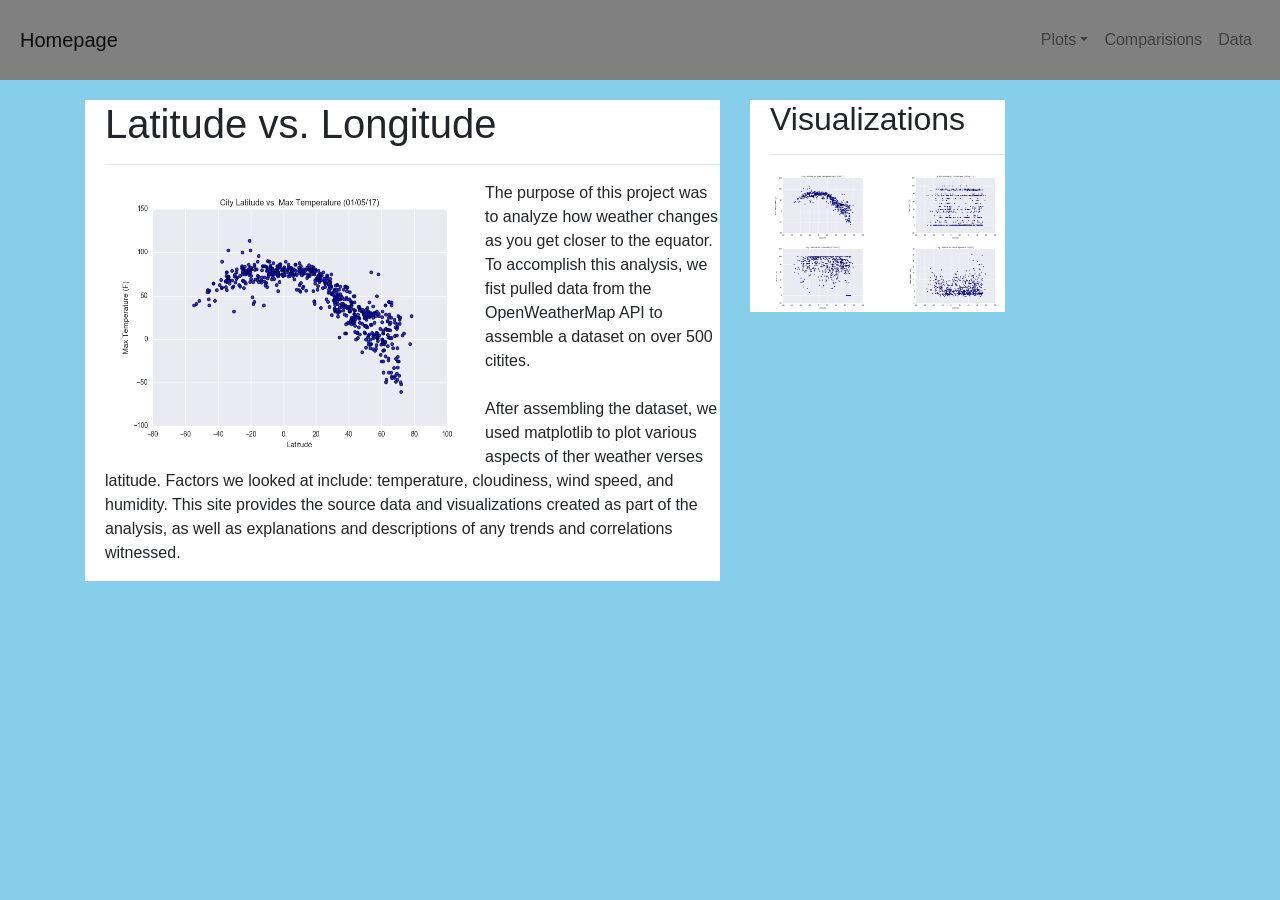
<file: index.html>
<!DOCTYPE html>
<html lang="en">
    <head>
        <!--Meta tags accessed from: https://www.w3schools.com/tags/tag_meta.asp-->
        <meta charset="UTF-8">
        <meta name="description" content="Visualizations of weather moving towards the equator">
        <meta name="author" content="Austin Hauck">
        <meta name="viewport" content="width=device-width, initial-scale=1.0">
        <meta http-equiv="refresh" content="60">
        
        <!-- Bring in our bootstrap stylesheet -->
        <link rel="stylesheet" href="https://stackpath.bootstrapcdn.com/bootstrap/4.3.1/css/bootstrap.min.css" integrity="sha384-ggOyR0iXCbMQv3Xipma34MD+dH/1fQ784/j6cY/iJTQUOhcWr7x9JvoRxT2MZw1T" crossorigin="anonymous">
        <link rel="stylesheet" href="Resources/assets/style.css">

        <title>Web Visualization Homepage</title>
    </head>
    <!--Body and Navbar-->
    <body>
        <nav class="navbar navbar-expand-lg navbar-light bg-light">
            <!--Navbar content-->
            <a class="navbar-brand" href="homepage.html">Homepage</a>
            <button class="navbar-toggler" type="button" data-toggle="collapse" data-target="#navbarSupportedContent" aria-controls="navbarSupportedContent" aria-expanded="false" aria-label="Toggle navigation">
                <span class="navbar-toggler-icon"></span>
            </button>

            <div class="collapse navbar-collapse" id="navbarSupportedContent">
                <ul class="navbar-nav ml-auto">
                  <li class="nav-item active">
                    <a class="nav-link" href="#"><span class="sr-only">(current)</span></a>
                  </li>
                  <li class="nav-item dropdown">
                      <a class="nav-link dropdown-toggle" href="#" id="navbarDropdown" role="button" data-toggle="dropdown" aria-haspopup="true" aria-expanded="false">Plots</a>
                      <div class="dropdown-menu" aria-labelledby="navbarDropdown">
                          <a class="dropdown-item" href="max_temp.html">vs. Max Temperature</a>
                          <a class="dropdown-item" href="humidity.html">vs. Humidity</a>
                          <a class="dropdown-item" href="cloudiness.html">vs. Cloudiness</a>
                          <a class="dropdown-item" href="wind_speed.html">vs. Wind Speed</a>
                      </div>
                  </li>

                  <li class="nav-item">
                    <a class="nav-link" href="comparisons.html" tabindex="-1">Comparisions</a>
                  </li>
                  <li class="nav-item">
                      <a class="nav-link" href="data.html" tabindex="-1">Data</a>
                  </li>
                </ul>
        </nav>
    
    <!--Main homepage layout-->
    <div class="container">
        <div class="row">
            <div class="col-md-7">
                <div class="panel panel-default">
                    <div class="panel-body">
                    <h1>Latitude vs. Longitude</h1>
                    <hr>
                    <div id="summ_text">
                        <img id="homepageimage" src="Resources/assets/Max_temp.png" alt="Latitude vs. Max Temperature" height="280" width="380" ALIGN=left>
                        <p>The purpose of this project was to analyze how weather changes as you get closer to the equator.
                            To accomplish this analysis, we fist pulled data from the OpenWeatherMap API to assemble a dataset
                            on over 500 citites.
                            <br><br>
                            After assembling the dataset, we used matplotlib to plot various aspects of ther weather verses latitude.
                            Factors we looked at include: temperature, cloudiness, wind speed, and humidity. This site provides the source
                            data and visualizations created as part of the analysis, as well as explanations and descriptions of any trends
                            and correlations witnessed.
                        </p>
                    </div>
                    </div>
                </div>
            </div>
            <div class="col-md-3">
                <div class="panel panel-default">
                    <div class="panel-body">
                    <h2>Visualizations</h2>
                    <hr>
                    <div class="row">
                        <div class="col-lg-6 col-md-6 col-sm-6 col-xs-6"><a href="max_temp.html"><img class="img img-responsive" src="Resources/assets/Max_temp.png" style="width:100%" alt="temp"></a></div>
                        <div class="col-lg-6 col-md-6 col-sm-6 col-xs-6"><a href="cloudiness.html"><img class="img img-responsive" src="Resources/assets/Cloudiness.png" style="width:100%" alt="cloudiness"></a></div>
                    </div>
                    <div class="row">
                        <div class="col-lg-6 col-md-6 col-sm-6 col-xs-6"><a href="humidity.html"><img class="img img-responsive" src="Resources/assets/Humidity.png" style="width:100%" alt="humidity"></a></div>
                        <div class="col-lg-6 col-md-6 col-sm-6 col-xs-6"><a href="wind_speed.html"><img class="img img-responsive" src="Resources/assets/Wind_Speed.png" style="width:100%" alt="windspeed"></a></div>
                    </div>    
                </div>
            </div>
        </div>
    </div>

             





        <script src="https://code.jquery.com/jquery-3.3.1.slim.min.js" integrity="sha384-q8i/X+965DzO0rT7abK41JStQIAqVgRVzpbzo5smXKp4YfRvH+8abtTE1Pi6jizo" crossorigin="anonymous"></script>
        <script src="https://cdnjs.cloudflare.com/ajax/libs/popper.js/1.14.7/umd/popper.min.js" integrity="sha384-UO2eT0CpHqdSJQ6hJty5KVphtPhzWj9WO1clHTMGa3JDZwrnQq4sF86dIHNDz0W1" crossorigin="anonymous"></script>
        <script src="https://stackpath.bootstrapcdn.com/bootstrap/4.3.1/js/bootstrap.min.js" integrity="sha384-JjSmVgyd0p3pXB1rRibZUAYoIIy6OrQ6VrjIEaFf/nJGzIxFDsf4x0xIM+B07jRM" crossorigin="anonymous"></script>
    </body>
</html>
</file>
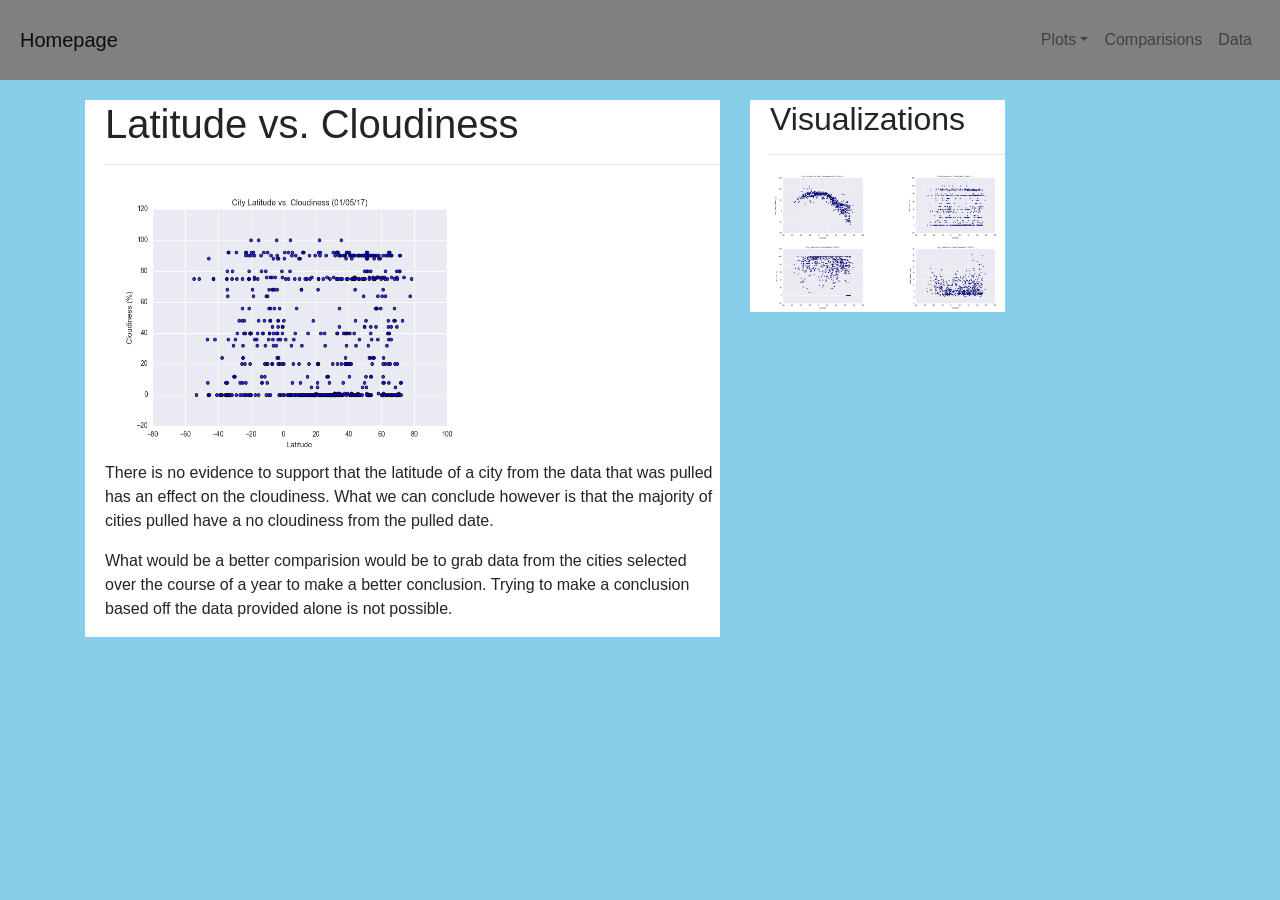
<file: cloudiness.html>
<!DOCTYPE html>
<html lang="en">
    <head>
        <meta charset="UTF-8">
        <meta name="description" content="Visualizations of weather moving towards the equator">
        <meta name="author" content="Austin Hauck">
        <meta name="viewport" content="width=device-width, initial-scale=1.0">
        <meta http-equiv="refresh" content="60">
        
        <title>Latitude vs. Maximum Temperature</title>
        <!-- Bring in our bootstrap stylesheet -->
        <link rel="stylesheet" href="https://stackpath.bootstrapcdn.com/bootstrap/4.3.1/css/bootstrap.min.css" integrity="sha384-ggOyR0iXCbMQv3Xipma34MD+dH/1fQ784/j6cY/iJTQUOhcWr7x9JvoRxT2MZw1T" crossorigin="anonymous">
        <link rel="stylesheet" href="Resources/assets/style.css">
    </head>
    <body>
        <nav class="navbar navbar-expand-lg navbar-light bg-light">
            
            <!--Navbar content-->
            <a class="navbar-brand" href="homepage.html">Homepage</a>
            <button class="navbar-toggler" type="button" data-toggle="collapse" data-target="#navbarSupportedContent" aria-controls="navbarSupportedContent" aria-expanded="false" aria-label="Toggle navigation">
                <span class="navbar-toggler-icon"></span>
            </button>

            <div class="collapse navbar-collapse" id="navbarSupportedContent">
                <ul class="navbar-nav ml-auto">
                  <li class="nav-item active">
                    <a class="nav-link" href="#"><span class="sr-only">(current)</span></a>
                  </li>
                  <li class="nav-item dropdown">
                      <a class="nav-link dropdown-toggle" href="#" id="navbarDropdown" role="button" data-toggle="dropdown" aria-haspopup="true" aria-expanded="false">Plots</a>
                      <div class="dropdown-menu" aria-labelledby="navbarDropdown">
                          <a class="dropdown-item" href="max_temp.html">vs. Max Temperature</a>
                          <a class="dropdown-item" href="humidity.html">vs. Humidity</a>
                          <a class="dropdown-item" href="cloudiness.html">vs. Cloudiness</a>
                          <a class="dropdown-item" href="wind_speed.html">vs. Wind Speed</a>
                      </div>
                  </li>

                  <li class="nav-item">
                    <a class="nav-link" href="comparsions.html" tabindex="-1">Comparisions</a>
                  </li>
                  <li class="nav-item">
                      <a class="nav-link" href="data.html" tabindex="-1">Data</a>
                  </li>
                </ul>
        </nav>
     <!--Main homepage layout-->
     <div class="container">
        <div class="row">
            <div class="col-md-7">
                <div class="panel panel-default">
                    <div class="panel-body">
                    <h1>Latitude vs. Cloudiness</h1>
                    <hr>
                    <div id="summ_text">
                        <img id="WindSpeedPic" src="Resources/assets/Cloudiness.png" alt="Latitude vs. Cloudiness" height="280" width="380">
                        <p>There is no evidence to support that the latitude of a city from the data that was pulled has an effect on the cloudiness. What we can conclude
                            however is that the majority of cities pulled have a no cloudiness from the pulled date.
                        </p> 
                        
                        <p>What would be a better comparision would be to grab data from the cities selected over the course of a year to make a better conclusion.
                            Trying to make a conclusion based off the data provided alone is not possible.
                        </p>
                    </div>
                    </div>
                </div>
            </div>
            <div class="col-md-3">
                <div class="panel panel-default">
                    <div class="panel-body">
                    <h2>Visualizations</h2>
                    <hr>
                    <div class="row">
                        <div class="col-lg-6 col-md-6 col-sm-6 col-xs-6"><a href="max_temp.html"><img class="img img-responsive" src="Resources/assets/Max_temp.png" style="width:100%" alt="temp"></a></div>
                        <div class="col-lg-6 col-md-6 col-sm-6 col-xs-6"><a href="cloudiness.html"><img class="img img-responsive" src="Resources/assets/Cloudiness.png" style="width:100%" alt="cloudiness"></a></div>
                    </div>
                    <div class="row">
                        <div class="col-lg-6 col-md-6 col-sm-6 col-xs-6"><a href="humidity.html"><img class="img img-responsive" src="Resources/assets/Humidity.png" style="width:100%" alt="humidity"></a></div>
                        <div class="col-lg-6 col-md-6 col-sm-6 col-xs-6"><a href="wind_speed.html"><img class="img img-responsive" src="Resources/assets/Wind_Speed.png" style="width:100%" alt="windspeed"></a></div>
                    </div>    
                </div>
            </div>
        </div>
    </div>
        

        <script src="https://code.jquery.com/jquery-3.3.1.slim.min.js" integrity="sha384-q8i/X+965DzO0rT7abK41JStQIAqVgRVzpbzo5smXKp4YfRvH+8abtTE1Pi6jizo" crossorigin="anonymous"></script>
        <script src="https://cdnjs.cloudflare.com/ajax/libs/popper.js/1.14.7/umd/popper.min.js" integrity="sha384-UO2eT0CpHqdSJQ6hJty5KVphtPhzWj9WO1clHTMGa3JDZwrnQq4sF86dIHNDz0W1" crossorigin="anonymous"></script>
        <script src="https://stackpath.bootstrapcdn.com/bootstrap/4.3.1/js/bootstrap.min.js" integrity="sha384-JjSmVgyd0p3pXB1rRibZUAYoIIy6OrQ6VrjIEaFf/nJGzIxFDsf4x0xIM+B07jRM" crossorigin="anonymous"></script>
    </body>
</html>
</file>
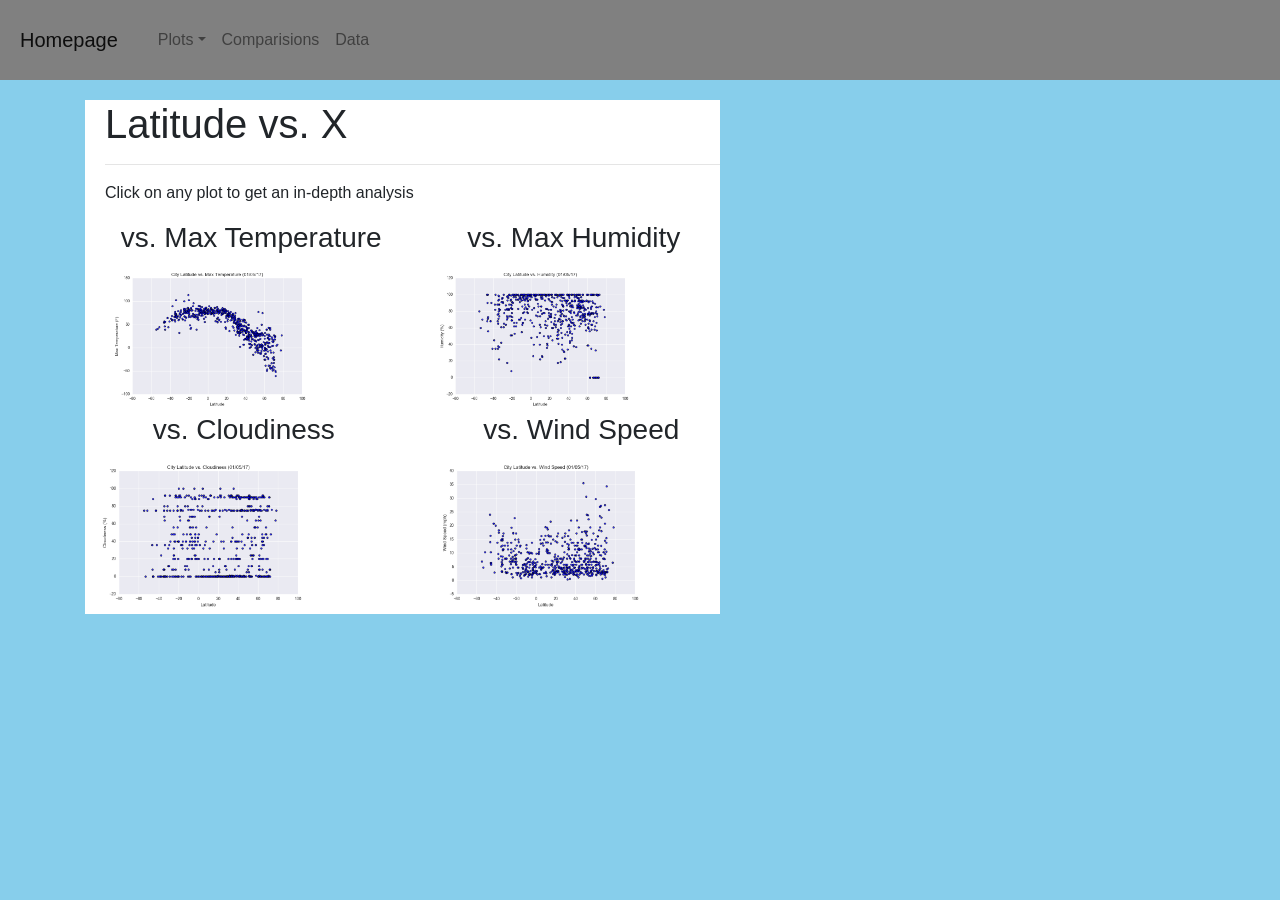
<file: comparisions.html>
<!DOCTYPE html>
<html lang="en">
    <head>
        <!--Meta tags accessed from: https://www.w3schools.com/tags/tag_meta.asp-->
        <meta charset="UTF-8">
        <meta name="description" content="Visualizations of weather moving towards the equator">
        <meta name="author" content="Austin Hauck">
        <meta name="viewport" content="width=device-width, initial-scale=1.0">
        <meta http-equiv="refresh" content="60">
        
        <!-- Bring in our bootstrap stylesheet -->
        <link rel="stylesheet" href="https://stackpath.bootstrapcdn.com/bootstrap/4.3.1/css/bootstrap.min.css" integrity="sha384-ggOyR0iXCbMQv3Xipma34MD+dH/1fQ784/j6cY/iJTQUOhcWr7x9JvoRxT2MZw1T" crossorigin="anonymous">
        <link rel="stylesheet" href="Resources/assets/style.css">

        <title>Web Visualization Homepage</title>
    </head>
    <!--Body and Navbar-->
    <body>
        <nav class="navbar navbar-expand-lg navbar-light bg-light">
            <!--Navbar content-->
            <a class="navbar-brand" href="homepage.html">Homepage</a>
            <button class="navbar-toggler" type="button" data-toggle="collapse" data-target="#navbarSupportedContent" aria-controls="navbarSupportedContent" aria-expanded="false" aria-label="Toggle navigation">
                <span class="navbar-toggler-icon"></span>
            </button>

            <div class="collapse navbar-collapse" id="navbarSupportedContent">
                <ul class="navbar-nav mr-auto">
                  <li class="nav-item active">
                    <a class="nav-link" href="#"><span class="sr-only">(current)</span></a>
                  </li>
                  <li class="nav-item dropdown">
                      <a class="nav-link dropdown-toggle" href="#" id="navbarDropdown" role="button" data-toggle="dropdown" aria-haspopup="true" aria-expanded="false">Plots</a>
                      <div class="dropdown-menu" aria-labelledby="navbarDropdown">
                          <a class="dropdown-item" href="max_temp.html">vs. Max Temperature</a>
                          <a class="dropdown-item" href="humidity.html">vs. Humidity</a>
                          <a class="dropdown-item" href="cloudiness.html">vs. Cloudiness</a>
                          <a class="dropdown-item" href="wind_speed.html">vs. Wind Speed</a>
                      </div>
                  </li>

                  <li class="nav-item">
                    <a class="nav-link" href="comparisions.html" tabindex="-1">Comparisions</a>
                  </li>
                  <li class="nav-item">
                      <a class="nav-link" href="data.html" tabindex="-1">Data</a>
                  </li>
                </ul>
        </nav>
    
    <!--Main homepage layout-->
    <div class="container">
        <div class="row">
            <div class="col-md-7">
                <div class="panel panel-default">
                    <div class="panel-body">
                    <h1>Latitude vs. X</h1>
                    <hr>
                    <p class="p1">Click on any plot to get an in-depth analysis</p>
                    <div class="row">
                        <div class="col-lg-6 col-md-6 col-sm-6 col-xs-6">
                            <h3 class="text-center">vs. Max Temperature</h3>
                            <a href="max_temp.html"><img class="img img-responsive" src="Resources/assets/Max_temp.png" style="width: 75%" alt="max temp scatterplot"></a>
                        </div>
                        <div class="col-lg-6 col-md-6 col-sm-6 col-xs-6">
                            <h3 class="text-center">vs. Max Humidity</h3>
                            <a href="humidity.html"><img class="img img-responsive" src="Resources/assets/Humidity.png" style="width: 75%" alt="max temp scatterplot"></a>
                        </div>
                    <div class="row">
                        <div class="col-lg-6 col-md-6 col-sm-6 col-xs-6">
                            <h3 class="text-center">vs. Cloudiness</h3>
                            <a href="cloudiness.html"><img class="img img-responsive" src="Resources/assets/Cloudiness.png" style="width: 75%" alt="max temp scatterplot"></a>
                        </div>
                        <div class="col-lg-6 col-md-6 col-sm-6 col-xs-6">
                            <h3 class="text-center">vs. Wind Speed</h3>
                            <a href="wind_speed.html"><img class="img img-responsive" src="Resources/assets/Wind_Speed.png" style="width: 75%" alt="max temp scatterplot"></a>
                        </div>
                    </div>
                    </div>
                    </div>
                    </div>
                </div>
            </div>
    </div>
    </body>
</html>
</file>
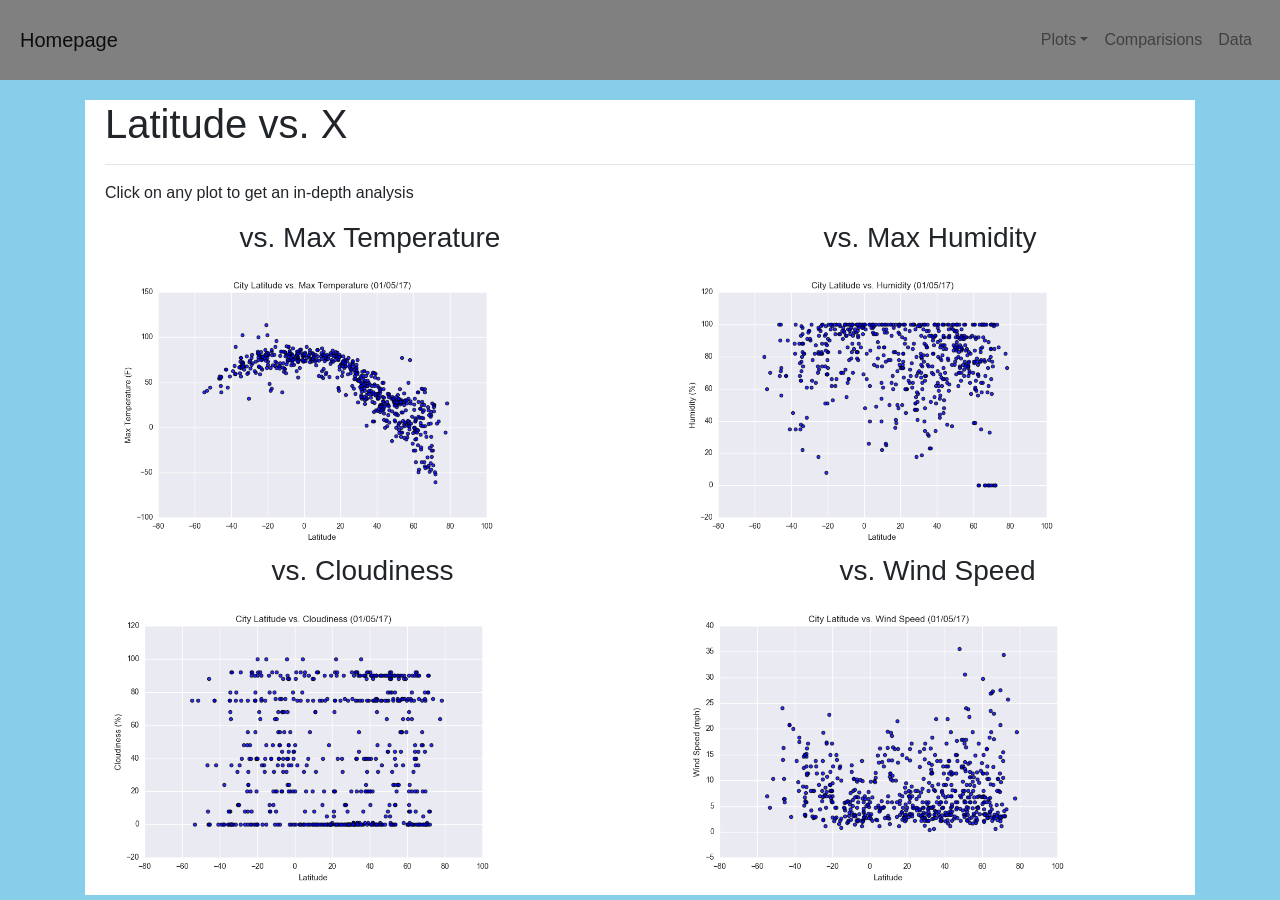
<file: comparisons.html>
<!DOCTYPE html>
<html lang="en">
    <head>
        <!--Meta tags accessed from: https://www.w3schools.com/tags/tag_meta.asp-->
        <meta charset="UTF-8">
        <meta name="description" content="Visualizations of weather moving towards the equator">
        <meta name="author" content="Austin Hauck">
        <meta name="viewport" content="width=device-width, initial-scale=1.0">
        <meta http-equiv="refresh" content="60">
        
        <!-- Bring in our bootstrap stylesheet -->
        <link rel="stylesheet" href="https://stackpath.bootstrapcdn.com/bootstrap/4.3.1/css/bootstrap.min.css" integrity="sha384-ggOyR0iXCbMQv3Xipma34MD+dH/1fQ784/j6cY/iJTQUOhcWr7x9JvoRxT2MZw1T" crossorigin="anonymous">
        <link rel="stylesheet" href="Resources/assets/style.css">

        <title>Web Visualization Homepage</title>
    </head>
    <!--Body and Navbar-->
    <body>
        <nav class="navbar navbar-expand-lg navbar-light bg-light">
            <!--Navbar content-->
            <a class="navbar-brand" href="homepage.html">Homepage</a>
            <button class="navbar-toggler" type="button" data-toggle="collapse" data-target="#navbarSupportedContent" aria-controls="navbarSupportedContent" aria-expanded="false" aria-label="Toggle navigation">
                <span class="navbar-toggler-icon"></span>
            </button>

            <div class="collapse navbar-collapse" id="navbarSupportedContent">
                <ul class="navbar-nav ml-auto">
                  <li class="nav-item active">
                    <a class="nav-link" href="#"><span class="sr-only">(current)</span></a>
                  </li>
                  <li class="nav-item dropdown">
                      <a class="nav-link dropdown-toggle" href="#" id="navbarDropdown" role="button" data-toggle="dropdown" aria-haspopup="true" aria-expanded="false">Plots</a>
                      <div class="dropdown-menu" aria-labelledby="navbarDropdown">
                          <a class="dropdown-item" href="max_temp.html">vs. Max Temperature</a>
                          <a class="dropdown-item" href="humidity.html">vs. Humidity</a>
                          <a class="dropdown-item" href="cloudiness.html">vs. Cloudiness</a>
                          <a class="dropdown-item" href="wind_speed.html">vs. Wind Speed</a>
                      </div>
                  </li>

                  <li class="nav-item">
                    <a class="nav-link" href="comparisons.html" tabindex="-1">Comparisions</a>
                  </li>
                  <li class="nav-item">
                      <a class="nav-link" href="data.html" tabindex="-1">Data</a>
                  </li>
                </ul>
        </nav>
    
    <!--Main homepage layout-->
    <div class="container">
        <div class="row">
            <div class="col-md-12">
                <div class="panel panel-default">
                    <div class="panel-body">
                    <h1>Latitude vs. X</h1>
                    <hr>
                    <p class="p1">Click on any plot to get an in-depth analysis</p>
                    <div class="row">
                        <div class="col-lg-6 col-md-6 col-sm-6 col-xs-6">
                            <h3 class="text-center">vs. Max Temperature</h3>
                            <a href="max_temp.html"><img class="img img-responsive" src="Resources/assets/Max_temp.png" style="width: 80%" alt="max temp scatterplot"></a>
                        </div>
                        <div class="col-lg-6 col-md-6 col-sm-6 col-xs-6">
                            <h3 class="text-center">vs. Max Humidity</h3>
                            <a href="humidity.html"><img class="img img-responsive" src="Resources/assets/Humidity.png" style="width: 80%" alt="max temp scatterplot"></a>
                        </div>
                    <div class="row">
                        <div class="col-lg-6 col-md-6 col-sm-6 col-xs-6">
                            <h3 class="text-center">vs. Cloudiness</h3>
                            <a href="cloudiness.html"><img class="img img-responsive" src="Resources/assets/Cloudiness.png" style="width: 80%" alt="max temp scatterplot"></a>
                        </div>
                        <div class="col-lg-6 col-md-6 col-sm-6 col-xs-6">
                            <h3 class="text-center">vs. Wind Speed</h3>
                            <a href="wind_speed.html"><img class="img img-responsive" src="Resources/assets/Wind_Speed.png" style="width: 80%" alt="max temp scatterplot"></a>
                        </div>
                    </div>
                    </div>
                    </div>
                    </div>
                </div>
            </div>
    </div>
    </body>
</html>
</file>
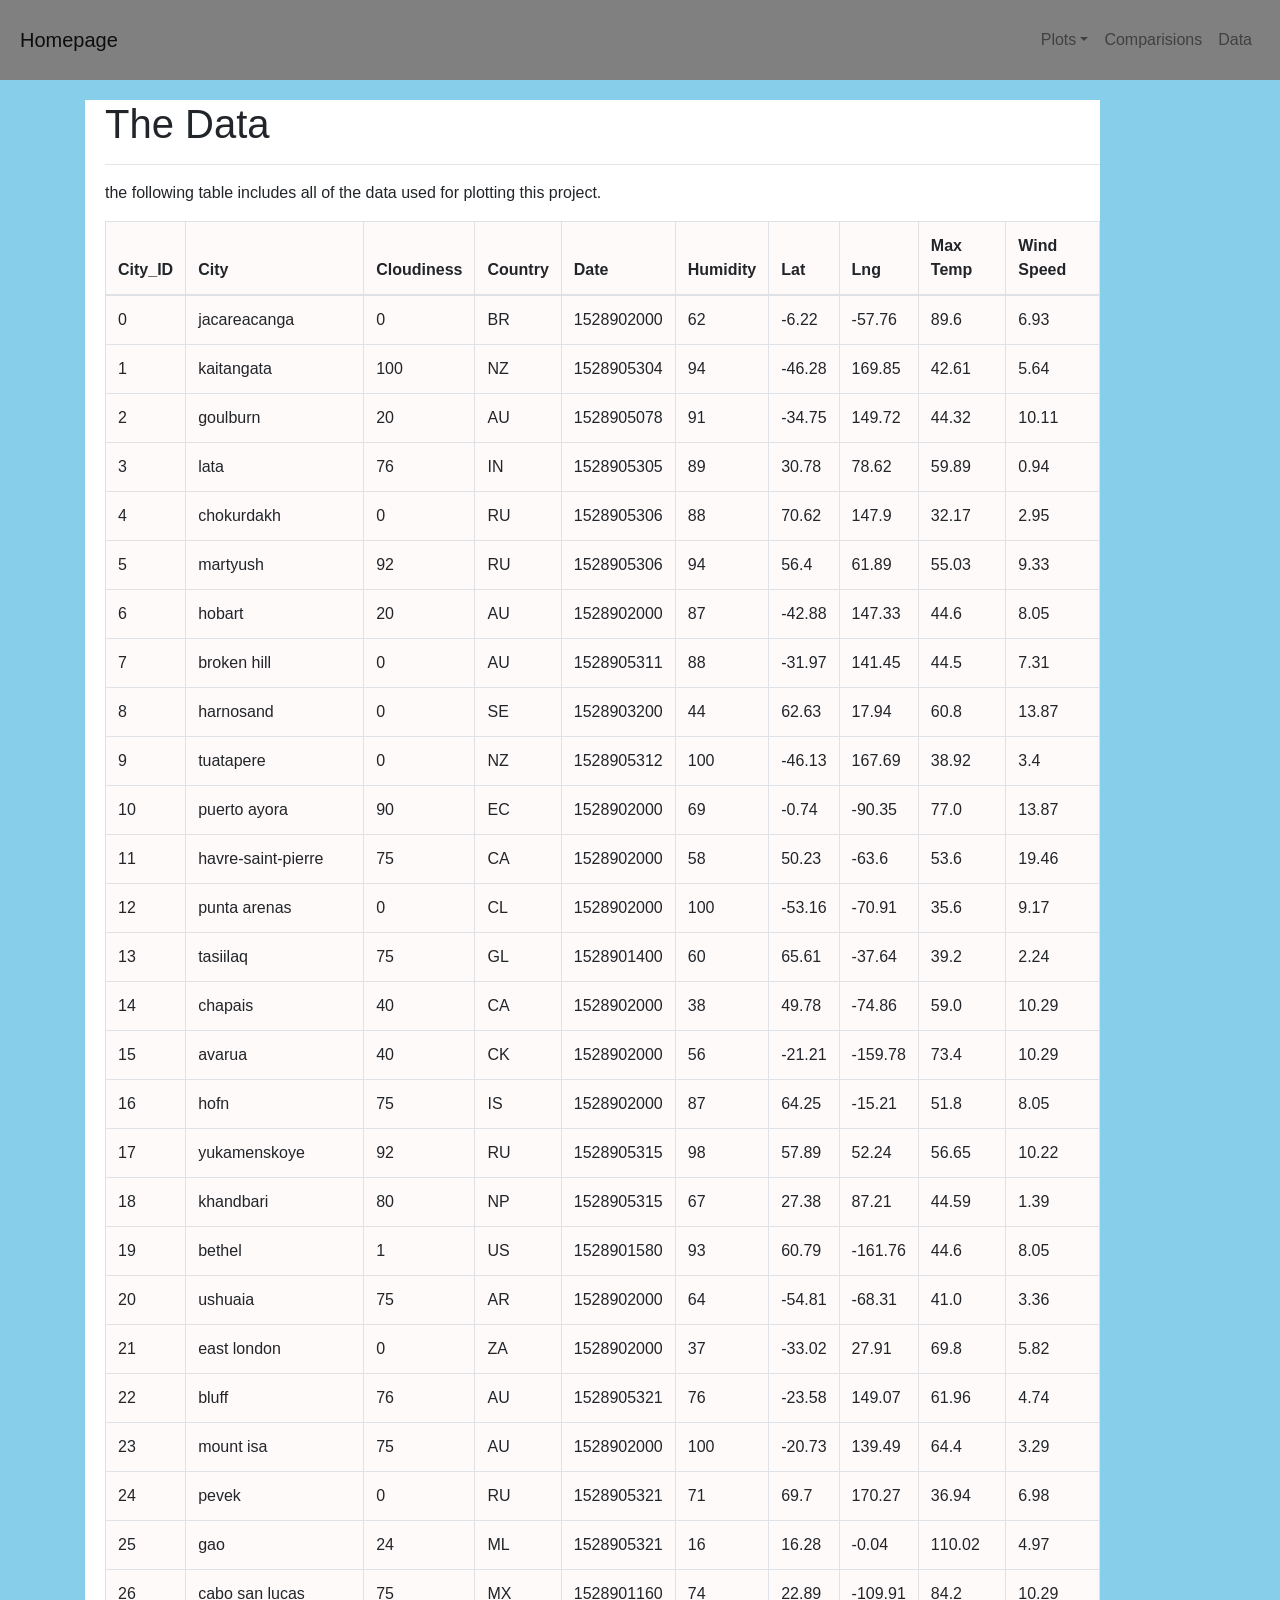
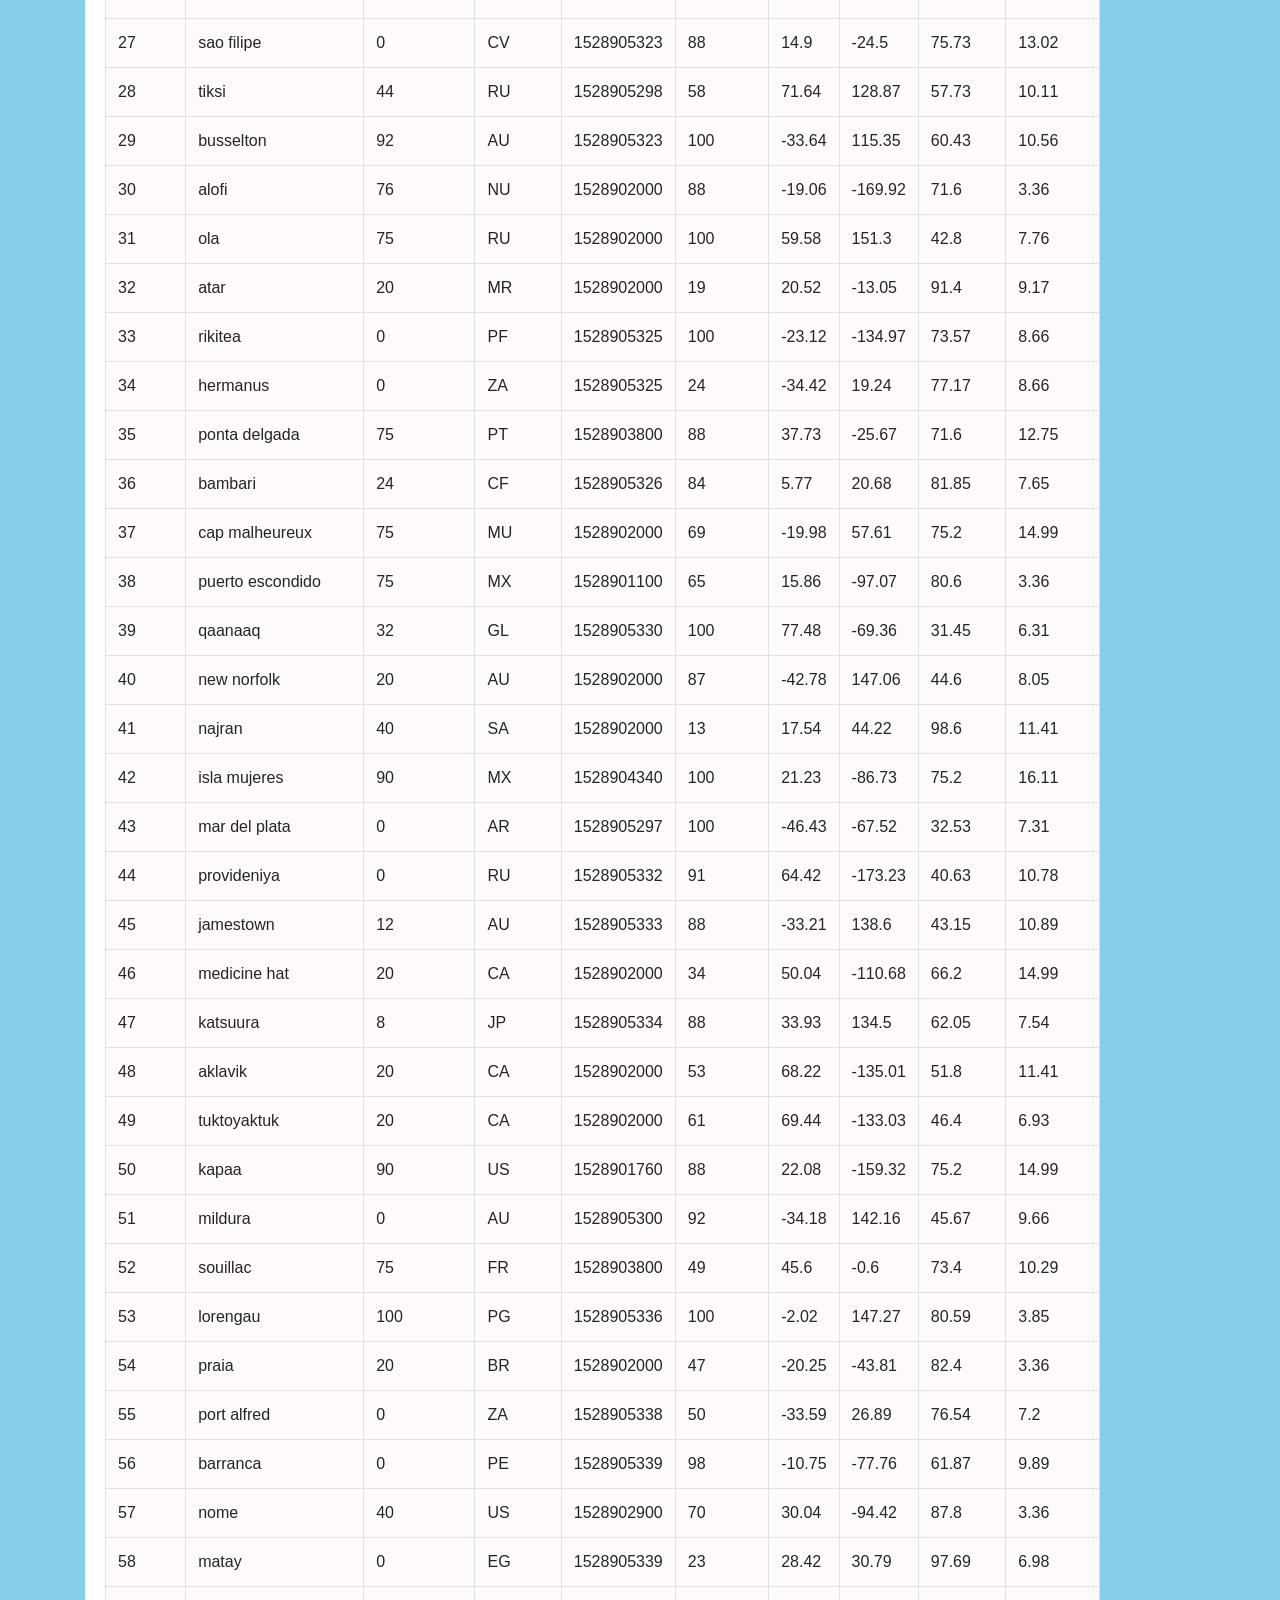
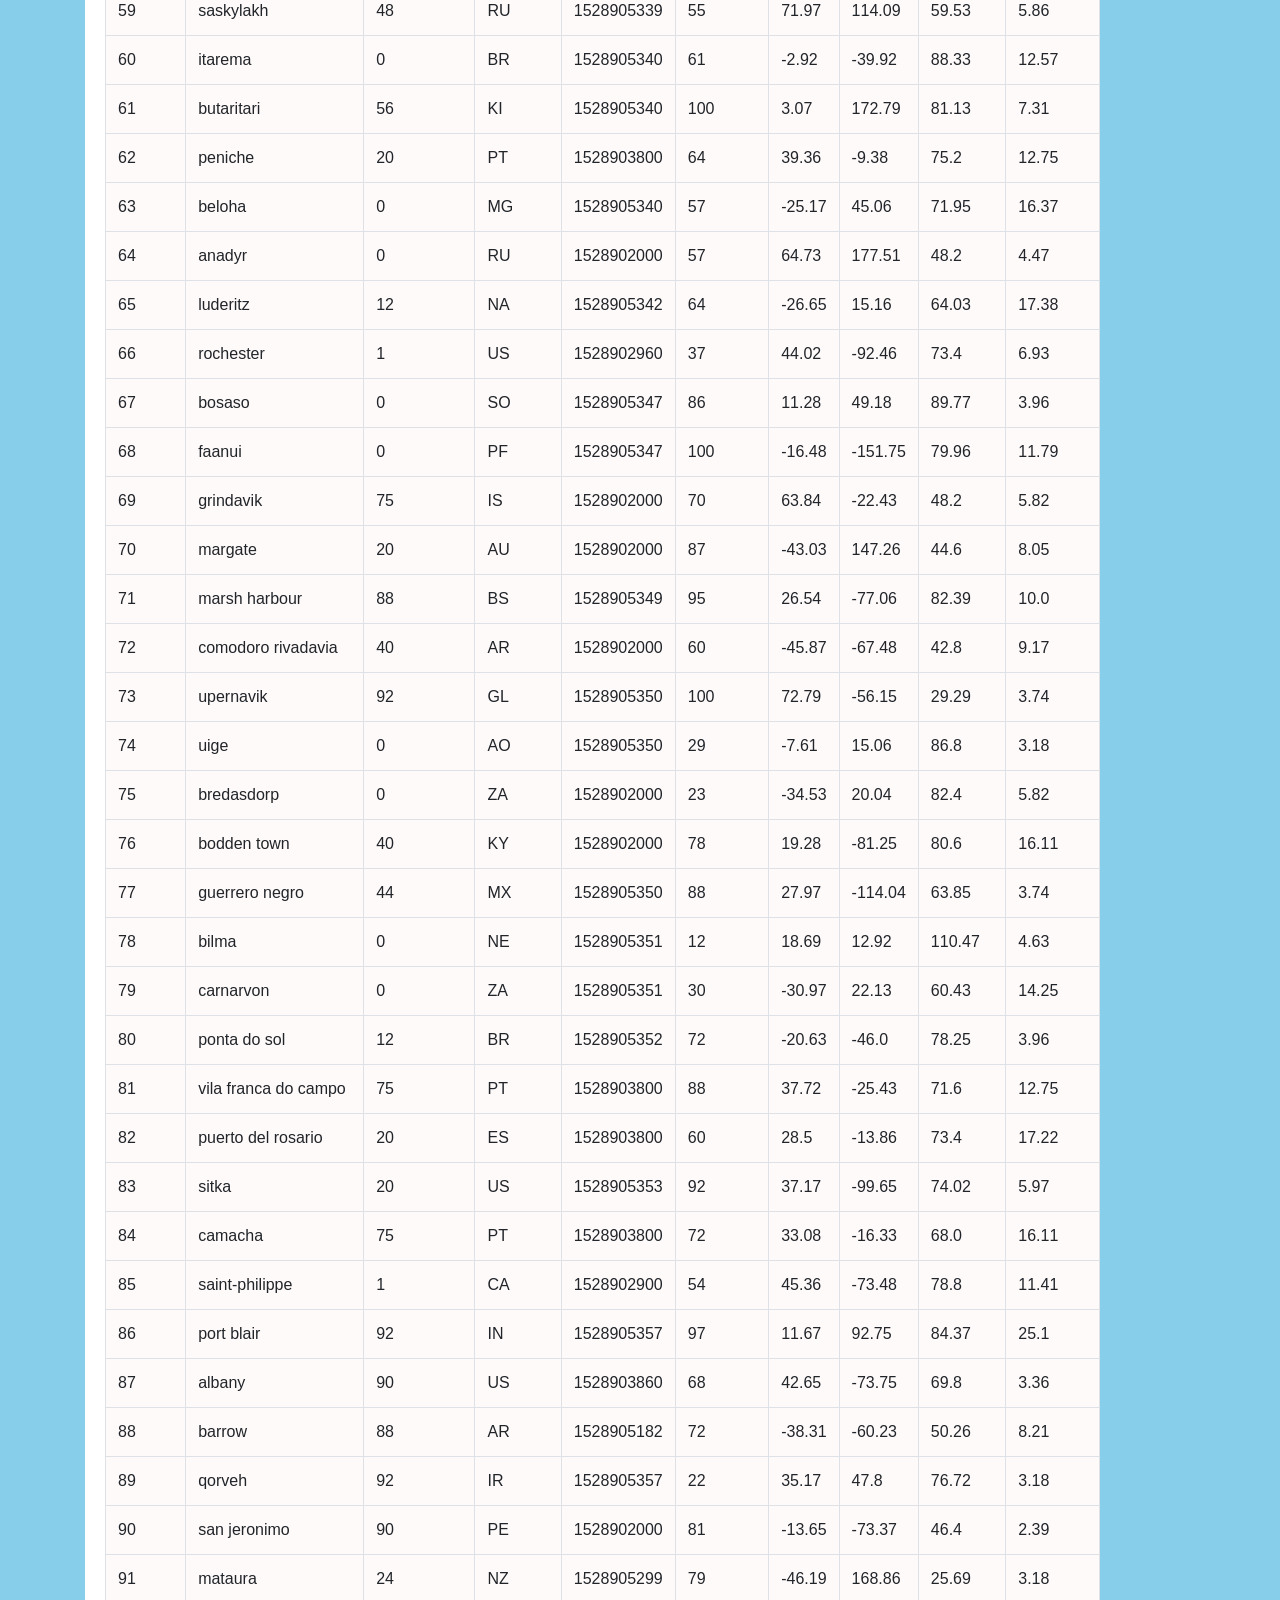
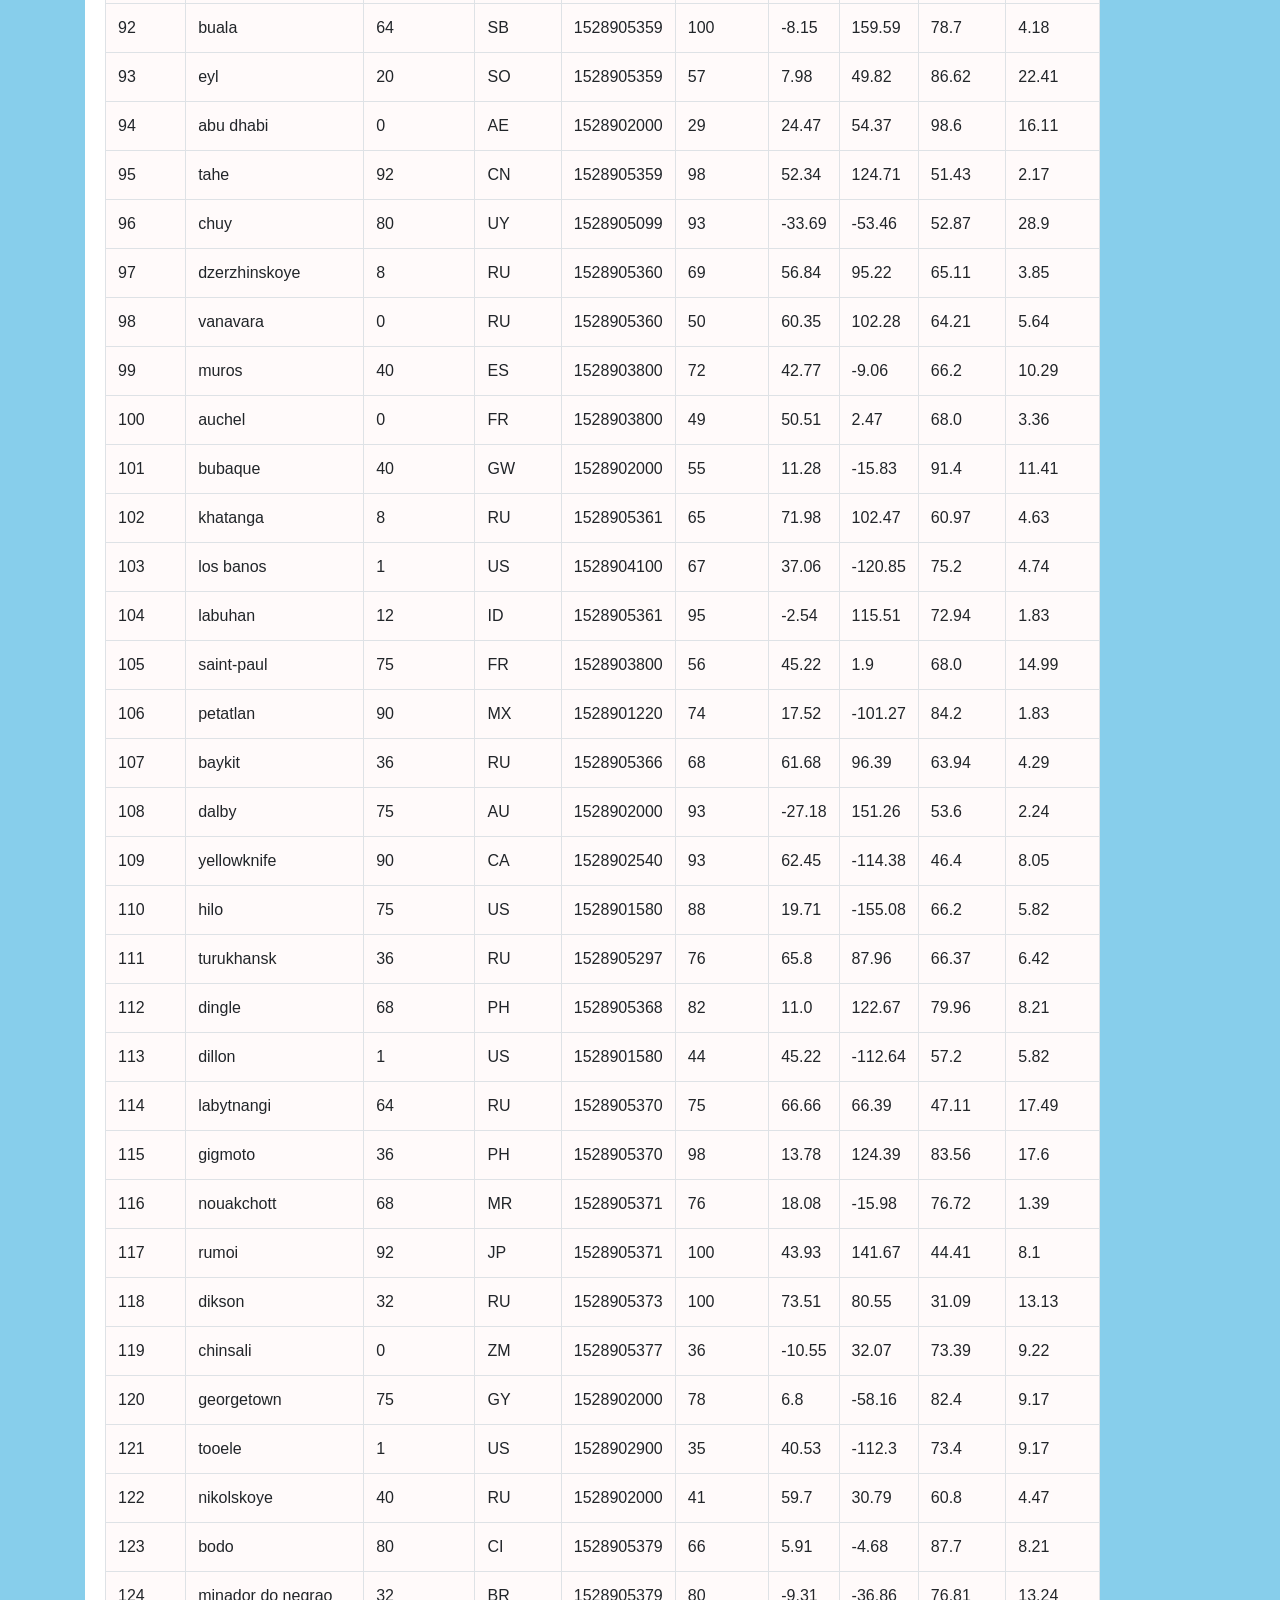
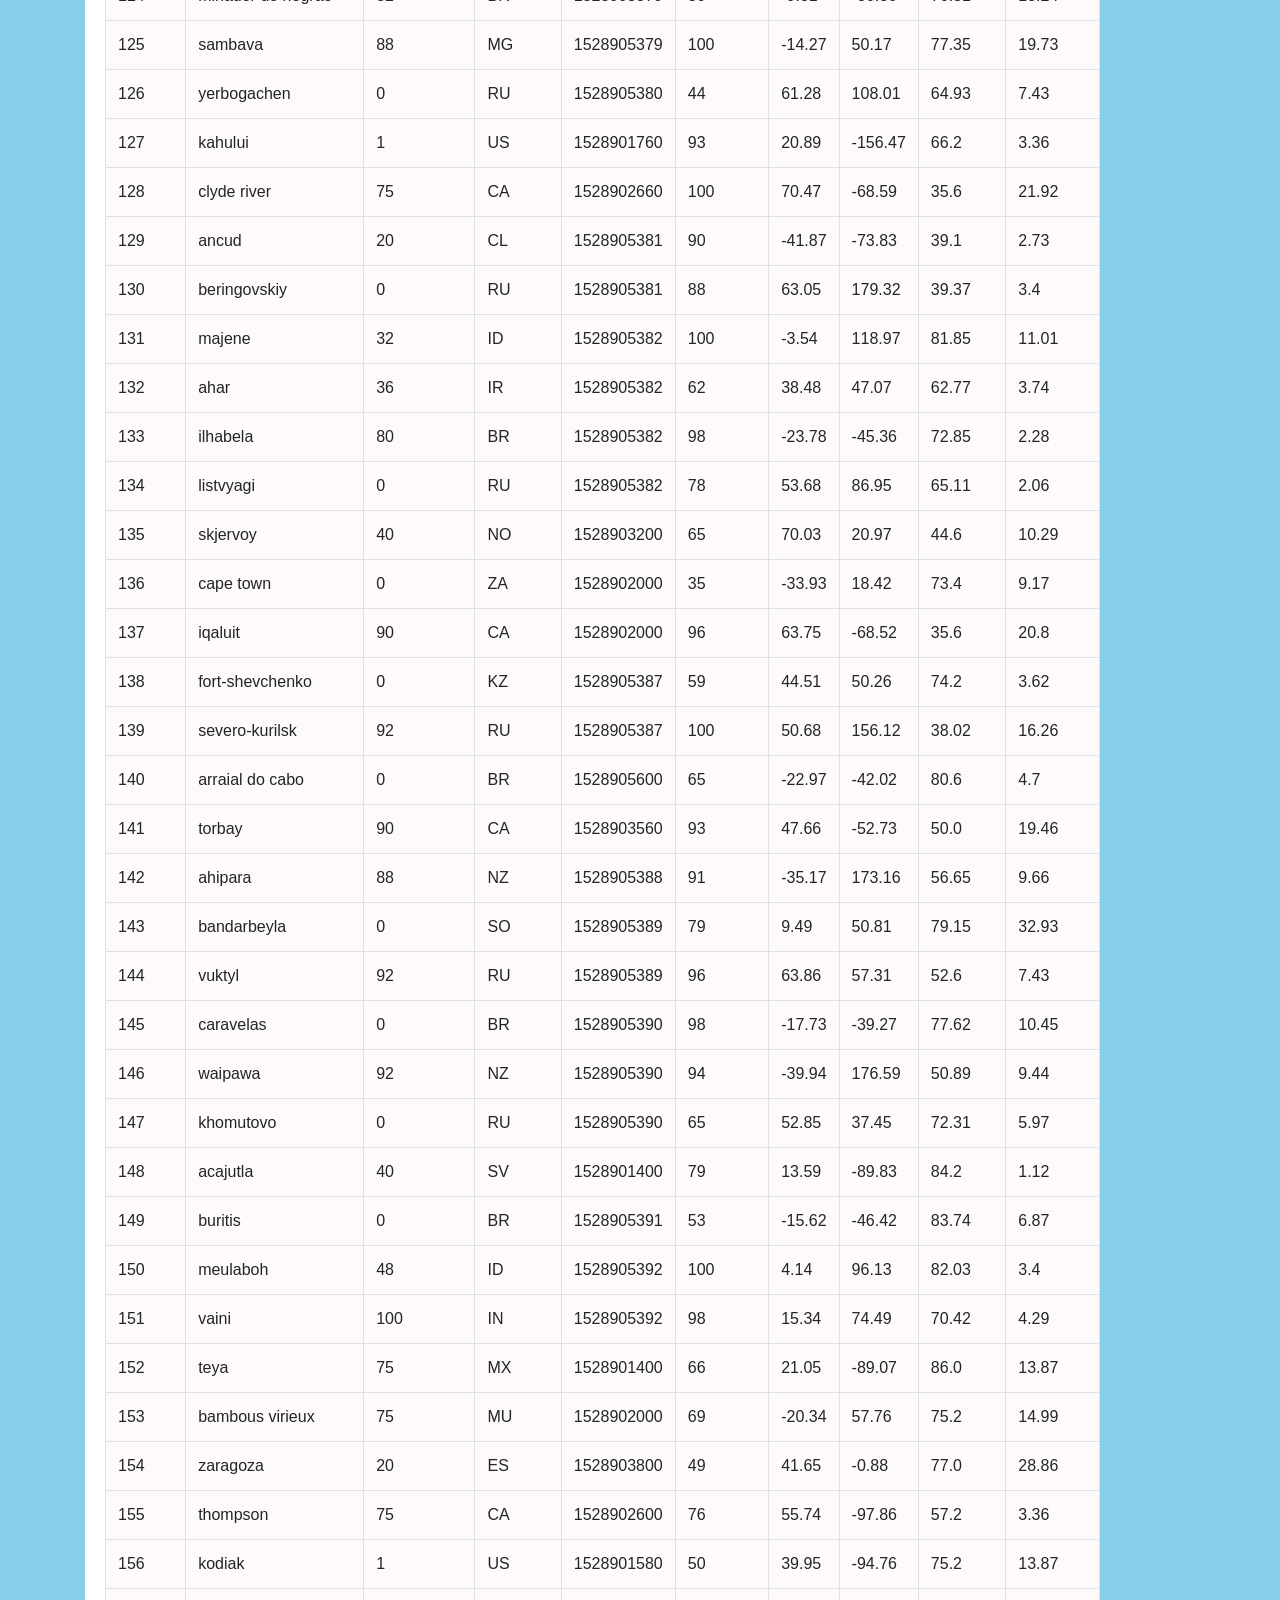
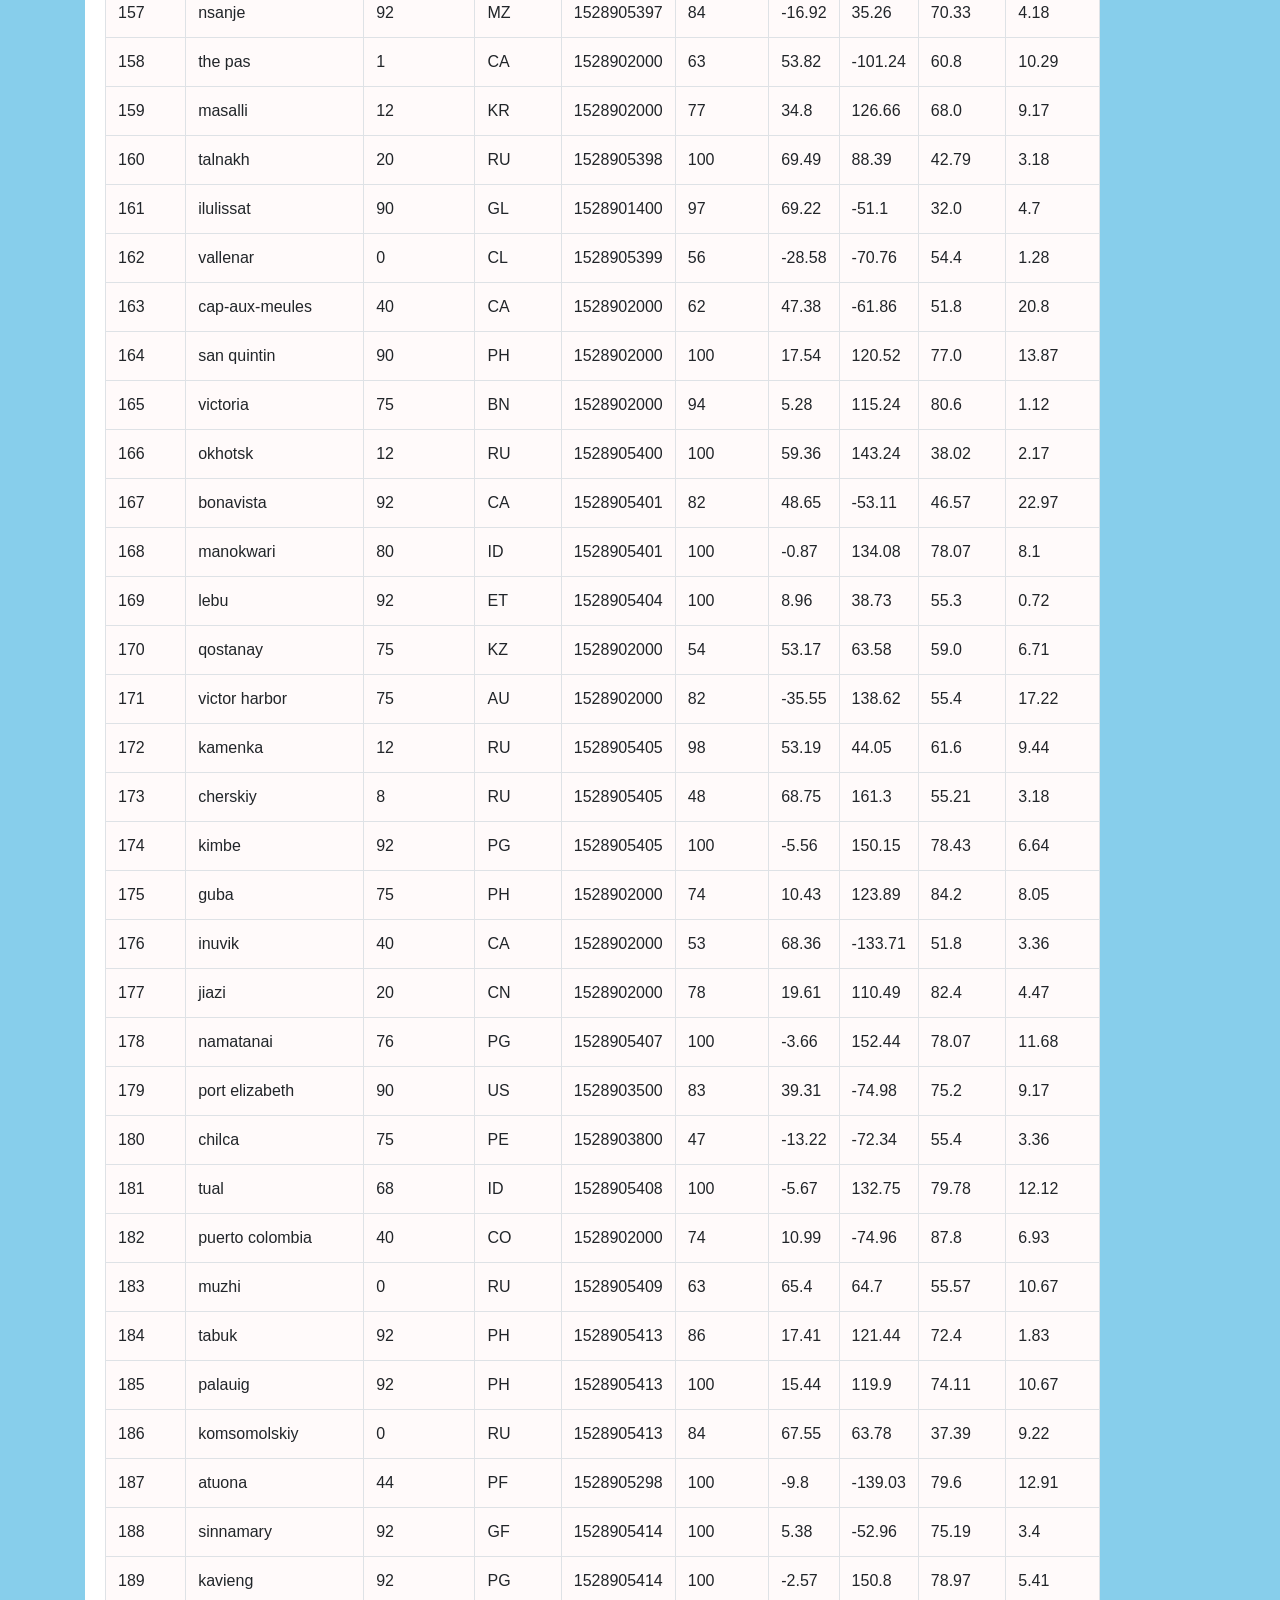
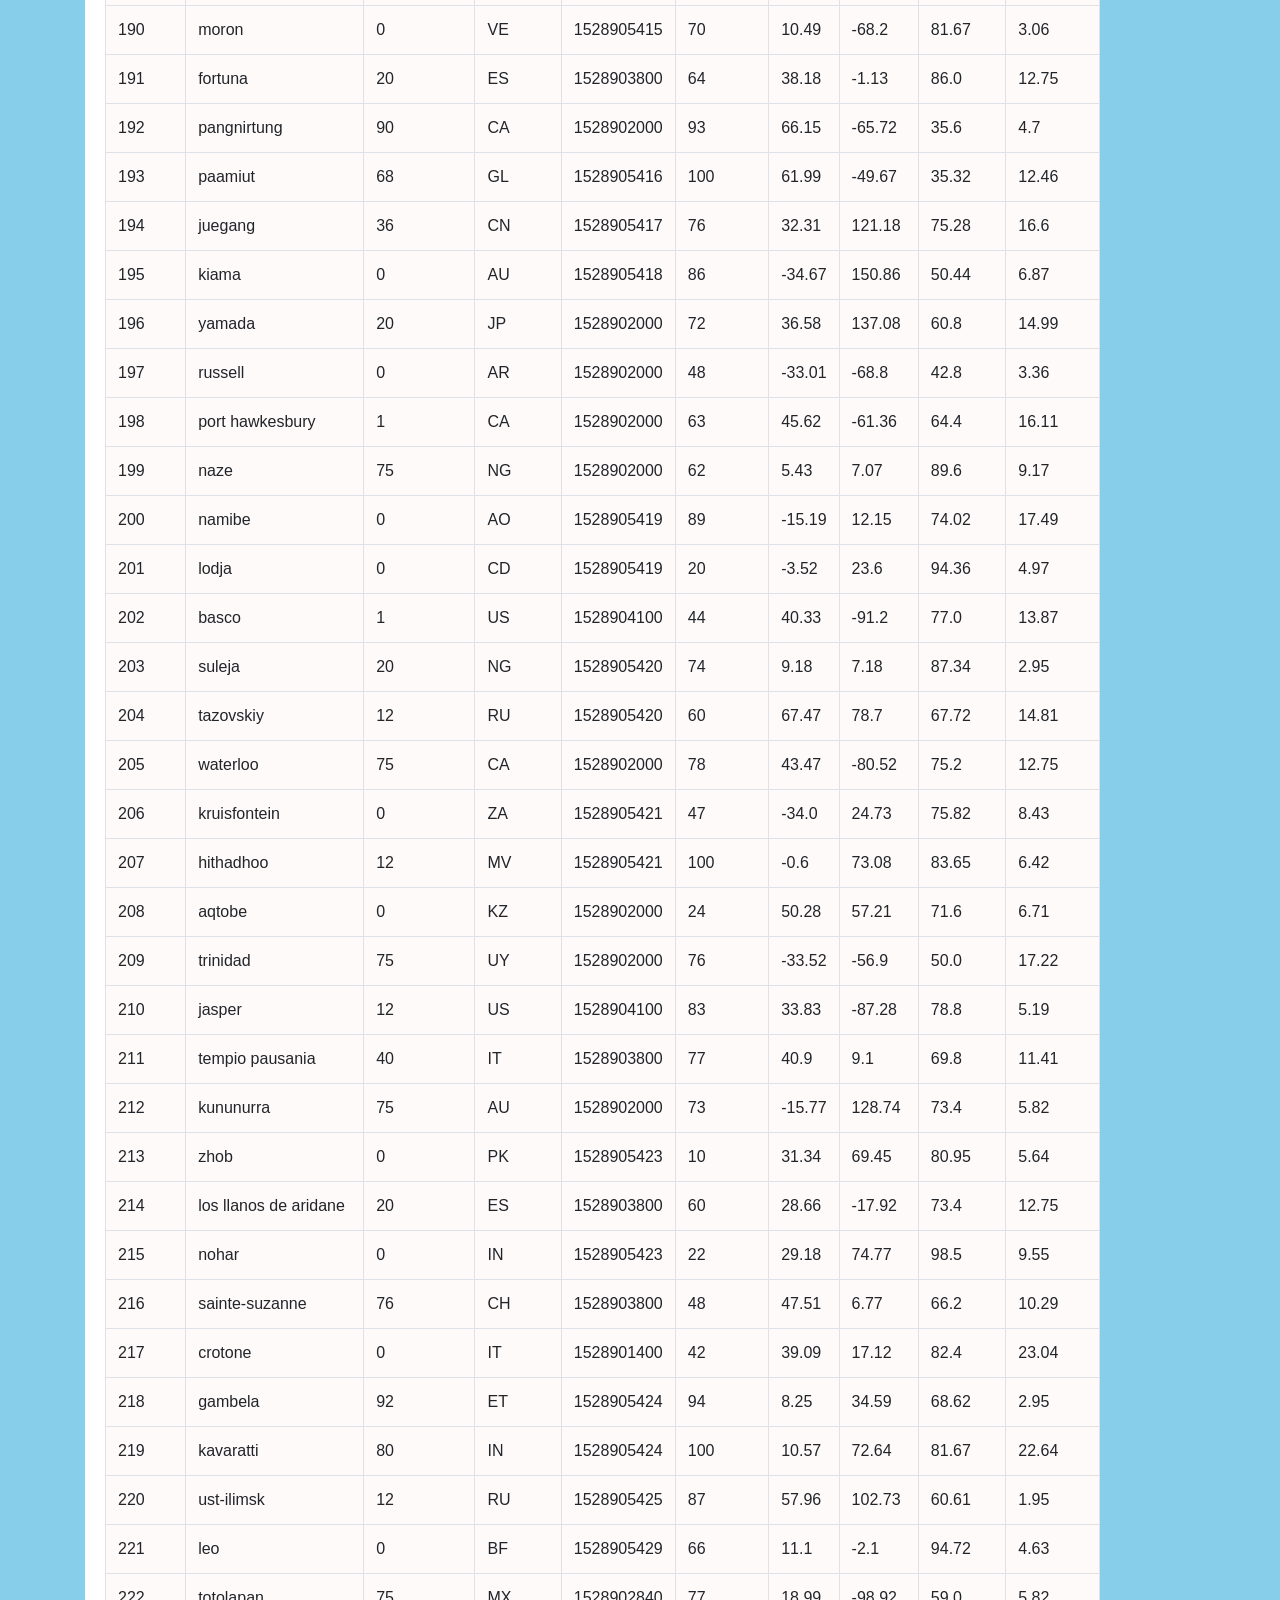
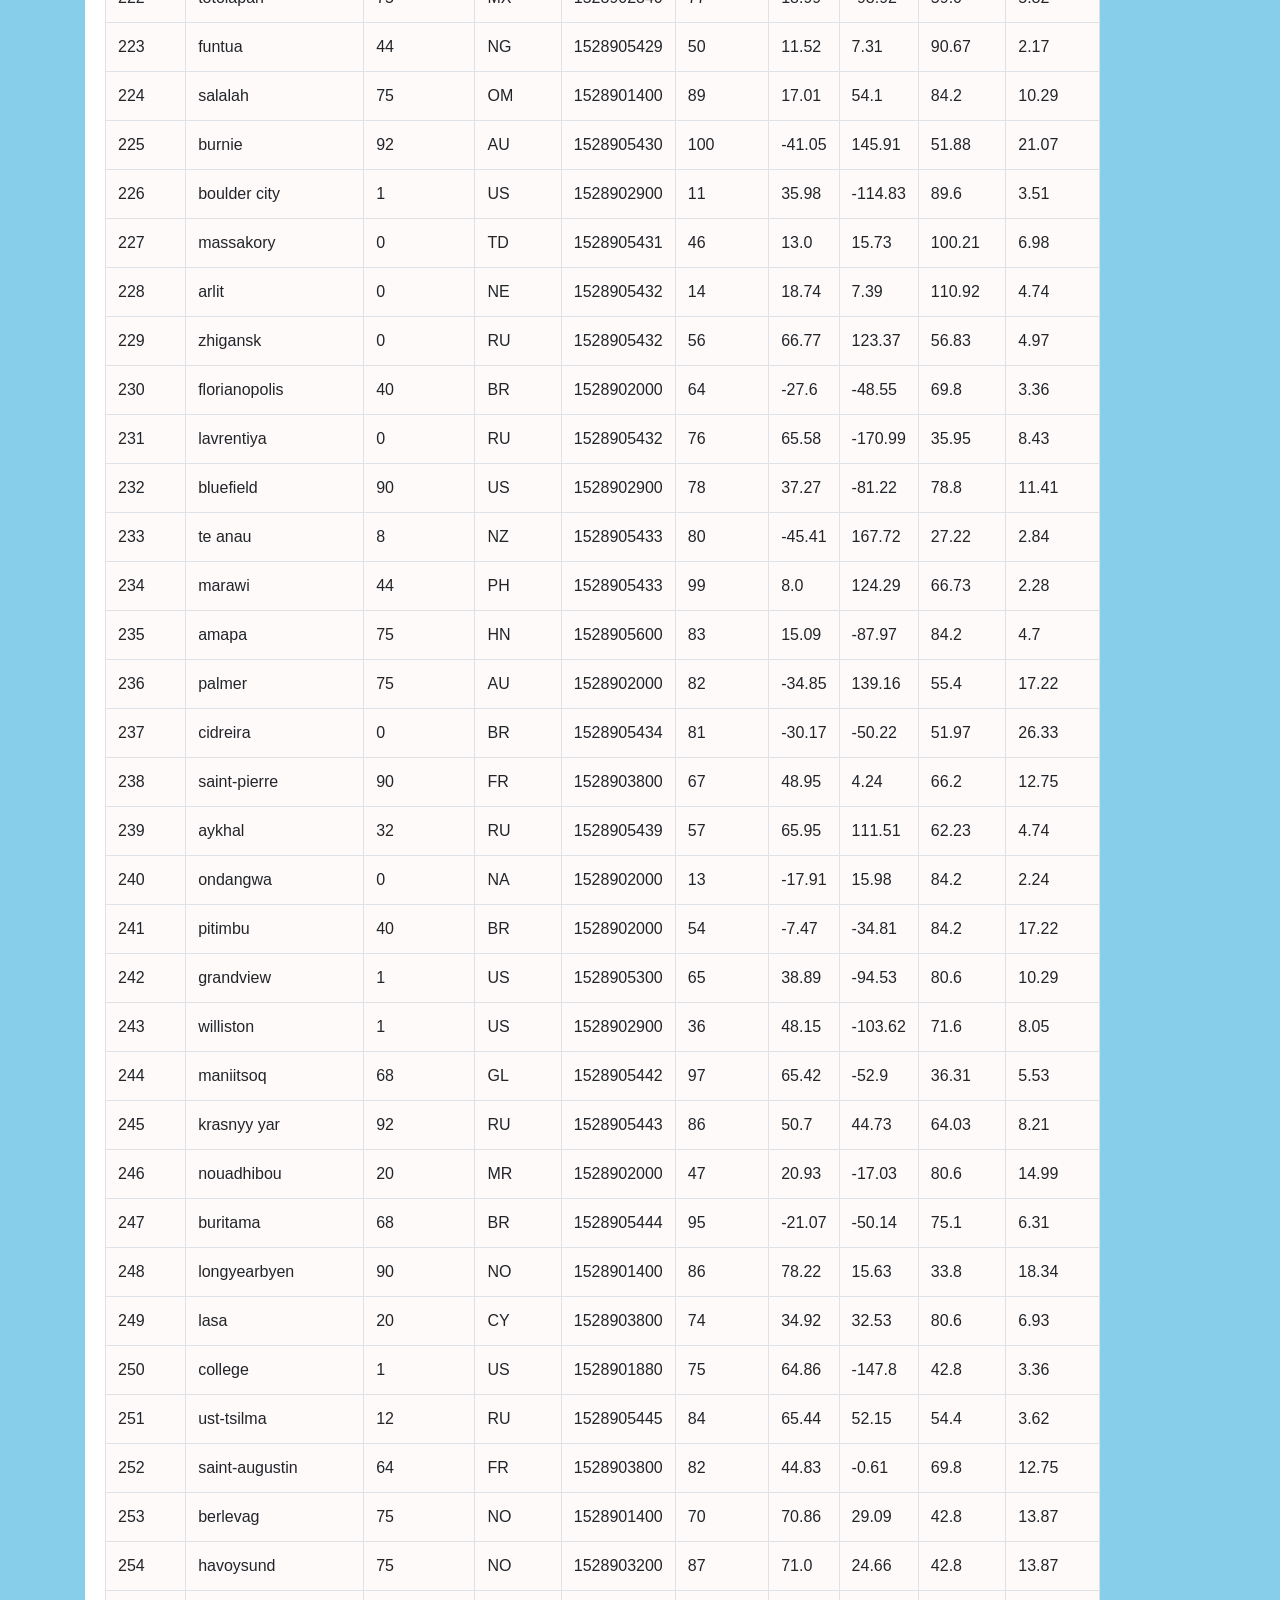
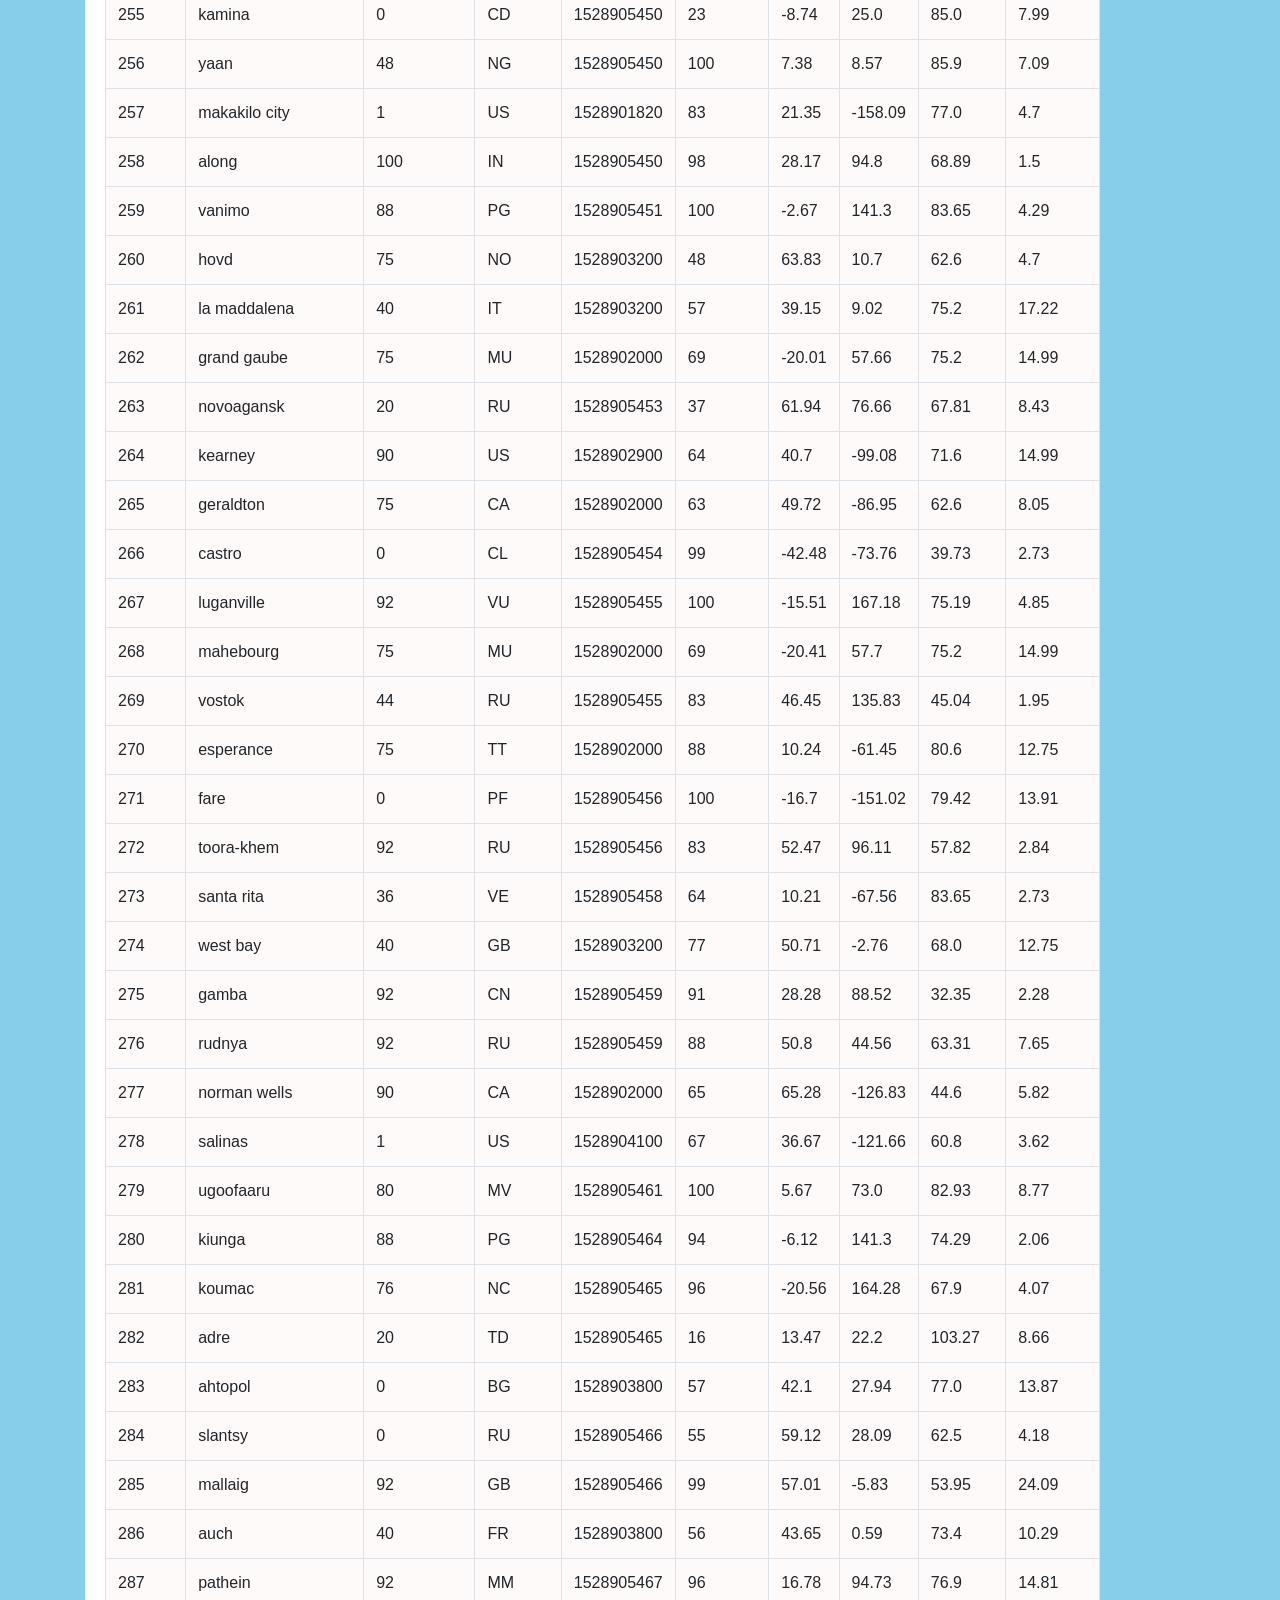
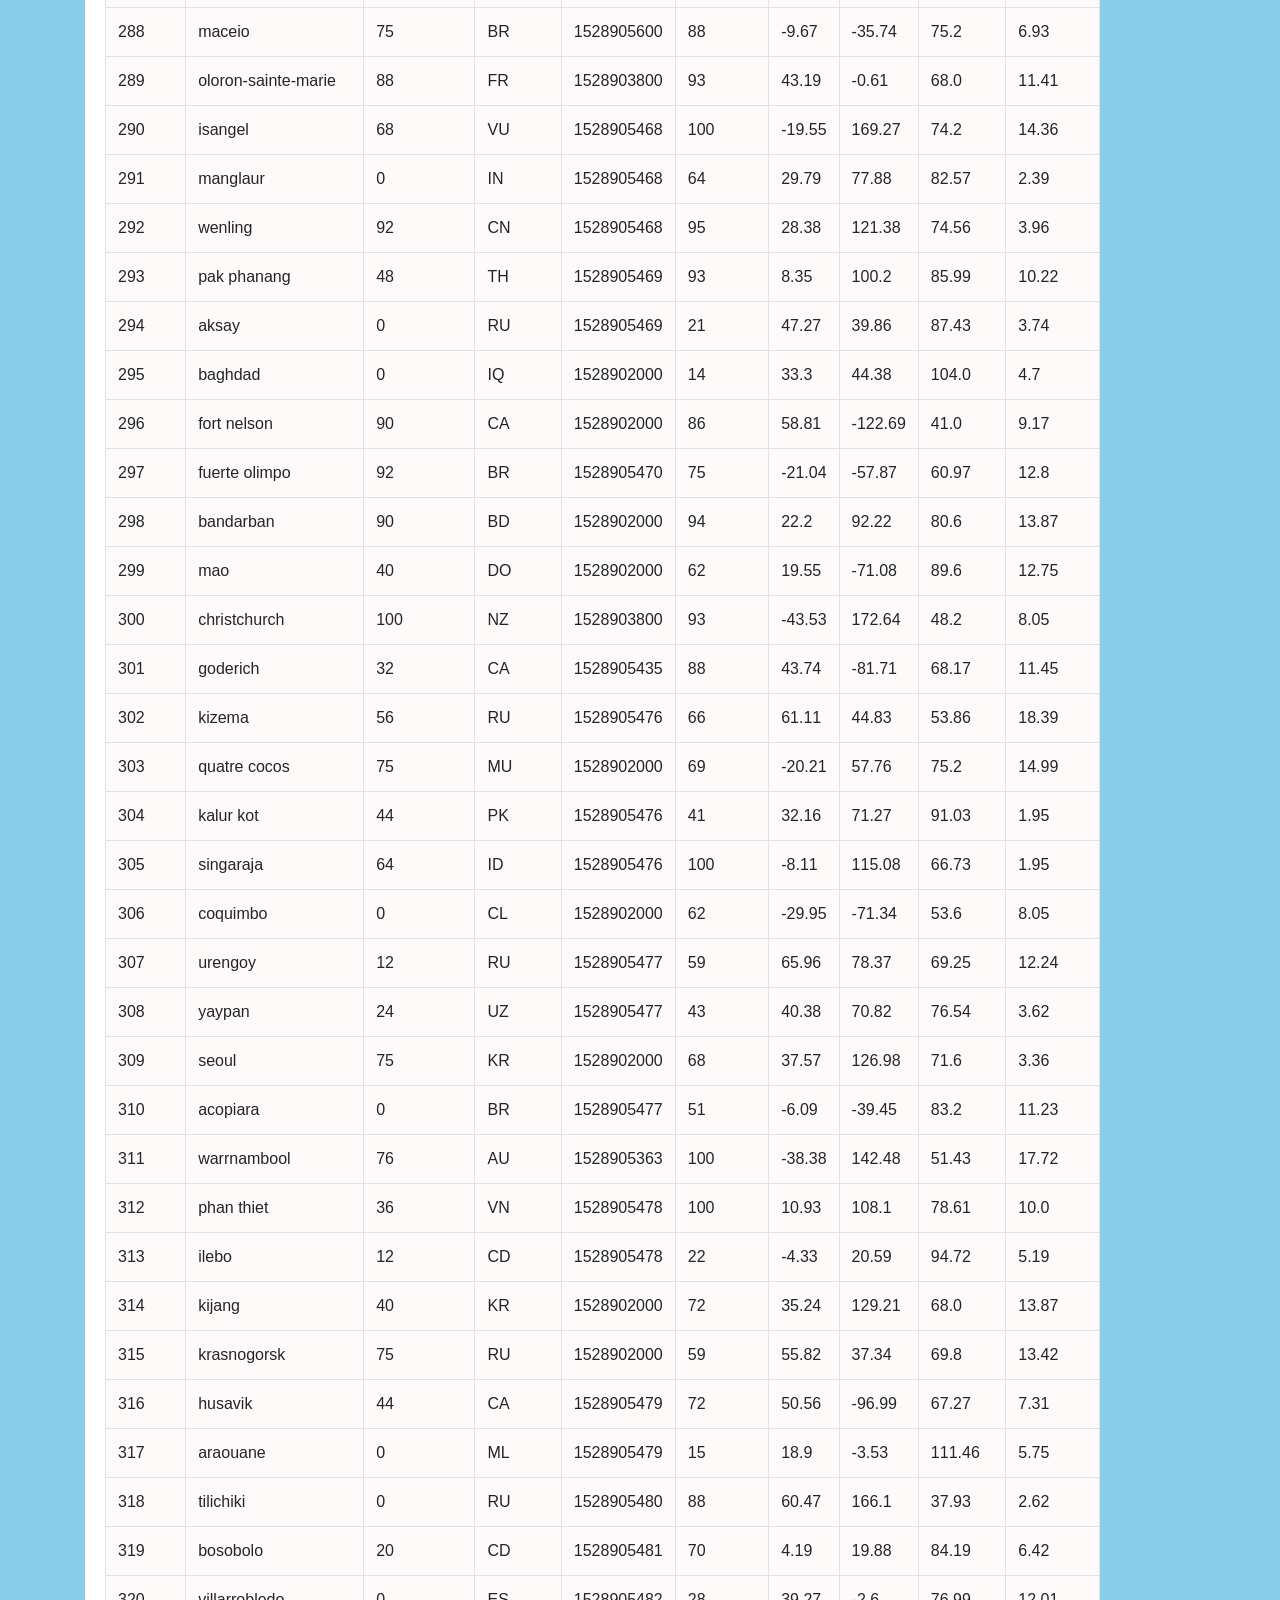
<file: data.html>
<!DOCTYPE html>
<html lang="en">
    <head>
        <!--Meta tags accessed from: https://www.w3schools.com/tags/tag_meta.asp-->
        <meta charset="UTF-8">
        <meta name="description" content="Visualizations of weather moving towards the equator">
        <meta name="author" content="Austin Hauck">
        <meta name="viewport" content="width=device-width, initial-scale=1.0">
        <meta http-equiv="refresh" content="60">
        
        <!-- Bring in our bootstrap stylesheet -->
        <link rel="stylesheet" href="https://stackpath.bootstrapcdn.com/bootstrap/4.3.1/css/bootstrap.min.css" integrity="sha384-ggOyR0iXCbMQv3Xipma34MD+dH/1fQ784/j6cY/iJTQUOhcWr7x9JvoRxT2MZw1T" crossorigin="anonymous">
        <link rel="stylesheet" href="Resources/assets/style.css">

        <title>Web Visualization Homepage</title>
    </head>
    <!--Body and Navbar-->
    <body>
        <nav class="navbar navbar-expand-lg navbar-light bg-light">
            <!--Navbar content-->
            <a class="navbar-brand" href="homepage.html">Homepage</a>
            <button class="navbar-toggler" type="button" data-toggle="collapse" data-target="#navbarSupportedContent" aria-controls="navbarSupportedContent" aria-expanded="false" aria-label="Toggle navigation">
                <span class="navbar-toggler-icon"></span>
            </button>

            <div class="collapse navbar-collapse" id="navbarSupportedContent">
                <ul class="navbar-nav ml-auto">
                  <li class="nav-item active">
                    <a class="nav-link" href="#"><span class="sr-only">(current)</span></a>
                  </li>
                  <li class="nav-item dropdown">
                      <a class="nav-link dropdown-toggle" href="#" id="navbarDropdown" role="button" data-toggle="dropdown" aria-haspopup="true" aria-expanded="false">Plots</a>
                      <div class="dropdown-menu" aria-labelledby="navbarDropdown">
                          <a class="dropdown-item" href="max_temp.html">vs. Max Temperature</a>
                          <a class="dropdown-item" href="humidity.html">vs. Humidity</a>
                          <a class="dropdown-item" href="cloudiness.html">vs. Cloudiness</a>
                          <a class="dropdown-item" href="wind_speed.html">vs. Wind Speed</a>
                      </div>
                  </li>

                  <li class="nav-item">
                    <a class="nav-link" href="comparisons.html" tabindex="-1">Comparisions</a>
                  </li>
                  <li class="nav-item">
                      <a class="nav-link" href="data.html" tabindex="-1">Data</a>
                  </li>
                </ul>
        </nav>
    
    <!--Main homepage layout-->
    <div class="container">
        <div class="row">
            <div class="col-md-11 col-sm-6">
                <div class="panel panel-default">
                    <div class="panel-body">
                    <h1>The Data</h1>
                    <hr>
                    <p class="p1"> the following table includes all of the data used for plotting this project.</p>
                    <table class="table table-bordered table-hover table-condensed">
                        <thead>
                          <tr>
                            <th>City_ID</th>
                            <th>City</th>
                            <th>Cloudiness</th>
                            <th>Country</th>
                            <th>Date</th>
                            <th>Humidity</th>
                            <th>Lat</th>
                            <th>Lng</th>
                            <th>Max Temp</th>
                            <th>Wind Speed</th>
                          </tr>
                        </thead>
                        <tbody>
                          <tr>
                            <td>0</td>
                            <td>jacareacanga</td>
                            <td>0</td>
                            <td>BR</td>
                            <td>1528902000</td>
                            <td>62</td>
                            <td>-6.22</td>
                            <td>-57.76</td>
                            <td>89.6</td>
                            <td>6.93</td>
                          </tr>
                          <tr>
                            <td>1</td>
                            <td>kaitangata</td>
                            <td>100</td>
                            <td>NZ</td>
                            <td>1528905304</td>
                            <td>94</td>
                            <td>-46.28</td>
                            <td>169.85</td>
                            <td>42.61</td>
                            <td>5.64</td>
                          </tr>
                          <tr>
                            <td>2</td>
                            <td>goulburn</td>
                            <td>20</td>
                            <td>AU</td>
                            <td>1528905078</td>
                            <td>91</td>
                            <td>-34.75</td>
                            <td>149.72</td>
                            <td>44.32</td>
                            <td>10.11</td>
                          </tr>
                          <tr>
                            <td>3</td>
                            <td>lata</td>
                            <td>76</td>
                            <td>IN</td>
                            <td>1528905305</td>
                            <td>89</td>
                            <td>30.78</td>
                            <td>78.62</td>
                            <td>59.89</td>
                            <td>0.94</td>
                          </tr>
                          <tr>
                            <td>4</td>
                            <td>chokurdakh</td>
                            <td>0</td>
                            <td>RU</td>
                            <td>1528905306</td>
                            <td>88</td>
                            <td>70.62</td>
                            <td>147.9</td>
                            <td>32.17</td>
                            <td>2.95</td>
                          </tr>
                          <tr>
                            <td>5</td>
                            <td>martyush</td>
                            <td>92</td>
                            <td>RU</td>
                            <td>1528905306</td>
                            <td>94</td>
                            <td>56.4</td>
                            <td>61.89</td>
                            <td>55.03</td>
                            <td>9.33</td>
                          </tr>
                          <tr>
                            <td>6</td>
                            <td>hobart</td>
                            <td>20</td>
                            <td>AU</td>
                            <td>1528902000</td>
                            <td>87</td>
                            <td>-42.88</td>
                            <td>147.33</td>
                            <td>44.6</td>
                            <td>8.05</td>
                          </tr>
                          <tr>
                            <td>7</td>
                            <td>broken hill</td>
                            <td>0</td>
                            <td>AU</td>
                            <td>1528905311</td>
                            <td>88</td>
                            <td>-31.97</td>
                            <td>141.45</td>
                            <td>44.5</td>
                            <td>7.31</td>
                          </tr>
                          <tr>
                            <td>8</td>
                            <td>harnosand</td>
                            <td>0</td>
                            <td>SE</td>
                            <td>1528903200</td>
                            <td>44</td>
                            <td>62.63</td>
                            <td>17.94</td>
                            <td>60.8</td>
                            <td>13.87</td>
                          </tr>
                          <tr>
                            <td>9</td>
                            <td>tuatapere</td>
                            <td>0</td>
                            <td>NZ</td>
                            <td>1528905312</td>
                            <td>100</td>
                            <td>-46.13</td>
                            <td>167.69</td>
                            <td>38.92</td>
                            <td>3.4</td>
                          </tr>
                          <tr>
                            <td>10</td>
                            <td>puerto ayora</td>
                            <td>90</td>
                            <td>EC</td>
                            <td>1528902000</td>
                            <td>69</td>
                            <td>-0.74</td>
                            <td>-90.35</td>
                            <td>77.0</td>
                            <td>13.87</td>
                          </tr>
                          <tr>
                            <td>11</td>
                            <td>havre-saint-pierre</td>
                            <td>75</td>
                            <td>CA</td>
                            <td>1528902000</td>
                            <td>58</td>
                            <td>50.23</td>
                            <td>-63.6</td>
                            <td>53.6</td>
                            <td>19.46</td>
                          </tr>
                          <tr>
                            <td>12</td>
                            <td>punta arenas</td>
                            <td>0</td>
                            <td>CL</td>
                            <td>1528902000</td>
                            <td>100</td>
                            <td>-53.16</td>
                            <td>-70.91</td>
                            <td>35.6</td>
                            <td>9.17</td>
                          </tr>
                          <tr>
                            <td>13</td>
                            <td>tasiilaq</td>
                            <td>75</td>
                            <td>GL</td>
                            <td>1528901400</td>
                            <td>60</td>
                            <td>65.61</td>
                            <td>-37.64</td>
                            <td>39.2</td>
                            <td>2.24</td>
                          </tr>
                          <tr>
                            <td>14</td>
                            <td>chapais</td>
                            <td>40</td>
                            <td>CA</td>
                            <td>1528902000</td>
                            <td>38</td>
                            <td>49.78</td>
                            <td>-74.86</td>
                            <td>59.0</td>
                            <td>10.29</td>
                          </tr>
                          <tr>
                            <td>15</td>
                            <td>avarua</td>
                            <td>40</td>
                            <td>CK</td>
                            <td>1528902000</td>
                            <td>56</td>
                            <td>-21.21</td>
                            <td>-159.78</td>
                            <td>73.4</td>
                            <td>10.29</td>
                          </tr>
                          <tr>
                            <td>16</td>
                            <td>hofn</td>
                            <td>75</td>
                            <td>IS</td>
                            <td>1528902000</td>
                            <td>87</td>
                            <td>64.25</td>
                            <td>-15.21</td>
                            <td>51.8</td>
                            <td>8.05</td>
                          </tr>
                          <tr>
                            <td>17</td>
                            <td>yukamenskoye</td>
                            <td>92</td>
                            <td>RU</td>
                            <td>1528905315</td>
                            <td>98</td>
                            <td>57.89</td>
                            <td>52.24</td>
                            <td>56.65</td>
                            <td>10.22</td>
                          </tr>
                          <tr>
                            <td>18</td>
                            <td>khandbari</td>
                            <td>80</td>
                            <td>NP</td>
                            <td>1528905315</td>
                            <td>67</td>
                            <td>27.38</td>
                            <td>87.21</td>
                            <td>44.59</td>
                            <td>1.39</td>
                          </tr>
                          <tr>
                            <td>19</td>
                            <td>bethel</td>
                            <td>1</td>
                            <td>US</td>
                            <td>1528901580</td>
                            <td>93</td>
                            <td>60.79</td>
                            <td>-161.76</td>
                            <td>44.6</td>
                            <td>8.05</td>
                          </tr>
                          <tr>
                            <td>20</td>
                            <td>ushuaia</td>
                            <td>75</td>
                            <td>AR</td>
                            <td>1528902000</td>
                            <td>64</td>
                            <td>-54.81</td>
                            <td>-68.31</td>
                            <td>41.0</td>
                            <td>3.36</td>
                          </tr>
                          <tr>
                            <td>21</td>
                            <td>east london</td>
                            <td>0</td>
                            <td>ZA</td>
                            <td>1528902000</td>
                            <td>37</td>
                            <td>-33.02</td>
                            <td>27.91</td>
                            <td>69.8</td>
                            <td>5.82</td>
                          </tr>
                          <tr>
                            <td>22</td>
                            <td>bluff</td>
                            <td>76</td>
                            <td>AU</td>
                            <td>1528905321</td>
                            <td>76</td>
                            <td>-23.58</td>
                            <td>149.07</td>
                            <td>61.96</td>
                            <td>4.74</td>
                          </tr>
                          <tr>
                            <td>23</td>
                            <td>mount isa</td>
                            <td>75</td>
                            <td>AU</td>
                            <td>1528902000</td>
                            <td>100</td>
                            <td>-20.73</td>
                            <td>139.49</td>
                            <td>64.4</td>
                            <td>3.29</td>
                          </tr>
                          <tr>
                            <td>24</td>
                            <td>pevek</td>
                            <td>0</td>
                            <td>RU</td>
                            <td>1528905321</td>
                            <td>71</td>
                            <td>69.7</td>
                            <td>170.27</td>
                            <td>36.94</td>
                            <td>6.98</td>
                          </tr>
                          <tr>
                            <td>25</td>
                            <td>gao</td>
                            <td>24</td>
                            <td>ML</td>
                            <td>1528905321</td>
                            <td>16</td>
                            <td>16.28</td>
                            <td>-0.04</td>
                            <td>110.02</td>
                            <td>4.97</td>
                          </tr>
                          <tr>
                            <td>26</td>
                            <td>cabo san lucas</td>
                            <td>75</td>
                            <td>MX</td>
                            <td>1528901160</td>
                            <td>74</td>
                            <td>22.89</td>
                            <td>-109.91</td>
                            <td>84.2</td>
                            <td>10.29</td>
                          </tr>
                          <tr>
                            <td>27</td>
                            <td>sao filipe</td>
                            <td>0</td>
                            <td>CV</td>
                            <td>1528905323</td>
                            <td>88</td>
                            <td>14.9</td>
                            <td>-24.5</td>
                            <td>75.73</td>
                            <td>13.02</td>
                          </tr>
                          <tr>
                            <td>28</td>
                            <td>tiksi</td>
                            <td>44</td>
                            <td>RU</td>
                            <td>1528905298</td>
                            <td>58</td>
                            <td>71.64</td>
                            <td>128.87</td>
                            <td>57.73</td>
                            <td>10.11</td>
                          </tr>
                          <tr>
                            <td>29</td>
                            <td>busselton</td>
                            <td>92</td>
                            <td>AU</td>
                            <td>1528905323</td>
                            <td>100</td>
                            <td>-33.64</td>
                            <td>115.35</td>
                            <td>60.43</td>
                            <td>10.56</td>
                          </tr>
                          <tr>
                            <td>30</td>
                            <td>alofi</td>
                            <td>76</td>
                            <td>NU</td>
                            <td>1528902000</td>
                            <td>88</td>
                            <td>-19.06</td>
                            <td>-169.92</td>
                            <td>71.6</td>
                            <td>3.36</td>
                          </tr>
                          <tr>
                            <td>31</td>
                            <td>ola</td>
                            <td>75</td>
                            <td>RU</td>
                            <td>1528902000</td>
                            <td>100</td>
                            <td>59.58</td>
                            <td>151.3</td>
                            <td>42.8</td>
                            <td>7.76</td>
                          </tr>
                          <tr>
                            <td>32</td>
                            <td>atar</td>
                            <td>20</td>
                            <td>MR</td>
                            <td>1528902000</td>
                            <td>19</td>
                            <td>20.52</td>
                            <td>-13.05</td>
                            <td>91.4</td>
                            <td>9.17</td>
                          </tr>
                          <tr>
                            <td>33</td>
                            <td>rikitea</td>
                            <td>0</td>
                            <td>PF</td>
                            <td>1528905325</td>
                            <td>100</td>
                            <td>-23.12</td>
                            <td>-134.97</td>
                            <td>73.57</td>
                            <td>8.66</td>
                          </tr>
                          <tr>
                            <td>34</td>
                            <td>hermanus</td>
                            <td>0</td>
                            <td>ZA</td>
                            <td>1528905325</td>
                            <td>24</td>
                            <td>-34.42</td>
                            <td>19.24</td>
                            <td>77.17</td>
                            <td>8.66</td>
                          </tr>
                          <tr>
                            <td>35</td>
                            <td>ponta delgada</td>
                            <td>75</td>
                            <td>PT</td>
                            <td>1528903800</td>
                            <td>88</td>
                            <td>37.73</td>
                            <td>-25.67</td>
                            <td>71.6</td>
                            <td>12.75</td>
                          </tr>
                          <tr>
                            <td>36</td>
                            <td>bambari</td>
                            <td>24</td>
                            <td>CF</td>
                            <td>1528905326</td>
                            <td>84</td>
                            <td>5.77</td>
                            <td>20.68</td>
                            <td>81.85</td>
                            <td>7.65</td>
                          </tr>
                          <tr>
                            <td>37</td>
                            <td>cap malheureux</td>
                            <td>75</td>
                            <td>MU</td>
                            <td>1528902000</td>
                            <td>69</td>
                            <td>-19.98</td>
                            <td>57.61</td>
                            <td>75.2</td>
                            <td>14.99</td>
                          </tr>
                          <tr>
                            <td>38</td>
                            <td>puerto escondido</td>
                            <td>75</td>
                            <td>MX</td>
                            <td>1528901100</td>
                            <td>65</td>
                            <td>15.86</td>
                            <td>-97.07</td>
                            <td>80.6</td>
                            <td>3.36</td>
                          </tr>
                          <tr>
                            <td>39</td>
                            <td>qaanaaq</td>
                            <td>32</td>
                            <td>GL</td>
                            <td>1528905330</td>
                            <td>100</td>
                            <td>77.48</td>
                            <td>-69.36</td>
                            <td>31.45</td>
                            <td>6.31</td>
                          </tr>
                          <tr>
                            <td>40</td>
                            <td>new norfolk</td>
                            <td>20</td>
                            <td>AU</td>
                            <td>1528902000</td>
                            <td>87</td>
                            <td>-42.78</td>
                            <td>147.06</td>
                            <td>44.6</td>
                            <td>8.05</td>
                          </tr>
                          <tr>
                            <td>41</td>
                            <td>najran</td>
                            <td>40</td>
                            <td>SA</td>
                            <td>1528902000</td>
                            <td>13</td>
                            <td>17.54</td>
                            <td>44.22</td>
                            <td>98.6</td>
                            <td>11.41</td>
                          </tr>
                          <tr>
                            <td>42</td>
                            <td>isla mujeres</td>
                            <td>90</td>
                            <td>MX</td>
                            <td>1528904340</td>
                            <td>100</td>
                            <td>21.23</td>
                            <td>-86.73</td>
                            <td>75.2</td>
                            <td>16.11</td>
                          </tr>
                          <tr>
                            <td>43</td>
                            <td>mar del plata</td>
                            <td>0</td>
                            <td>AR</td>
                            <td>1528905297</td>
                            <td>100</td>
                            <td>-46.43</td>
                            <td>-67.52</td>
                            <td>32.53</td>
                            <td>7.31</td>
                          </tr>
                          <tr>
                            <td>44</td>
                            <td>provideniya</td>
                            <td>0</td>
                            <td>RU</td>
                            <td>1528905332</td>
                            <td>91</td>
                            <td>64.42</td>
                            <td>-173.23</td>
                            <td>40.63</td>
                            <td>10.78</td>
                          </tr>
                          <tr>
                            <td>45</td>
                            <td>jamestown</td>
                            <td>12</td>
                            <td>AU</td>
                            <td>1528905333</td>
                            <td>88</td>
                            <td>-33.21</td>
                            <td>138.6</td>
                            <td>43.15</td>
                            <td>10.89</td>
                          </tr>
                          <tr>
                            <td>46</td>
                            <td>medicine hat</td>
                            <td>20</td>
                            <td>CA</td>
                            <td>1528902000</td>
                            <td>34</td>
                            <td>50.04</td>
                            <td>-110.68</td>
                            <td>66.2</td>
                            <td>14.99</td>
                          </tr>
                          <tr>
                            <td>47</td>
                            <td>katsuura</td>
                            <td>8</td>
                            <td>JP</td>
                            <td>1528905334</td>
                            <td>88</td>
                            <td>33.93</td>
                            <td>134.5</td>
                            <td>62.05</td>
                            <td>7.54</td>
                          </tr>
                          <tr>
                            <td>48</td>
                            <td>aklavik</td>
                            <td>20</td>
                            <td>CA</td>
                            <td>1528902000</td>
                            <td>53</td>
                            <td>68.22</td>
                            <td>-135.01</td>
                            <td>51.8</td>
                            <td>11.41</td>
                          </tr>
                          <tr>
                            <td>49</td>
                            <td>tuktoyaktuk</td>
                            <td>20</td>
                            <td>CA</td>
                            <td>1528902000</td>
                            <td>61</td>
                            <td>69.44</td>
                            <td>-133.03</td>
                            <td>46.4</td>
                            <td>6.93</td>
                          </tr>
                          <tr>
                            <td>50</td>
                            <td>kapaa</td>
                            <td>90</td>
                            <td>US</td>
                            <td>1528901760</td>
                            <td>88</td>
                            <td>22.08</td>
                            <td>-159.32</td>
                            <td>75.2</td>
                            <td>14.99</td>
                          </tr>
                          <tr>
                            <td>51</td>
                            <td>mildura</td>
                            <td>0</td>
                            <td>AU</td>
                            <td>1528905300</td>
                            <td>92</td>
                            <td>-34.18</td>
                            <td>142.16</td>
                            <td>45.67</td>
                            <td>9.66</td>
                          </tr>
                          <tr>
                            <td>52</td>
                            <td>souillac</td>
                            <td>75</td>
                            <td>FR</td>
                            <td>1528903800</td>
                            <td>49</td>
                            <td>45.6</td>
                            <td>-0.6</td>
                            <td>73.4</td>
                            <td>10.29</td>
                          </tr>
                          <tr>
                            <td>53</td>
                            <td>lorengau</td>
                            <td>100</td>
                            <td>PG</td>
                            <td>1528905336</td>
                            <td>100</td>
                            <td>-2.02</td>
                            <td>147.27</td>
                            <td>80.59</td>
                            <td>3.85</td>
                          </tr>
                          <tr>
                            <td>54</td>
                            <td>praia</td>
                            <td>20</td>
                            <td>BR</td>
                            <td>1528902000</td>
                            <td>47</td>
                            <td>-20.25</td>
                            <td>-43.81</td>
                            <td>82.4</td>
                            <td>3.36</td>
                          </tr>
                          <tr>
                            <td>55</td>
                            <td>port alfred</td>
                            <td>0</td>
                            <td>ZA</td>
                            <td>1528905338</td>
                            <td>50</td>
                            <td>-33.59</td>
                            <td>26.89</td>
                            <td>76.54</td>
                            <td>7.2</td>
                          </tr>
                          <tr>
                            <td>56</td>
                            <td>barranca</td>
                            <td>0</td>
                            <td>PE</td>
                            <td>1528905339</td>
                            <td>98</td>
                            <td>-10.75</td>
                            <td>-77.76</td>
                            <td>61.87</td>
                            <td>9.89</td>
                          </tr>
                          <tr>
                            <td>57</td>
                            <td>nome</td>
                            <td>40</td>
                            <td>US</td>
                            <td>1528902900</td>
                            <td>70</td>
                            <td>30.04</td>
                            <td>-94.42</td>
                            <td>87.8</td>
                            <td>3.36</td>
                          </tr>
                          <tr>
                            <td>58</td>
                            <td>matay</td>
                            <td>0</td>
                            <td>EG</td>
                            <td>1528905339</td>
                            <td>23</td>
                            <td>28.42</td>
                            <td>30.79</td>
                            <td>97.69</td>
                            <td>6.98</td>
                          </tr>
                          <tr>
                            <td>59</td>
                            <td>saskylakh</td>
                            <td>48</td>
                            <td>RU</td>
                            <td>1528905339</td>
                            <td>55</td>
                            <td>71.97</td>
                            <td>114.09</td>
                            <td>59.53</td>
                            <td>5.86</td>
                          </tr>
                          <tr>
                            <td>60</td>
                            <td>itarema</td>
                            <td>0</td>
                            <td>BR</td>
                            <td>1528905340</td>
                            <td>61</td>
                            <td>-2.92</td>
                            <td>-39.92</td>
                            <td>88.33</td>
                            <td>12.57</td>
                          </tr>
                          <tr>
                            <td>61</td>
                            <td>butaritari</td>
                            <td>56</td>
                            <td>KI</td>
                            <td>1528905340</td>
                            <td>100</td>
                            <td>3.07</td>
                            <td>172.79</td>
                            <td>81.13</td>
                            <td>7.31</td>
                          </tr>
                          <tr>
                            <td>62</td>
                            <td>peniche</td>
                            <td>20</td>
                            <td>PT</td>
                            <td>1528903800</td>
                            <td>64</td>
                            <td>39.36</td>
                            <td>-9.38</td>
                            <td>75.2</td>
                            <td>12.75</td>
                          </tr>
                          <tr>
                            <td>63</td>
                            <td>beloha</td>
                            <td>0</td>
                            <td>MG</td>
                            <td>1528905340</td>
                            <td>57</td>
                            <td>-25.17</td>
                            <td>45.06</td>
                            <td>71.95</td>
                            <td>16.37</td>
                          </tr>
                          <tr>
                            <td>64</td>
                            <td>anadyr</td>
                            <td>0</td>
                            <td>RU</td>
                            <td>1528902000</td>
                            <td>57</td>
                            <td>64.73</td>
                            <td>177.51</td>
                            <td>48.2</td>
                            <td>4.47</td>
                          </tr>
                          <tr>
                            <td>65</td>
                            <td>luderitz</td>
                            <td>12</td>
                            <td>NA</td>
                            <td>1528905342</td>
                            <td>64</td>
                            <td>-26.65</td>
                            <td>15.16</td>
                            <td>64.03</td>
                            <td>17.38</td>
                          </tr>
                          <tr>
                            <td>66</td>
                            <td>rochester</td>
                            <td>1</td>
                            <td>US</td>
                            <td>1528902960</td>
                            <td>37</td>
                            <td>44.02</td>
                            <td>-92.46</td>
                            <td>73.4</td>
                            <td>6.93</td>
                          </tr>
                          <tr>
                            <td>67</td>
                            <td>bosaso</td>
                            <td>0</td>
                            <td>SO</td>
                            <td>1528905347</td>
                            <td>86</td>
                            <td>11.28</td>
                            <td>49.18</td>
                            <td>89.77</td>
                            <td>3.96</td>
                          </tr>
                          <tr>
                            <td>68</td>
                            <td>faanui</td>
                            <td>0</td>
                            <td>PF</td>
                            <td>1528905347</td>
                            <td>100</td>
                            <td>-16.48</td>
                            <td>-151.75</td>
                            <td>79.96</td>
                            <td>11.79</td>
                          </tr>
                          <tr>
                            <td>69</td>
                            <td>grindavik</td>
                            <td>75</td>
                            <td>IS</td>
                            <td>1528902000</td>
                            <td>70</td>
                            <td>63.84</td>
                            <td>-22.43</td>
                            <td>48.2</td>
                            <td>5.82</td>
                          </tr>
                          <tr>
                            <td>70</td>
                            <td>margate</td>
                            <td>20</td>
                            <td>AU</td>
                            <td>1528902000</td>
                            <td>87</td>
                            <td>-43.03</td>
                            <td>147.26</td>
                            <td>44.6</td>
                            <td>8.05</td>
                          </tr>
                          <tr>
                            <td>71</td>
                            <td>marsh harbour</td>
                            <td>88</td>
                            <td>BS</td>
                            <td>1528905349</td>
                            <td>95</td>
                            <td>26.54</td>
                            <td>-77.06</td>
                            <td>82.39</td>
                            <td>10.0</td>
                          </tr>
                          <tr>
                            <td>72</td>
                            <td>comodoro rivadavia</td>
                            <td>40</td>
                            <td>AR</td>
                            <td>1528902000</td>
                            <td>60</td>
                            <td>-45.87</td>
                            <td>-67.48</td>
                            <td>42.8</td>
                            <td>9.17</td>
                          </tr>
                          <tr>
                            <td>73</td>
                            <td>upernavik</td>
                            <td>92</td>
                            <td>GL</td>
                            <td>1528905350</td>
                            <td>100</td>
                            <td>72.79</td>
                            <td>-56.15</td>
                            <td>29.29</td>
                            <td>3.74</td>
                          </tr>
                          <tr>
                            <td>74</td>
                            <td>uige</td>
                            <td>0</td>
                            <td>AO</td>
                            <td>1528905350</td>
                            <td>29</td>
                            <td>-7.61</td>
                            <td>15.06</td>
                            <td>86.8</td>
                            <td>3.18</td>
                          </tr>
                          <tr>
                            <td>75</td>
                            <td>bredasdorp</td>
                            <td>0</td>
                            <td>ZA</td>
                            <td>1528902000</td>
                            <td>23</td>
                            <td>-34.53</td>
                            <td>20.04</td>
                            <td>82.4</td>
                            <td>5.82</td>
                          </tr>
                          <tr>
                            <td>76</td>
                            <td>bodden town</td>
                            <td>40</td>
                            <td>KY</td>
                            <td>1528902000</td>
                            <td>78</td>
                            <td>19.28</td>
                            <td>-81.25</td>
                            <td>80.6</td>
                            <td>16.11</td>
                          </tr>
                          <tr>
                            <td>77</td>
                            <td>guerrero negro</td>
                            <td>44</td>
                            <td>MX</td>
                            <td>1528905350</td>
                            <td>88</td>
                            <td>27.97</td>
                            <td>-114.04</td>
                            <td>63.85</td>
                            <td>3.74</td>
                          </tr>
                          <tr>
                            <td>78</td>
                            <td>bilma</td>
                            <td>0</td>
                            <td>NE</td>
                            <td>1528905351</td>
                            <td>12</td>
                            <td>18.69</td>
                            <td>12.92</td>
                            <td>110.47</td>
                            <td>4.63</td>
                          </tr>
                          <tr>
                            <td>79</td>
                            <td>carnarvon</td>
                            <td>0</td>
                            <td>ZA</td>
                            <td>1528905351</td>
                            <td>30</td>
                            <td>-30.97</td>
                            <td>22.13</td>
                            <td>60.43</td>
                            <td>14.25</td>
                          </tr>
                          <tr>
                            <td>80</td>
                            <td>ponta do sol</td>
                            <td>12</td>
                            <td>BR</td>
                            <td>1528905352</td>
                            <td>72</td>
                            <td>-20.63</td>
                            <td>-46.0</td>
                            <td>78.25</td>
                            <td>3.96</td>
                          </tr>
                          <tr>
                            <td>81</td>
                            <td>vila franca do campo</td>
                            <td>75</td>
                            <td>PT</td>
                            <td>1528903800</td>
                            <td>88</td>
                            <td>37.72</td>
                            <td>-25.43</td>
                            <td>71.6</td>
                            <td>12.75</td>
                          </tr>
                          <tr>
                            <td>82</td>
                            <td>puerto del rosario</td>
                            <td>20</td>
                            <td>ES</td>
                            <td>1528903800</td>
                            <td>60</td>
                            <td>28.5</td>
                            <td>-13.86</td>
                            <td>73.4</td>
                            <td>17.22</td>
                          </tr>
                          <tr>
                            <td>83</td>
                            <td>sitka</td>
                            <td>20</td>
                            <td>US</td>
                            <td>1528905353</td>
                            <td>92</td>
                            <td>37.17</td>
                            <td>-99.65</td>
                            <td>74.02</td>
                            <td>5.97</td>
                          </tr>
                          <tr>
                            <td>84</td>
                            <td>camacha</td>
                            <td>75</td>
                            <td>PT</td>
                            <td>1528903800</td>
                            <td>72</td>
                            <td>33.08</td>
                            <td>-16.33</td>
                            <td>68.0</td>
                            <td>16.11</td>
                          </tr>
                          <tr>
                            <td>85</td>
                            <td>saint-philippe</td>
                            <td>1</td>
                            <td>CA</td>
                            <td>1528902900</td>
                            <td>54</td>
                            <td>45.36</td>
                            <td>-73.48</td>
                            <td>78.8</td>
                            <td>11.41</td>
                          </tr>
                          <tr>
                            <td>86</td>
                            <td>port blair</td>
                            <td>92</td>
                            <td>IN</td>
                            <td>1528905357</td>
                            <td>97</td>
                            <td>11.67</td>
                            <td>92.75</td>
                            <td>84.37</td>
                            <td>25.1</td>
                          </tr>
                          <tr>
                            <td>87</td>
                            <td>albany</td>
                            <td>90</td>
                            <td>US</td>
                            <td>1528903860</td>
                            <td>68</td>
                            <td>42.65</td>
                            <td>-73.75</td>
                            <td>69.8</td>
                            <td>3.36</td>
                          </tr>
                          <tr>
                            <td>88</td>
                            <td>barrow</td>
                            <td>88</td>
                            <td>AR</td>
                            <td>1528905182</td>
                            <td>72</td>
                            <td>-38.31</td>
                            <td>-60.23</td>
                            <td>50.26</td>
                            <td>8.21</td>
                          </tr>
                          <tr>
                            <td>89</td>
                            <td>qorveh</td>
                            <td>92</td>
                            <td>IR</td>
                            <td>1528905357</td>
                            <td>22</td>
                            <td>35.17</td>
                            <td>47.8</td>
                            <td>76.72</td>
                            <td>3.18</td>
                          </tr>
                          <tr>
                            <td>90</td>
                            <td>san jeronimo</td>
                            <td>90</td>
                            <td>PE</td>
                            <td>1528902000</td>
                            <td>81</td>
                            <td>-13.65</td>
                            <td>-73.37</td>
                            <td>46.4</td>
                            <td>2.39</td>
                          </tr>
                          <tr>
                            <td>91</td>
                            <td>mataura</td>
                            <td>24</td>
                            <td>NZ</td>
                            <td>1528905299</td>
                            <td>79</td>
                            <td>-46.19</td>
                            <td>168.86</td>
                            <td>25.69</td>
                            <td>3.18</td>
                          </tr>
                          <tr>
                            <td>92</td>
                            <td>buala</td>
                            <td>64</td>
                            <td>SB</td>
                            <td>1528905359</td>
                            <td>100</td>
                            <td>-8.15</td>
                            <td>159.59</td>
                            <td>78.7</td>
                            <td>4.18</td>
                          </tr>
                          <tr>
                            <td>93</td>
                            <td>eyl</td>
                            <td>20</td>
                            <td>SO</td>
                            <td>1528905359</td>
                            <td>57</td>
                            <td>7.98</td>
                            <td>49.82</td>
                            <td>86.62</td>
                            <td>22.41</td>
                          </tr>
                          <tr>
                            <td>94</td>
                            <td>abu dhabi</td>
                            <td>0</td>
                            <td>AE</td>
                            <td>1528902000</td>
                            <td>29</td>
                            <td>24.47</td>
                            <td>54.37</td>
                            <td>98.6</td>
                            <td>16.11</td>
                          </tr>
                          <tr>
                            <td>95</td>
                            <td>tahe</td>
                            <td>92</td>
                            <td>CN</td>
                            <td>1528905359</td>
                            <td>98</td>
                            <td>52.34</td>
                            <td>124.71</td>
                            <td>51.43</td>
                            <td>2.17</td>
                          </tr>
                          <tr>
                            <td>96</td>
                            <td>chuy</td>
                            <td>80</td>
                            <td>UY</td>
                            <td>1528905099</td>
                            <td>93</td>
                            <td>-33.69</td>
                            <td>-53.46</td>
                            <td>52.87</td>
                            <td>28.9</td>
                          </tr>
                          <tr>
                            <td>97</td>
                            <td>dzerzhinskoye</td>
                            <td>8</td>
                            <td>RU</td>
                            <td>1528905360</td>
                            <td>69</td>
                            <td>56.84</td>
                            <td>95.22</td>
                            <td>65.11</td>
                            <td>3.85</td>
                          </tr>
                          <tr>
                            <td>98</td>
                            <td>vanavara</td>
                            <td>0</td>
                            <td>RU</td>
                            <td>1528905360</td>
                            <td>50</td>
                            <td>60.35</td>
                            <td>102.28</td>
                            <td>64.21</td>
                            <td>5.64</td>
                          </tr>
                          <tr>
                            <td>99</td>
                            <td>muros</td>
                            <td>40</td>
                            <td>ES</td>
                            <td>1528903800</td>
                            <td>72</td>
                            <td>42.77</td>
                            <td>-9.06</td>
                            <td>66.2</td>
                            <td>10.29</td>
                          </tr>
                          <tr>
                            <td>100</td>
                            <td>auchel</td>
                            <td>0</td>
                            <td>FR</td>
                            <td>1528903800</td>
                            <td>49</td>
                            <td>50.51</td>
                            <td>2.47</td>
                            <td>68.0</td>
                            <td>3.36</td>
                          </tr>
                          <tr>
                            <td>101</td>
                            <td>bubaque</td>
                            <td>40</td>
                            <td>GW</td>
                            <td>1528902000</td>
                            <td>55</td>
                            <td>11.28</td>
                            <td>-15.83</td>
                            <td>91.4</td>
                            <td>11.41</td>
                          </tr>
                          <tr>
                            <td>102</td>
                            <td>khatanga</td>
                            <td>8</td>
                            <td>RU</td>
                            <td>1528905361</td>
                            <td>65</td>
                            <td>71.98</td>
                            <td>102.47</td>
                            <td>60.97</td>
                            <td>4.63</td>
                          </tr>
                          <tr>
                            <td>103</td>
                            <td>los banos</td>
                            <td>1</td>
                            <td>US</td>
                            <td>1528904100</td>
                            <td>67</td>
                            <td>37.06</td>
                            <td>-120.85</td>
                            <td>75.2</td>
                            <td>4.74</td>
                          </tr>
                          <tr>
                            <td>104</td>
                            <td>labuhan</td>
                            <td>12</td>
                            <td>ID</td>
                            <td>1528905361</td>
                            <td>95</td>
                            <td>-2.54</td>
                            <td>115.51</td>
                            <td>72.94</td>
                            <td>1.83</td>
                          </tr>
                          <tr>
                            <td>105</td>
                            <td>saint-paul</td>
                            <td>75</td>
                            <td>FR</td>
                            <td>1528903800</td>
                            <td>56</td>
                            <td>45.22</td>
                            <td>1.9</td>
                            <td>68.0</td>
                            <td>14.99</td>
                          </tr>
                          <tr>
                            <td>106</td>
                            <td>petatlan</td>
                            <td>90</td>
                            <td>MX</td>
                            <td>1528901220</td>
                            <td>74</td>
                            <td>17.52</td>
                            <td>-101.27</td>
                            <td>84.2</td>
                            <td>1.83</td>
                          </tr>
                          <tr>
                            <td>107</td>
                            <td>baykit</td>
                            <td>36</td>
                            <td>RU</td>
                            <td>1528905366</td>
                            <td>68</td>
                            <td>61.68</td>
                            <td>96.39</td>
                            <td>63.94</td>
                            <td>4.29</td>
                          </tr>
                          <tr>
                            <td>108</td>
                            <td>dalby</td>
                            <td>75</td>
                            <td>AU</td>
                            <td>1528902000</td>
                            <td>93</td>
                            <td>-27.18</td>
                            <td>151.26</td>
                            <td>53.6</td>
                            <td>2.24</td>
                          </tr>
                          <tr>
                            <td>109</td>
                            <td>yellowknife</td>
                            <td>90</td>
                            <td>CA</td>
                            <td>1528902540</td>
                            <td>93</td>
                            <td>62.45</td>
                            <td>-114.38</td>
                            <td>46.4</td>
                            <td>8.05</td>
                          </tr>
                          <tr>
                            <td>110</td>
                            <td>hilo</td>
                            <td>75</td>
                            <td>US</td>
                            <td>1528901580</td>
                            <td>88</td>
                            <td>19.71</td>
                            <td>-155.08</td>
                            <td>66.2</td>
                            <td>5.82</td>
                          </tr>
                          <tr>
                            <td>111</td>
                            <td>turukhansk</td>
                            <td>36</td>
                            <td>RU</td>
                            <td>1528905297</td>
                            <td>76</td>
                            <td>65.8</td>
                            <td>87.96</td>
                            <td>66.37</td>
                            <td>6.42</td>
                          </tr>
                          <tr>
                            <td>112</td>
                            <td>dingle</td>
                            <td>68</td>
                            <td>PH</td>
                            <td>1528905368</td>
                            <td>82</td>
                            <td>11.0</td>
                            <td>122.67</td>
                            <td>79.96</td>
                            <td>8.21</td>
                          </tr>
                          <tr>
                            <td>113</td>
                            <td>dillon</td>
                            <td>1</td>
                            <td>US</td>
                            <td>1528901580</td>
                            <td>44</td>
                            <td>45.22</td>
                            <td>-112.64</td>
                            <td>57.2</td>
                            <td>5.82</td>
                          </tr>
                          <tr>
                            <td>114</td>
                            <td>labytnangi</td>
                            <td>64</td>
                            <td>RU</td>
                            <td>1528905370</td>
                            <td>75</td>
                            <td>66.66</td>
                            <td>66.39</td>
                            <td>47.11</td>
                            <td>17.49</td>
                          </tr>
                          <tr>
                            <td>115</td>
                            <td>gigmoto</td>
                            <td>36</td>
                            <td>PH</td>
                            <td>1528905370</td>
                            <td>98</td>
                            <td>13.78</td>
                            <td>124.39</td>
                            <td>83.56</td>
                            <td>17.6</td>
                          </tr>
                          <tr>
                            <td>116</td>
                            <td>nouakchott</td>
                            <td>68</td>
                            <td>MR</td>
                            <td>1528905371</td>
                            <td>76</td>
                            <td>18.08</td>
                            <td>-15.98</td>
                            <td>76.72</td>
                            <td>1.39</td>
                          </tr>
                          <tr>
                            <td>117</td>
                            <td>rumoi</td>
                            <td>92</td>
                            <td>JP</td>
                            <td>1528905371</td>
                            <td>100</td>
                            <td>43.93</td>
                            <td>141.67</td>
                            <td>44.41</td>
                            <td>8.1</td>
                          </tr>
                          <tr>
                            <td>118</td>
                            <td>dikson</td>
                            <td>32</td>
                            <td>RU</td>
                            <td>1528905373</td>
                            <td>100</td>
                            <td>73.51</td>
                            <td>80.55</td>
                            <td>31.09</td>
                            <td>13.13</td>
                          </tr>
                          <tr>
                            <td>119</td>
                            <td>chinsali</td>
                            <td>0</td>
                            <td>ZM</td>
                            <td>1528905377</td>
                            <td>36</td>
                            <td>-10.55</td>
                            <td>32.07</td>
                            <td>73.39</td>
                            <td>9.22</td>
                          </tr>
                          <tr>
                            <td>120</td>
                            <td>georgetown</td>
                            <td>75</td>
                            <td>GY</td>
                            <td>1528902000</td>
                            <td>78</td>
                            <td>6.8</td>
                            <td>-58.16</td>
                            <td>82.4</td>
                            <td>9.17</td>
                          </tr>
                          <tr>
                            <td>121</td>
                            <td>tooele</td>
                            <td>1</td>
                            <td>US</td>
                            <td>1528902900</td>
                            <td>35</td>
                            <td>40.53</td>
                            <td>-112.3</td>
                            <td>73.4</td>
                            <td>9.17</td>
                          </tr>
                          <tr>
                            <td>122</td>
                            <td>nikolskoye</td>
                            <td>40</td>
                            <td>RU</td>
                            <td>1528902000</td>
                            <td>41</td>
                            <td>59.7</td>
                            <td>30.79</td>
                            <td>60.8</td>
                            <td>4.47</td>
                          </tr>
                          <tr>
                            <td>123</td>
                            <td>bodo</td>
                            <td>80</td>
                            <td>CI</td>
                            <td>1528905379</td>
                            <td>66</td>
                            <td>5.91</td>
                            <td>-4.68</td>
                            <td>87.7</td>
                            <td>8.21</td>
                          </tr>
                          <tr>
                            <td>124</td>
                            <td>minador do negrao</td>
                            <td>32</td>
                            <td>BR</td>
                            <td>1528905379</td>
                            <td>80</td>
                            <td>-9.31</td>
                            <td>-36.86</td>
                            <td>76.81</td>
                            <td>13.24</td>
                          </tr>
                          <tr>
                            <td>125</td>
                            <td>sambava</td>
                            <td>88</td>
                            <td>MG</td>
                            <td>1528905379</td>
                            <td>100</td>
                            <td>-14.27</td>
                            <td>50.17</td>
                            <td>77.35</td>
                            <td>19.73</td>
                          </tr>
                          <tr>
                            <td>126</td>
                            <td>yerbogachen</td>
                            <td>0</td>
                            <td>RU</td>
                            <td>1528905380</td>
                            <td>44</td>
                            <td>61.28</td>
                            <td>108.01</td>
                            <td>64.93</td>
                            <td>7.43</td>
                          </tr>
                          <tr>
                            <td>127</td>
                            <td>kahului</td>
                            <td>1</td>
                            <td>US</td>
                            <td>1528901760</td>
                            <td>93</td>
                            <td>20.89</td>
                            <td>-156.47</td>
                            <td>66.2</td>
                            <td>3.36</td>
                          </tr>
                          <tr>
                            <td>128</td>
                            <td>clyde river</td>
                            <td>75</td>
                            <td>CA</td>
                            <td>1528902660</td>
                            <td>100</td>
                            <td>70.47</td>
                            <td>-68.59</td>
                            <td>35.6</td>
                            <td>21.92</td>
                          </tr>
                          <tr>
                            <td>129</td>
                            <td>ancud</td>
                            <td>20</td>
                            <td>CL</td>
                            <td>1528905381</td>
                            <td>90</td>
                            <td>-41.87</td>
                            <td>-73.83</td>
                            <td>39.1</td>
                            <td>2.73</td>
                          </tr>
                          <tr>
                            <td>130</td>
                            <td>beringovskiy</td>
                            <td>0</td>
                            <td>RU</td>
                            <td>1528905381</td>
                            <td>88</td>
                            <td>63.05</td>
                            <td>179.32</td>
                            <td>39.37</td>
                            <td>3.4</td>
                          </tr>
                          <tr>
                            <td>131</td>
                            <td>majene</td>
                            <td>32</td>
                            <td>ID</td>
                            <td>1528905382</td>
                            <td>100</td>
                            <td>-3.54</td>
                            <td>118.97</td>
                            <td>81.85</td>
                            <td>11.01</td>
                          </tr>
                          <tr>
                            <td>132</td>
                            <td>ahar</td>
                            <td>36</td>
                            <td>IR</td>
                            <td>1528905382</td>
                            <td>62</td>
                            <td>38.48</td>
                            <td>47.07</td>
                            <td>62.77</td>
                            <td>3.74</td>
                          </tr>
                          <tr>
                            <td>133</td>
                            <td>ilhabela</td>
                            <td>80</td>
                            <td>BR</td>
                            <td>1528905382</td>
                            <td>98</td>
                            <td>-23.78</td>
                            <td>-45.36</td>
                            <td>72.85</td>
                            <td>2.28</td>
                          </tr>
                          <tr>
                            <td>134</td>
                            <td>listvyagi</td>
                            <td>0</td>
                            <td>RU</td>
                            <td>1528905382</td>
                            <td>78</td>
                            <td>53.68</td>
                            <td>86.95</td>
                            <td>65.11</td>
                            <td>2.06</td>
                          </tr>
                          <tr>
                            <td>135</td>
                            <td>skjervoy</td>
                            <td>40</td>
                            <td>NO</td>
                            <td>1528903200</td>
                            <td>65</td>
                            <td>70.03</td>
                            <td>20.97</td>
                            <td>44.6</td>
                            <td>10.29</td>
                          </tr>
                          <tr>
                            <td>136</td>
                            <td>cape town</td>
                            <td>0</td>
                            <td>ZA</td>
                            <td>1528902000</td>
                            <td>35</td>
                            <td>-33.93</td>
                            <td>18.42</td>
                            <td>73.4</td>
                            <td>9.17</td>
                          </tr>
                          <tr>
                            <td>137</td>
                            <td>iqaluit</td>
                            <td>90</td>
                            <td>CA</td>
                            <td>1528902000</td>
                            <td>96</td>
                            <td>63.75</td>
                            <td>-68.52</td>
                            <td>35.6</td>
                            <td>20.8</td>
                          </tr>
                          <tr>
                            <td>138</td>
                            <td>fort-shevchenko</td>
                            <td>0</td>
                            <td>KZ</td>
                            <td>1528905387</td>
                            <td>59</td>
                            <td>44.51</td>
                            <td>50.26</td>
                            <td>74.2</td>
                            <td>3.62</td>
                          </tr>
                          <tr>
                            <td>139</td>
                            <td>severo-kurilsk</td>
                            <td>92</td>
                            <td>RU</td>
                            <td>1528905387</td>
                            <td>100</td>
                            <td>50.68</td>
                            <td>156.12</td>
                            <td>38.02</td>
                            <td>16.26</td>
                          </tr>
                          <tr>
                            <td>140</td>
                            <td>arraial do cabo</td>
                            <td>0</td>
                            <td>BR</td>
                            <td>1528905600</td>
                            <td>65</td>
                            <td>-22.97</td>
                            <td>-42.02</td>
                            <td>80.6</td>
                            <td>4.7</td>
                          </tr>
                          <tr>
                            <td>141</td>
                            <td>torbay</td>
                            <td>90</td>
                            <td>CA</td>
                            <td>1528903560</td>
                            <td>93</td>
                            <td>47.66</td>
                            <td>-52.73</td>
                            <td>50.0</td>
                            <td>19.46</td>
                          </tr>
                          <tr>
                            <td>142</td>
                            <td>ahipara</td>
                            <td>88</td>
                            <td>NZ</td>
                            <td>1528905388</td>
                            <td>91</td>
                            <td>-35.17</td>
                            <td>173.16</td>
                            <td>56.65</td>
                            <td>9.66</td>
                          </tr>
                          <tr>
                            <td>143</td>
                            <td>bandarbeyla</td>
                            <td>0</td>
                            <td>SO</td>
                            <td>1528905389</td>
                            <td>79</td>
                            <td>9.49</td>
                            <td>50.81</td>
                            <td>79.15</td>
                            <td>32.93</td>
                          </tr>
                          <tr>
                            <td>144</td>
                            <td>vuktyl</td>
                            <td>92</td>
                            <td>RU</td>
                            <td>1528905389</td>
                            <td>96</td>
                            <td>63.86</td>
                            <td>57.31</td>
                            <td>52.6</td>
                            <td>7.43</td>
                          </tr>
                          <tr>
                            <td>145</td>
                            <td>caravelas</td>
                            <td>0</td>
                            <td>BR</td>
                            <td>1528905390</td>
                            <td>98</td>
                            <td>-17.73</td>
                            <td>-39.27</td>
                            <td>77.62</td>
                            <td>10.45</td>
                          </tr>
                          <tr>
                            <td>146</td>
                            <td>waipawa</td>
                            <td>92</td>
                            <td>NZ</td>
                            <td>1528905390</td>
                            <td>94</td>
                            <td>-39.94</td>
                            <td>176.59</td>
                            <td>50.89</td>
                            <td>9.44</td>
                          </tr>
                          <tr>
                            <td>147</td>
                            <td>khomutovo</td>
                            <td>0</td>
                            <td>RU</td>
                            <td>1528905390</td>
                            <td>65</td>
                            <td>52.85</td>
                            <td>37.45</td>
                            <td>72.31</td>
                            <td>5.97</td>
                          </tr>
                          <tr>
                            <td>148</td>
                            <td>acajutla</td>
                            <td>40</td>
                            <td>SV</td>
                            <td>1528901400</td>
                            <td>79</td>
                            <td>13.59</td>
                            <td>-89.83</td>
                            <td>84.2</td>
                            <td>1.12</td>
                          </tr>
                          <tr>
                            <td>149</td>
                            <td>buritis</td>
                            <td>0</td>
                            <td>BR</td>
                            <td>1528905391</td>
                            <td>53</td>
                            <td>-15.62</td>
                            <td>-46.42</td>
                            <td>83.74</td>
                            <td>6.87</td>
                          </tr>
                          <tr>
                            <td>150</td>
                            <td>meulaboh</td>
                            <td>48</td>
                            <td>ID</td>
                            <td>1528905392</td>
                            <td>100</td>
                            <td>4.14</td>
                            <td>96.13</td>
                            <td>82.03</td>
                            <td>3.4</td>
                          </tr>
                          <tr>
                            <td>151</td>
                            <td>vaini</td>
                            <td>100</td>
                            <td>IN</td>
                            <td>1528905392</td>
                            <td>98</td>
                            <td>15.34</td>
                            <td>74.49</td>
                            <td>70.42</td>
                            <td>4.29</td>
                          </tr>
                          <tr>
                            <td>152</td>
                            <td>teya</td>
                            <td>75</td>
                            <td>MX</td>
                            <td>1528901400</td>
                            <td>66</td>
                            <td>21.05</td>
                            <td>-89.07</td>
                            <td>86.0</td>
                            <td>13.87</td>
                          </tr>
                          <tr>
                            <td>153</td>
                            <td>bambous virieux</td>
                            <td>75</td>
                            <td>MU</td>
                            <td>1528902000</td>
                            <td>69</td>
                            <td>-20.34</td>
                            <td>57.76</td>
                            <td>75.2</td>
                            <td>14.99</td>
                          </tr>
                          <tr>
                            <td>154</td>
                            <td>zaragoza</td>
                            <td>20</td>
                            <td>ES</td>
                            <td>1528903800</td>
                            <td>49</td>
                            <td>41.65</td>
                            <td>-0.88</td>
                            <td>77.0</td>
                            <td>28.86</td>
                          </tr>
                          <tr>
                            <td>155</td>
                            <td>thompson</td>
                            <td>75</td>
                            <td>CA</td>
                            <td>1528902600</td>
                            <td>76</td>
                            <td>55.74</td>
                            <td>-97.86</td>
                            <td>57.2</td>
                            <td>3.36</td>
                          </tr>
                          <tr>
                            <td>156</td>
                            <td>kodiak</td>
                            <td>1</td>
                            <td>US</td>
                            <td>1528901580</td>
                            <td>50</td>
                            <td>39.95</td>
                            <td>-94.76</td>
                            <td>75.2</td>
                            <td>13.87</td>
                          </tr>
                          <tr>
                            <td>157</td>
                            <td>nsanje</td>
                            <td>92</td>
                            <td>MZ</td>
                            <td>1528905397</td>
                            <td>84</td>
                            <td>-16.92</td>
                            <td>35.26</td>
                            <td>70.33</td>
                            <td>4.18</td>
                          </tr>
                          <tr>
                            <td>158</td>
                            <td>the pas</td>
                            <td>1</td>
                            <td>CA</td>
                            <td>1528902000</td>
                            <td>63</td>
                            <td>53.82</td>
                            <td>-101.24</td>
                            <td>60.8</td>
                            <td>10.29</td>
                          </tr>
                          <tr>
                            <td>159</td>
                            <td>masalli</td>
                            <td>12</td>
                            <td>KR</td>
                            <td>1528902000</td>
                            <td>77</td>
                            <td>34.8</td>
                            <td>126.66</td>
                            <td>68.0</td>
                            <td>9.17</td>
                          </tr>
                          <tr>
                            <td>160</td>
                            <td>talnakh</td>
                            <td>20</td>
                            <td>RU</td>
                            <td>1528905398</td>
                            <td>100</td>
                            <td>69.49</td>
                            <td>88.39</td>
                            <td>42.79</td>
                            <td>3.18</td>
                          </tr>
                          <tr>
                            <td>161</td>
                            <td>ilulissat</td>
                            <td>90</td>
                            <td>GL</td>
                            <td>1528901400</td>
                            <td>97</td>
                            <td>69.22</td>
                            <td>-51.1</td>
                            <td>32.0</td>
                            <td>4.7</td>
                          </tr>
                          <tr>
                            <td>162</td>
                            <td>vallenar</td>
                            <td>0</td>
                            <td>CL</td>
                            <td>1528905399</td>
                            <td>56</td>
                            <td>-28.58</td>
                            <td>-70.76</td>
                            <td>54.4</td>
                            <td>1.28</td>
                          </tr>
                          <tr>
                            <td>163</td>
                            <td>cap-aux-meules</td>
                            <td>40</td>
                            <td>CA</td>
                            <td>1528902000</td>
                            <td>62</td>
                            <td>47.38</td>
                            <td>-61.86</td>
                            <td>51.8</td>
                            <td>20.8</td>
                          </tr>
                          <tr>
                            <td>164</td>
                            <td>san quintin</td>
                            <td>90</td>
                            <td>PH</td>
                            <td>1528902000</td>
                            <td>100</td>
                            <td>17.54</td>
                            <td>120.52</td>
                            <td>77.0</td>
                            <td>13.87</td>
                          </tr>
                          <tr>
                            <td>165</td>
                            <td>victoria</td>
                            <td>75</td>
                            <td>BN</td>
                            <td>1528902000</td>
                            <td>94</td>
                            <td>5.28</td>
                            <td>115.24</td>
                            <td>80.6</td>
                            <td>1.12</td>
                          </tr>
                          <tr>
                            <td>166</td>
                            <td>okhotsk</td>
                            <td>12</td>
                            <td>RU</td>
                            <td>1528905400</td>
                            <td>100</td>
                            <td>59.36</td>
                            <td>143.24</td>
                            <td>38.02</td>
                            <td>2.17</td>
                          </tr>
                          <tr>
                            <td>167</td>
                            <td>bonavista</td>
                            <td>92</td>
                            <td>CA</td>
                            <td>1528905401</td>
                            <td>82</td>
                            <td>48.65</td>
                            <td>-53.11</td>
                            <td>46.57</td>
                            <td>22.97</td>
                          </tr>
                          <tr>
                            <td>168</td>
                            <td>manokwari</td>
                            <td>80</td>
                            <td>ID</td>
                            <td>1528905401</td>
                            <td>100</td>
                            <td>-0.87</td>
                            <td>134.08</td>
                            <td>78.07</td>
                            <td>8.1</td>
                          </tr>
                          <tr>
                            <td>169</td>
                            <td>lebu</td>
                            <td>92</td>
                            <td>ET</td>
                            <td>1528905404</td>
                            <td>100</td>
                            <td>8.96</td>
                            <td>38.73</td>
                            <td>55.3</td>
                            <td>0.72</td>
                          </tr>
                          <tr>
                            <td>170</td>
                            <td>qostanay</td>
                            <td>75</td>
                            <td>KZ</td>
                            <td>1528902000</td>
                            <td>54</td>
                            <td>53.17</td>
                            <td>63.58</td>
                            <td>59.0</td>
                            <td>6.71</td>
                          </tr>
                          <tr>
                            <td>171</td>
                            <td>victor harbor</td>
                            <td>75</td>
                            <td>AU</td>
                            <td>1528902000</td>
                            <td>82</td>
                            <td>-35.55</td>
                            <td>138.62</td>
                            <td>55.4</td>
                            <td>17.22</td>
                          </tr>
                          <tr>
                            <td>172</td>
                            <td>kamenka</td>
                            <td>12</td>
                            <td>RU</td>
                            <td>1528905405</td>
                            <td>98</td>
                            <td>53.19</td>
                            <td>44.05</td>
                            <td>61.6</td>
                            <td>9.44</td>
                          </tr>
                          <tr>
                            <td>173</td>
                            <td>cherskiy</td>
                            <td>8</td>
                            <td>RU</td>
                            <td>1528905405</td>
                            <td>48</td>
                            <td>68.75</td>
                            <td>161.3</td>
                            <td>55.21</td>
                            <td>3.18</td>
                          </tr>
                          <tr>
                            <td>174</td>
                            <td>kimbe</td>
                            <td>92</td>
                            <td>PG</td>
                            <td>1528905405</td>
                            <td>100</td>
                            <td>-5.56</td>
                            <td>150.15</td>
                            <td>78.43</td>
                            <td>6.64</td>
                          </tr>
                          <tr>
                            <td>175</td>
                            <td>guba</td>
                            <td>75</td>
                            <td>PH</td>
                            <td>1528902000</td>
                            <td>74</td>
                            <td>10.43</td>
                            <td>123.89</td>
                            <td>84.2</td>
                            <td>8.05</td>
                          </tr>
                          <tr>
                            <td>176</td>
                            <td>inuvik</td>
                            <td>40</td>
                            <td>CA</td>
                            <td>1528902000</td>
                            <td>53</td>
                            <td>68.36</td>
                            <td>-133.71</td>
                            <td>51.8</td>
                            <td>3.36</td>
                          </tr>
                          <tr>
                            <td>177</td>
                            <td>jiazi</td>
                            <td>20</td>
                            <td>CN</td>
                            <td>1528902000</td>
                            <td>78</td>
                            <td>19.61</td>
                            <td>110.49</td>
                            <td>82.4</td>
                            <td>4.47</td>
                          </tr>
                          <tr>
                            <td>178</td>
                            <td>namatanai</td>
                            <td>76</td>
                            <td>PG</td>
                            <td>1528905407</td>
                            <td>100</td>
                            <td>-3.66</td>
                            <td>152.44</td>
                            <td>78.07</td>
                            <td>11.68</td>
                          </tr>
                          <tr>
                            <td>179</td>
                            <td>port elizabeth</td>
                            <td>90</td>
                            <td>US</td>
                            <td>1528903500</td>
                            <td>83</td>
                            <td>39.31</td>
                            <td>-74.98</td>
                            <td>75.2</td>
                            <td>9.17</td>
                          </tr>
                          <tr>
                            <td>180</td>
                            <td>chilca</td>
                            <td>75</td>
                            <td>PE</td>
                            <td>1528903800</td>
                            <td>47</td>
                            <td>-13.22</td>
                            <td>-72.34</td>
                            <td>55.4</td>
                            <td>3.36</td>
                          </tr>
                          <tr>
                            <td>181</td>
                            <td>tual</td>
                            <td>68</td>
                            <td>ID</td>
                            <td>1528905408</td>
                            <td>100</td>
                            <td>-5.67</td>
                            <td>132.75</td>
                            <td>79.78</td>
                            <td>12.12</td>
                          </tr>
                          <tr>
                            <td>182</td>
                            <td>puerto colombia</td>
                            <td>40</td>
                            <td>CO</td>
                            <td>1528902000</td>
                            <td>74</td>
                            <td>10.99</td>
                            <td>-74.96</td>
                            <td>87.8</td>
                            <td>6.93</td>
                          </tr>
                          <tr>
                            <td>183</td>
                            <td>muzhi</td>
                            <td>0</td>
                            <td>RU</td>
                            <td>1528905409</td>
                            <td>63</td>
                            <td>65.4</td>
                            <td>64.7</td>
                            <td>55.57</td>
                            <td>10.67</td>
                          </tr>
                          <tr>
                            <td>184</td>
                            <td>tabuk</td>
                            <td>92</td>
                            <td>PH</td>
                            <td>1528905413</td>
                            <td>86</td>
                            <td>17.41</td>
                            <td>121.44</td>
                            <td>72.4</td>
                            <td>1.83</td>
                          </tr>
                          <tr>
                            <td>185</td>
                            <td>palauig</td>
                            <td>92</td>
                            <td>PH</td>
                            <td>1528905413</td>
                            <td>100</td>
                            <td>15.44</td>
                            <td>119.9</td>
                            <td>74.11</td>
                            <td>10.67</td>
                          </tr>
                          <tr>
                            <td>186</td>
                            <td>komsomolskiy</td>
                            <td>0</td>
                            <td>RU</td>
                            <td>1528905413</td>
                            <td>84</td>
                            <td>67.55</td>
                            <td>63.78</td>
                            <td>37.39</td>
                            <td>9.22</td>
                          </tr>
                          <tr>
                            <td>187</td>
                            <td>atuona</td>
                            <td>44</td>
                            <td>PF</td>
                            <td>1528905298</td>
                            <td>100</td>
                            <td>-9.8</td>
                            <td>-139.03</td>
                            <td>79.6</td>
                            <td>12.91</td>
                          </tr>
                          <tr>
                            <td>188</td>
                            <td>sinnamary</td>
                            <td>92</td>
                            <td>GF</td>
                            <td>1528905414</td>
                            <td>100</td>
                            <td>5.38</td>
                            <td>-52.96</td>
                            <td>75.19</td>
                            <td>3.4</td>
                          </tr>
                          <tr>
                            <td>189</td>
                            <td>kavieng</td>
                            <td>92</td>
                            <td>PG</td>
                            <td>1528905414</td>
                            <td>100</td>
                            <td>-2.57</td>
                            <td>150.8</td>
                            <td>78.97</td>
                            <td>5.41</td>
                          </tr>
                          <tr>
                            <td>190</td>
                            <td>moron</td>
                            <td>0</td>
                            <td>VE</td>
                            <td>1528905415</td>
                            <td>70</td>
                            <td>10.49</td>
                            <td>-68.2</td>
                            <td>81.67</td>
                            <td>3.06</td>
                          </tr>
                          <tr>
                            <td>191</td>
                            <td>fortuna</td>
                            <td>20</td>
                            <td>ES</td>
                            <td>1528903800</td>
                            <td>64</td>
                            <td>38.18</td>
                            <td>-1.13</td>
                            <td>86.0</td>
                            <td>12.75</td>
                          </tr>
                          <tr>
                            <td>192</td>
                            <td>pangnirtung</td>
                            <td>90</td>
                            <td>CA</td>
                            <td>1528902000</td>
                            <td>93</td>
                            <td>66.15</td>
                            <td>-65.72</td>
                            <td>35.6</td>
                            <td>4.7</td>
                          </tr>
                          <tr>
                            <td>193</td>
                            <td>paamiut</td>
                            <td>68</td>
                            <td>GL</td>
                            <td>1528905416</td>
                            <td>100</td>
                            <td>61.99</td>
                            <td>-49.67</td>
                            <td>35.32</td>
                            <td>12.46</td>
                          </tr>
                          <tr>
                            <td>194</td>
                            <td>juegang</td>
                            <td>36</td>
                            <td>CN</td>
                            <td>1528905417</td>
                            <td>76</td>
                            <td>32.31</td>
                            <td>121.18</td>
                            <td>75.28</td>
                            <td>16.6</td>
                          </tr>
                          <tr>
                            <td>195</td>
                            <td>kiama</td>
                            <td>0</td>
                            <td>AU</td>
                            <td>1528905418</td>
                            <td>86</td>
                            <td>-34.67</td>
                            <td>150.86</td>
                            <td>50.44</td>
                            <td>6.87</td>
                          </tr>
                          <tr>
                            <td>196</td>
                            <td>yamada</td>
                            <td>20</td>
                            <td>JP</td>
                            <td>1528902000</td>
                            <td>72</td>
                            <td>36.58</td>
                            <td>137.08</td>
                            <td>60.8</td>
                            <td>14.99</td>
                          </tr>
                          <tr>
                            <td>197</td>
                            <td>russell</td>
                            <td>0</td>
                            <td>AR</td>
                            <td>1528902000</td>
                            <td>48</td>
                            <td>-33.01</td>
                            <td>-68.8</td>
                            <td>42.8</td>
                            <td>3.36</td>
                          </tr>
                          <tr>
                            <td>198</td>
                            <td>port hawkesbury</td>
                            <td>1</td>
                            <td>CA</td>
                            <td>1528902000</td>
                            <td>63</td>
                            <td>45.62</td>
                            <td>-61.36</td>
                            <td>64.4</td>
                            <td>16.11</td>
                          </tr>
                          <tr>
                            <td>199</td>
                            <td>naze</td>
                            <td>75</td>
                            <td>NG</td>
                            <td>1528902000</td>
                            <td>62</td>
                            <td>5.43</td>
                            <td>7.07</td>
                            <td>89.6</td>
                            <td>9.17</td>
                          </tr>
                          <tr>
                            <td>200</td>
                            <td>namibe</td>
                            <td>0</td>
                            <td>AO</td>
                            <td>1528905419</td>
                            <td>89</td>
                            <td>-15.19</td>
                            <td>12.15</td>
                            <td>74.02</td>
                            <td>17.49</td>
                          </tr>
                          <tr>
                            <td>201</td>
                            <td>lodja</td>
                            <td>0</td>
                            <td>CD</td>
                            <td>1528905419</td>
                            <td>20</td>
                            <td>-3.52</td>
                            <td>23.6</td>
                            <td>94.36</td>
                            <td>4.97</td>
                          </tr>
                          <tr>
                            <td>202</td>
                            <td>basco</td>
                            <td>1</td>
                            <td>US</td>
                            <td>1528904100</td>
                            <td>44</td>
                            <td>40.33</td>
                            <td>-91.2</td>
                            <td>77.0</td>
                            <td>13.87</td>
                          </tr>
                          <tr>
                            <td>203</td>
                            <td>suleja</td>
                            <td>20</td>
                            <td>NG</td>
                            <td>1528905420</td>
                            <td>74</td>
                            <td>9.18</td>
                            <td>7.18</td>
                            <td>87.34</td>
                            <td>2.95</td>
                          </tr>
                          <tr>
                            <td>204</td>
                            <td>tazovskiy</td>
                            <td>12</td>
                            <td>RU</td>
                            <td>1528905420</td>
                            <td>60</td>
                            <td>67.47</td>
                            <td>78.7</td>
                            <td>67.72</td>
                            <td>14.81</td>
                          </tr>
                          <tr>
                            <td>205</td>
                            <td>waterloo</td>
                            <td>75</td>
                            <td>CA</td>
                            <td>1528902000</td>
                            <td>78</td>
                            <td>43.47</td>
                            <td>-80.52</td>
                            <td>75.2</td>
                            <td>12.75</td>
                          </tr>
                          <tr>
                            <td>206</td>
                            <td>kruisfontein</td>
                            <td>0</td>
                            <td>ZA</td>
                            <td>1528905421</td>
                            <td>47</td>
                            <td>-34.0</td>
                            <td>24.73</td>
                            <td>75.82</td>
                            <td>8.43</td>
                          </tr>
                          <tr>
                            <td>207</td>
                            <td>hithadhoo</td>
                            <td>12</td>
                            <td>MV</td>
                            <td>1528905421</td>
                            <td>100</td>
                            <td>-0.6</td>
                            <td>73.08</td>
                            <td>83.65</td>
                            <td>6.42</td>
                          </tr>
                          <tr>
                            <td>208</td>
                            <td>aqtobe</td>
                            <td>0</td>
                            <td>KZ</td>
                            <td>1528902000</td>
                            <td>24</td>
                            <td>50.28</td>
                            <td>57.21</td>
                            <td>71.6</td>
                            <td>6.71</td>
                          </tr>
                          <tr>
                            <td>209</td>
                            <td>trinidad</td>
                            <td>75</td>
                            <td>UY</td>
                            <td>1528902000</td>
                            <td>76</td>
                            <td>-33.52</td>
                            <td>-56.9</td>
                            <td>50.0</td>
                            <td>17.22</td>
                          </tr>
                          <tr>
                            <td>210</td>
                            <td>jasper</td>
                            <td>12</td>
                            <td>US</td>
                            <td>1528904100</td>
                            <td>83</td>
                            <td>33.83</td>
                            <td>-87.28</td>
                            <td>78.8</td>
                            <td>5.19</td>
                          </tr>
                          <tr>
                            <td>211</td>
                            <td>tempio pausania</td>
                            <td>40</td>
                            <td>IT</td>
                            <td>1528903800</td>
                            <td>77</td>
                            <td>40.9</td>
                            <td>9.1</td>
                            <td>69.8</td>
                            <td>11.41</td>
                          </tr>
                          <tr>
                            <td>212</td>
                            <td>kununurra</td>
                            <td>75</td>
                            <td>AU</td>
                            <td>1528902000</td>
                            <td>73</td>
                            <td>-15.77</td>
                            <td>128.74</td>
                            <td>73.4</td>
                            <td>5.82</td>
                          </tr>
                          <tr>
                            <td>213</td>
                            <td>zhob</td>
                            <td>0</td>
                            <td>PK</td>
                            <td>1528905423</td>
                            <td>10</td>
                            <td>31.34</td>
                            <td>69.45</td>
                            <td>80.95</td>
                            <td>5.64</td>
                          </tr>
                          <tr>
                            <td>214</td>
                            <td>los llanos de aridane</td>
                            <td>20</td>
                            <td>ES</td>
                            <td>1528903800</td>
                            <td>60</td>
                            <td>28.66</td>
                            <td>-17.92</td>
                            <td>73.4</td>
                            <td>12.75</td>
                          </tr>
                          <tr>
                            <td>215</td>
                            <td>nohar</td>
                            <td>0</td>
                            <td>IN</td>
                            <td>1528905423</td>
                            <td>22</td>
                            <td>29.18</td>
                            <td>74.77</td>
                            <td>98.5</td>
                            <td>9.55</td>
                          </tr>
                          <tr>
                            <td>216</td>
                            <td>sainte-suzanne</td>
                            <td>76</td>
                            <td>CH</td>
                            <td>1528903800</td>
                            <td>48</td>
                            <td>47.51</td>
                            <td>6.77</td>
                            <td>66.2</td>
                            <td>10.29</td>
                          </tr>
                          <tr>
                            <td>217</td>
                            <td>crotone</td>
                            <td>0</td>
                            <td>IT</td>
                            <td>1528901400</td>
                            <td>42</td>
                            <td>39.09</td>
                            <td>17.12</td>
                            <td>82.4</td>
                            <td>23.04</td>
                          </tr>
                          <tr>
                            <td>218</td>
                            <td>gambela</td>
                            <td>92</td>
                            <td>ET</td>
                            <td>1528905424</td>
                            <td>94</td>
                            <td>8.25</td>
                            <td>34.59</td>
                            <td>68.62</td>
                            <td>2.95</td>
                          </tr>
                          <tr>
                            <td>219</td>
                            <td>kavaratti</td>
                            <td>80</td>
                            <td>IN</td>
                            <td>1528905424</td>
                            <td>100</td>
                            <td>10.57</td>
                            <td>72.64</td>
                            <td>81.67</td>
                            <td>22.64</td>
                          </tr>
                          <tr>
                            <td>220</td>
                            <td>ust-ilimsk</td>
                            <td>12</td>
                            <td>RU</td>
                            <td>1528905425</td>
                            <td>87</td>
                            <td>57.96</td>
                            <td>102.73</td>
                            <td>60.61</td>
                            <td>1.95</td>
                          </tr>
                          <tr>
                            <td>221</td>
                            <td>leo</td>
                            <td>0</td>
                            <td>BF</td>
                            <td>1528905429</td>
                            <td>66</td>
                            <td>11.1</td>
                            <td>-2.1</td>
                            <td>94.72</td>
                            <td>4.63</td>
                          </tr>
                          <tr>
                            <td>222</td>
                            <td>totolapan</td>
                            <td>75</td>
                            <td>MX</td>
                            <td>1528902840</td>
                            <td>77</td>
                            <td>18.99</td>
                            <td>-98.92</td>
                            <td>59.0</td>
                            <td>5.82</td>
                          </tr>
                          <tr>
                            <td>223</td>
                            <td>funtua</td>
                            <td>44</td>
                            <td>NG</td>
                            <td>1528905429</td>
                            <td>50</td>
                            <td>11.52</td>
                            <td>7.31</td>
                            <td>90.67</td>
                            <td>2.17</td>
                          </tr>
                          <tr>
                            <td>224</td>
                            <td>salalah</td>
                            <td>75</td>
                            <td>OM</td>
                            <td>1528901400</td>
                            <td>89</td>
                            <td>17.01</td>
                            <td>54.1</td>
                            <td>84.2</td>
                            <td>10.29</td>
                          </tr>
                          <tr>
                            <td>225</td>
                            <td>burnie</td>
                            <td>92</td>
                            <td>AU</td>
                            <td>1528905430</td>
                            <td>100</td>
                            <td>-41.05</td>
                            <td>145.91</td>
                            <td>51.88</td>
                            <td>21.07</td>
                          </tr>
                          <tr>
                            <td>226</td>
                            <td>boulder city</td>
                            <td>1</td>
                            <td>US</td>
                            <td>1528902900</td>
                            <td>11</td>
                            <td>35.98</td>
                            <td>-114.83</td>
                            <td>89.6</td>
                            <td>3.51</td>
                          </tr>
                          <tr>
                            <td>227</td>
                            <td>massakory</td>
                            <td>0</td>
                            <td>TD</td>
                            <td>1528905431</td>
                            <td>46</td>
                            <td>13.0</td>
                            <td>15.73</td>
                            <td>100.21</td>
                            <td>6.98</td>
                          </tr>
                          <tr>
                            <td>228</td>
                            <td>arlit</td>
                            <td>0</td>
                            <td>NE</td>
                            <td>1528905432</td>
                            <td>14</td>
                            <td>18.74</td>
                            <td>7.39</td>
                            <td>110.92</td>
                            <td>4.74</td>
                          </tr>
                          <tr>
                            <td>229</td>
                            <td>zhigansk</td>
                            <td>0</td>
                            <td>RU</td>
                            <td>1528905432</td>
                            <td>56</td>
                            <td>66.77</td>
                            <td>123.37</td>
                            <td>56.83</td>
                            <td>4.97</td>
                          </tr>
                          <tr>
                            <td>230</td>
                            <td>florianopolis</td>
                            <td>40</td>
                            <td>BR</td>
                            <td>1528902000</td>
                            <td>64</td>
                            <td>-27.6</td>
                            <td>-48.55</td>
                            <td>69.8</td>
                            <td>3.36</td>
                          </tr>
                          <tr>
                            <td>231</td>
                            <td>lavrentiya</td>
                            <td>0</td>
                            <td>RU</td>
                            <td>1528905432</td>
                            <td>76</td>
                            <td>65.58</td>
                            <td>-170.99</td>
                            <td>35.95</td>
                            <td>8.43</td>
                          </tr>
                          <tr>
                            <td>232</td>
                            <td>bluefield</td>
                            <td>90</td>
                            <td>US</td>
                            <td>1528902900</td>
                            <td>78</td>
                            <td>37.27</td>
                            <td>-81.22</td>
                            <td>78.8</td>
                            <td>11.41</td>
                          </tr>
                          <tr>
                            <td>233</td>
                            <td>te anau</td>
                            <td>8</td>
                            <td>NZ</td>
                            <td>1528905433</td>
                            <td>80</td>
                            <td>-45.41</td>
                            <td>167.72</td>
                            <td>27.22</td>
                            <td>2.84</td>
                          </tr>
                          <tr>
                            <td>234</td>
                            <td>marawi</td>
                            <td>44</td>
                            <td>PH</td>
                            <td>1528905433</td>
                            <td>99</td>
                            <td>8.0</td>
                            <td>124.29</td>
                            <td>66.73</td>
                            <td>2.28</td>
                          </tr>
                          <tr>
                            <td>235</td>
                            <td>amapa</td>
                            <td>75</td>
                            <td>HN</td>
                            <td>1528905600</td>
                            <td>83</td>
                            <td>15.09</td>
                            <td>-87.97</td>
                            <td>84.2</td>
                            <td>4.7</td>
                          </tr>
                          <tr>
                            <td>236</td>
                            <td>palmer</td>
                            <td>75</td>
                            <td>AU</td>
                            <td>1528902000</td>
                            <td>82</td>
                            <td>-34.85</td>
                            <td>139.16</td>
                            <td>55.4</td>
                            <td>17.22</td>
                          </tr>
                          <tr>
                            <td>237</td>
                            <td>cidreira</td>
                            <td>0</td>
                            <td>BR</td>
                            <td>1528905434</td>
                            <td>81</td>
                            <td>-30.17</td>
                            <td>-50.22</td>
                            <td>51.97</td>
                            <td>26.33</td>
                          </tr>
                          <tr>
                            <td>238</td>
                            <td>saint-pierre</td>
                            <td>90</td>
                            <td>FR</td>
                            <td>1528903800</td>
                            <td>67</td>
                            <td>48.95</td>
                            <td>4.24</td>
                            <td>66.2</td>
                            <td>12.75</td>
                          </tr>
                          <tr>
                            <td>239</td>
                            <td>aykhal</td>
                            <td>32</td>
                            <td>RU</td>
                            <td>1528905439</td>
                            <td>57</td>
                            <td>65.95</td>
                            <td>111.51</td>
                            <td>62.23</td>
                            <td>4.74</td>
                          </tr>
                          <tr>
                            <td>240</td>
                            <td>ondangwa</td>
                            <td>0</td>
                            <td>NA</td>
                            <td>1528902000</td>
                            <td>13</td>
                            <td>-17.91</td>
                            <td>15.98</td>
                            <td>84.2</td>
                            <td>2.24</td>
                          </tr>
                          <tr>
                            <td>241</td>
                            <td>pitimbu</td>
                            <td>40</td>
                            <td>BR</td>
                            <td>1528902000</td>
                            <td>54</td>
                            <td>-7.47</td>
                            <td>-34.81</td>
                            <td>84.2</td>
                            <td>17.22</td>
                          </tr>
                          <tr>
                            <td>242</td>
                            <td>grandview</td>
                            <td>1</td>
                            <td>US</td>
                            <td>1528905300</td>
                            <td>65</td>
                            <td>38.89</td>
                            <td>-94.53</td>
                            <td>80.6</td>
                            <td>10.29</td>
                          </tr>
                          <tr>
                            <td>243</td>
                            <td>williston</td>
                            <td>1</td>
                            <td>US</td>
                            <td>1528902900</td>
                            <td>36</td>
                            <td>48.15</td>
                            <td>-103.62</td>
                            <td>71.6</td>
                            <td>8.05</td>
                          </tr>
                          <tr>
                            <td>244</td>
                            <td>maniitsoq</td>
                            <td>68</td>
                            <td>GL</td>
                            <td>1528905442</td>
                            <td>97</td>
                            <td>65.42</td>
                            <td>-52.9</td>
                            <td>36.31</td>
                            <td>5.53</td>
                          </tr>
                          <tr>
                            <td>245</td>
                            <td>krasnyy yar</td>
                            <td>92</td>
                            <td>RU</td>
                            <td>1528905443</td>
                            <td>86</td>
                            <td>50.7</td>
                            <td>44.73</td>
                            <td>64.03</td>
                            <td>8.21</td>
                          </tr>
                          <tr>
                            <td>246</td>
                            <td>nouadhibou</td>
                            <td>20</td>
                            <td>MR</td>
                            <td>1528902000</td>
                            <td>47</td>
                            <td>20.93</td>
                            <td>-17.03</td>
                            <td>80.6</td>
                            <td>14.99</td>
                          </tr>
                          <tr>
                            <td>247</td>
                            <td>buritama</td>
                            <td>68</td>
                            <td>BR</td>
                            <td>1528905444</td>
                            <td>95</td>
                            <td>-21.07</td>
                            <td>-50.14</td>
                            <td>75.1</td>
                            <td>6.31</td>
                          </tr>
                          <tr>
                            <td>248</td>
                            <td>longyearbyen</td>
                            <td>90</td>
                            <td>NO</td>
                            <td>1528901400</td>
                            <td>86</td>
                            <td>78.22</td>
                            <td>15.63</td>
                            <td>33.8</td>
                            <td>18.34</td>
                          </tr>
                          <tr>
                            <td>249</td>
                            <td>lasa</td>
                            <td>20</td>
                            <td>CY</td>
                            <td>1528903800</td>
                            <td>74</td>
                            <td>34.92</td>
                            <td>32.53</td>
                            <td>80.6</td>
                            <td>6.93</td>
                          </tr>
                          <tr>
                            <td>250</td>
                            <td>college</td>
                            <td>1</td>
                            <td>US</td>
                            <td>1528901880</td>
                            <td>75</td>
                            <td>64.86</td>
                            <td>-147.8</td>
                            <td>42.8</td>
                            <td>3.36</td>
                          </tr>
                          <tr>
                            <td>251</td>
                            <td>ust-tsilma</td>
                            <td>12</td>
                            <td>RU</td>
                            <td>1528905445</td>
                            <td>84</td>
                            <td>65.44</td>
                            <td>52.15</td>
                            <td>54.4</td>
                            <td>3.62</td>
                          </tr>
                          <tr>
                            <td>252</td>
                            <td>saint-augustin</td>
                            <td>64</td>
                            <td>FR</td>
                            <td>1528903800</td>
                            <td>82</td>
                            <td>44.83</td>
                            <td>-0.61</td>
                            <td>69.8</td>
                            <td>12.75</td>
                          </tr>
                          <tr>
                            <td>253</td>
                            <td>berlevag</td>
                            <td>75</td>
                            <td>NO</td>
                            <td>1528901400</td>
                            <td>70</td>
                            <td>70.86</td>
                            <td>29.09</td>
                            <td>42.8</td>
                            <td>13.87</td>
                          </tr>
                          <tr>
                            <td>254</td>
                            <td>havoysund</td>
                            <td>75</td>
                            <td>NO</td>
                            <td>1528903200</td>
                            <td>87</td>
                            <td>71.0</td>
                            <td>24.66</td>
                            <td>42.8</td>
                            <td>13.87</td>
                          </tr>
                          <tr>
                            <td>255</td>
                            <td>kamina</td>
                            <td>0</td>
                            <td>CD</td>
                            <td>1528905450</td>
                            <td>23</td>
                            <td>-8.74</td>
                            <td>25.0</td>
                            <td>85.0</td>
                            <td>7.99</td>
                          </tr>
                          <tr>
                            <td>256</td>
                            <td>yaan</td>
                            <td>48</td>
                            <td>NG</td>
                            <td>1528905450</td>
                            <td>100</td>
                            <td>7.38</td>
                            <td>8.57</td>
                            <td>85.9</td>
                            <td>7.09</td>
                          </tr>
                          <tr>
                            <td>257</td>
                            <td>makakilo city</td>
                            <td>1</td>
                            <td>US</td>
                            <td>1528901820</td>
                            <td>83</td>
                            <td>21.35</td>
                            <td>-158.09</td>
                            <td>77.0</td>
                            <td>4.7</td>
                          </tr>
                          <tr>
                            <td>258</td>
                            <td>along</td>
                            <td>100</td>
                            <td>IN</td>
                            <td>1528905450</td>
                            <td>98</td>
                            <td>28.17</td>
                            <td>94.8</td>
                            <td>68.89</td>
                            <td>1.5</td>
                          </tr>
                          <tr>
                            <td>259</td>
                            <td>vanimo</td>
                            <td>88</td>
                            <td>PG</td>
                            <td>1528905451</td>
                            <td>100</td>
                            <td>-2.67</td>
                            <td>141.3</td>
                            <td>83.65</td>
                            <td>4.29</td>
                          </tr>
                          <tr>
                            <td>260</td>
                            <td>hovd</td>
                            <td>75</td>
                            <td>NO</td>
                            <td>1528903200</td>
                            <td>48</td>
                            <td>63.83</td>
                            <td>10.7</td>
                            <td>62.6</td>
                            <td>4.7</td>
                          </tr>
                          <tr>
                            <td>261</td>
                            <td>la maddalena</td>
                            <td>40</td>
                            <td>IT</td>
                            <td>1528903200</td>
                            <td>57</td>
                            <td>39.15</td>
                            <td>9.02</td>
                            <td>75.2</td>
                            <td>17.22</td>
                          </tr>
                          <tr>
                            <td>262</td>
                            <td>grand gaube</td>
                            <td>75</td>
                            <td>MU</td>
                            <td>1528902000</td>
                            <td>69</td>
                            <td>-20.01</td>
                            <td>57.66</td>
                            <td>75.2</td>
                            <td>14.99</td>
                          </tr>
                          <tr>
                            <td>263</td>
                            <td>novoagansk</td>
                            <td>20</td>
                            <td>RU</td>
                            <td>1528905453</td>
                            <td>37</td>
                            <td>61.94</td>
                            <td>76.66</td>
                            <td>67.81</td>
                            <td>8.43</td>
                          </tr>
                          <tr>
                            <td>264</td>
                            <td>kearney</td>
                            <td>90</td>
                            <td>US</td>
                            <td>1528902900</td>
                            <td>64</td>
                            <td>40.7</td>
                            <td>-99.08</td>
                            <td>71.6</td>
                            <td>14.99</td>
                          </tr>
                          <tr>
                            <td>265</td>
                            <td>geraldton</td>
                            <td>75</td>
                            <td>CA</td>
                            <td>1528902000</td>
                            <td>63</td>
                            <td>49.72</td>
                            <td>-86.95</td>
                            <td>62.6</td>
                            <td>8.05</td>
                          </tr>
                          <tr>
                            <td>266</td>
                            <td>castro</td>
                            <td>0</td>
                            <td>CL</td>
                            <td>1528905454</td>
                            <td>99</td>
                            <td>-42.48</td>
                            <td>-73.76</td>
                            <td>39.73</td>
                            <td>2.73</td>
                          </tr>
                          <tr>
                            <td>267</td>
                            <td>luganville</td>
                            <td>92</td>
                            <td>VU</td>
                            <td>1528905455</td>
                            <td>100</td>
                            <td>-15.51</td>
                            <td>167.18</td>
                            <td>75.19</td>
                            <td>4.85</td>
                          </tr>
                          <tr>
                            <td>268</td>
                            <td>mahebourg</td>
                            <td>75</td>
                            <td>MU</td>
                            <td>1528902000</td>
                            <td>69</td>
                            <td>-20.41</td>
                            <td>57.7</td>
                            <td>75.2</td>
                            <td>14.99</td>
                          </tr>
                          <tr>
                            <td>269</td>
                            <td>vostok</td>
                            <td>44</td>
                            <td>RU</td>
                            <td>1528905455</td>
                            <td>83</td>
                            <td>46.45</td>
                            <td>135.83</td>
                            <td>45.04</td>
                            <td>1.95</td>
                          </tr>
                          <tr>
                            <td>270</td>
                            <td>esperance</td>
                            <td>75</td>
                            <td>TT</td>
                            <td>1528902000</td>
                            <td>88</td>
                            <td>10.24</td>
                            <td>-61.45</td>
                            <td>80.6</td>
                            <td>12.75</td>
                          </tr>
                          <tr>
                            <td>271</td>
                            <td>fare</td>
                            <td>0</td>
                            <td>PF</td>
                            <td>1528905456</td>
                            <td>100</td>
                            <td>-16.7</td>
                            <td>-151.02</td>
                            <td>79.42</td>
                            <td>13.91</td>
                          </tr>
                          <tr>
                            <td>272</td>
                            <td>toora-khem</td>
                            <td>92</td>
                            <td>RU</td>
                            <td>1528905456</td>
                            <td>83</td>
                            <td>52.47</td>
                            <td>96.11</td>
                            <td>57.82</td>
                            <td>2.84</td>
                          </tr>
                          <tr>
                            <td>273</td>
                            <td>santa rita</td>
                            <td>36</td>
                            <td>VE</td>
                            <td>1528905458</td>
                            <td>64</td>
                            <td>10.21</td>
                            <td>-67.56</td>
                            <td>83.65</td>
                            <td>2.73</td>
                          </tr>
                          <tr>
                            <td>274</td>
                            <td>west bay</td>
                            <td>40</td>
                            <td>GB</td>
                            <td>1528903200</td>
                            <td>77</td>
                            <td>50.71</td>
                            <td>-2.76</td>
                            <td>68.0</td>
                            <td>12.75</td>
                          </tr>
                          <tr>
                            <td>275</td>
                            <td>gamba</td>
                            <td>92</td>
                            <td>CN</td>
                            <td>1528905459</td>
                            <td>91</td>
                            <td>28.28</td>
                            <td>88.52</td>
                            <td>32.35</td>
                            <td>2.28</td>
                          </tr>
                          <tr>
                            <td>276</td>
                            <td>rudnya</td>
                            <td>92</td>
                            <td>RU</td>
                            <td>1528905459</td>
                            <td>88</td>
                            <td>50.8</td>
                            <td>44.56</td>
                            <td>63.31</td>
                            <td>7.65</td>
                          </tr>
                          <tr>
                            <td>277</td>
                            <td>norman wells</td>
                            <td>90</td>
                            <td>CA</td>
                            <td>1528902000</td>
                            <td>65</td>
                            <td>65.28</td>
                            <td>-126.83</td>
                            <td>44.6</td>
                            <td>5.82</td>
                          </tr>
                          <tr>
                            <td>278</td>
                            <td>salinas</td>
                            <td>1</td>
                            <td>US</td>
                            <td>1528904100</td>
                            <td>67</td>
                            <td>36.67</td>
                            <td>-121.66</td>
                            <td>60.8</td>
                            <td>3.62</td>
                          </tr>
                          <tr>
                            <td>279</td>
                            <td>ugoofaaru</td>
                            <td>80</td>
                            <td>MV</td>
                            <td>1528905461</td>
                            <td>100</td>
                            <td>5.67</td>
                            <td>73.0</td>
                            <td>82.93</td>
                            <td>8.77</td>
                          </tr>
                          <tr>
                            <td>280</td>
                            <td>kiunga</td>
                            <td>88</td>
                            <td>PG</td>
                            <td>1528905464</td>
                            <td>94</td>
                            <td>-6.12</td>
                            <td>141.3</td>
                            <td>74.29</td>
                            <td>2.06</td>
                          </tr>
                          <tr>
                            <td>281</td>
                            <td>koumac</td>
                            <td>76</td>
                            <td>NC</td>
                            <td>1528905465</td>
                            <td>96</td>
                            <td>-20.56</td>
                            <td>164.28</td>
                            <td>67.9</td>
                            <td>4.07</td>
                          </tr>
                          <tr>
                            <td>282</td>
                            <td>adre</td>
                            <td>20</td>
                            <td>TD</td>
                            <td>1528905465</td>
                            <td>16</td>
                            <td>13.47</td>
                            <td>22.2</td>
                            <td>103.27</td>
                            <td>8.66</td>
                          </tr>
                          <tr>
                            <td>283</td>
                            <td>ahtopol</td>
                            <td>0</td>
                            <td>BG</td>
                            <td>1528903800</td>
                            <td>57</td>
                            <td>42.1</td>
                            <td>27.94</td>
                            <td>77.0</td>
                            <td>13.87</td>
                          </tr>
                          <tr>
                            <td>284</td>
                            <td>slantsy</td>
                            <td>0</td>
                            <td>RU</td>
                            <td>1528905466</td>
                            <td>55</td>
                            <td>59.12</td>
                            <td>28.09</td>
                            <td>62.5</td>
                            <td>4.18</td>
                          </tr>
                          <tr>
                            <td>285</td>
                            <td>mallaig</td>
                            <td>92</td>
                            <td>GB</td>
                            <td>1528905466</td>
                            <td>99</td>
                            <td>57.01</td>
                            <td>-5.83</td>
                            <td>53.95</td>
                            <td>24.09</td>
                          </tr>
                          <tr>
                            <td>286</td>
                            <td>auch</td>
                            <td>40</td>
                            <td>FR</td>
                            <td>1528903800</td>
                            <td>56</td>
                            <td>43.65</td>
                            <td>0.59</td>
                            <td>73.4</td>
                            <td>10.29</td>
                          </tr>
                          <tr>
                            <td>287</td>
                            <td>pathein</td>
                            <td>92</td>
                            <td>MM</td>
                            <td>1528905467</td>
                            <td>96</td>
                            <td>16.78</td>
                            <td>94.73</td>
                            <td>76.9</td>
                            <td>14.81</td>
                          </tr>
                          <tr>
                            <td>288</td>
                            <td>maceio</td>
                            <td>75</td>
                            <td>BR</td>
                            <td>1528905600</td>
                            <td>88</td>
                            <td>-9.67</td>
                            <td>-35.74</td>
                            <td>75.2</td>
                            <td>6.93</td>
                          </tr>
                          <tr>
                            <td>289</td>
                            <td>oloron-sainte-marie</td>
                            <td>88</td>
                            <td>FR</td>
                            <td>1528903800</td>
                            <td>93</td>
                            <td>43.19</td>
                            <td>-0.61</td>
                            <td>68.0</td>
                            <td>11.41</td>
                          </tr>
                          <tr>
                            <td>290</td>
                            <td>isangel</td>
                            <td>68</td>
                            <td>VU</td>
                            <td>1528905468</td>
                            <td>100</td>
                            <td>-19.55</td>
                            <td>169.27</td>
                            <td>74.2</td>
                            <td>14.36</td>
                          </tr>
                          <tr>
                            <td>291</td>
                            <td>manglaur</td>
                            <td>0</td>
                            <td>IN</td>
                            <td>1528905468</td>
                            <td>64</td>
                            <td>29.79</td>
                            <td>77.88</td>
                            <td>82.57</td>
                            <td>2.39</td>
                          </tr>
                          <tr>
                            <td>292</td>
                            <td>wenling</td>
                            <td>92</td>
                            <td>CN</td>
                            <td>1528905468</td>
                            <td>95</td>
                            <td>28.38</td>
                            <td>121.38</td>
                            <td>74.56</td>
                            <td>3.96</td>
                          </tr>
                          <tr>
                            <td>293</td>
                            <td>pak phanang</td>
                            <td>48</td>
                            <td>TH</td>
                            <td>1528905469</td>
                            <td>93</td>
                            <td>8.35</td>
                            <td>100.2</td>
                            <td>85.99</td>
                            <td>10.22</td>
                          </tr>
                          <tr>
                            <td>294</td>
                            <td>aksay</td>
                            <td>0</td>
                            <td>RU</td>
                            <td>1528905469</td>
                            <td>21</td>
                            <td>47.27</td>
                            <td>39.86</td>
                            <td>87.43</td>
                            <td>3.74</td>
                          </tr>
                          <tr>
                            <td>295</td>
                            <td>baghdad</td>
                            <td>0</td>
                            <td>IQ</td>
                            <td>1528902000</td>
                            <td>14</td>
                            <td>33.3</td>
                            <td>44.38</td>
                            <td>104.0</td>
                            <td>4.7</td>
                          </tr>
                          <tr>
                            <td>296</td>
                            <td>fort nelson</td>
                            <td>90</td>
                            <td>CA</td>
                            <td>1528902000</td>
                            <td>86</td>
                            <td>58.81</td>
                            <td>-122.69</td>
                            <td>41.0</td>
                            <td>9.17</td>
                          </tr>
                          <tr>
                            <td>297</td>
                            <td>fuerte olimpo</td>
                            <td>92</td>
                            <td>BR</td>
                            <td>1528905470</td>
                            <td>75</td>
                            <td>-21.04</td>
                            <td>-57.87</td>
                            <td>60.97</td>
                            <td>12.8</td>
                          </tr>
                          <tr>
                            <td>298</td>
                            <td>bandarban</td>
                            <td>90</td>
                            <td>BD</td>
                            <td>1528902000</td>
                            <td>94</td>
                            <td>22.2</td>
                            <td>92.22</td>
                            <td>80.6</td>
                            <td>13.87</td>
                          </tr>
                          <tr>
                            <td>299</td>
                            <td>mao</td>
                            <td>40</td>
                            <td>DO</td>
                            <td>1528902000</td>
                            <td>62</td>
                            <td>19.55</td>
                            <td>-71.08</td>
                            <td>89.6</td>
                            <td>12.75</td>
                          </tr>
                          <tr>
                            <td>300</td>
                            <td>christchurch</td>
                            <td>100</td>
                            <td>NZ</td>
                            <td>1528903800</td>
                            <td>93</td>
                            <td>-43.53</td>
                            <td>172.64</td>
                            <td>48.2</td>
                            <td>8.05</td>
                          </tr>
                          <tr>
                            <td>301</td>
                            <td>goderich</td>
                            <td>32</td>
                            <td>CA</td>
                            <td>1528905435</td>
                            <td>88</td>
                            <td>43.74</td>
                            <td>-81.71</td>
                            <td>68.17</td>
                            <td>11.45</td>
                          </tr>
                          <tr>
                            <td>302</td>
                            <td>kizema</td>
                            <td>56</td>
                            <td>RU</td>
                            <td>1528905476</td>
                            <td>66</td>
                            <td>61.11</td>
                            <td>44.83</td>
                            <td>53.86</td>
                            <td>18.39</td>
                          </tr>
                          <tr>
                            <td>303</td>
                            <td>quatre cocos</td>
                            <td>75</td>
                            <td>MU</td>
                            <td>1528902000</td>
                            <td>69</td>
                            <td>-20.21</td>
                            <td>57.76</td>
                            <td>75.2</td>
                            <td>14.99</td>
                          </tr>
                          <tr>
                            <td>304</td>
                            <td>kalur kot</td>
                            <td>44</td>
                            <td>PK</td>
                            <td>1528905476</td>
                            <td>41</td>
                            <td>32.16</td>
                            <td>71.27</td>
                            <td>91.03</td>
                            <td>1.95</td>
                          </tr>
                          <tr>
                            <td>305</td>
                            <td>singaraja</td>
                            <td>64</td>
                            <td>ID</td>
                            <td>1528905476</td>
                            <td>100</td>
                            <td>-8.11</td>
                            <td>115.08</td>
                            <td>66.73</td>
                            <td>1.95</td>
                          </tr>
                          <tr>
                            <td>306</td>
                            <td>coquimbo</td>
                            <td>0</td>
                            <td>CL</td>
                            <td>1528902000</td>
                            <td>62</td>
                            <td>-29.95</td>
                            <td>-71.34</td>
                            <td>53.6</td>
                            <td>8.05</td>
                          </tr>
                          <tr>
                            <td>307</td>
                            <td>urengoy</td>
                            <td>12</td>
                            <td>RU</td>
                            <td>1528905477</td>
                            <td>59</td>
                            <td>65.96</td>
                            <td>78.37</td>
                            <td>69.25</td>
                            <td>12.24</td>
                          </tr>
                          <tr>
                            <td>308</td>
                            <td>yaypan</td>
                            <td>24</td>
                            <td>UZ</td>
                            <td>1528905477</td>
                            <td>43</td>
                            <td>40.38</td>
                            <td>70.82</td>
                            <td>76.54</td>
                            <td>3.62</td>
                          </tr>
                          <tr>
                            <td>309</td>
                            <td>seoul</td>
                            <td>75</td>
                            <td>KR</td>
                            <td>1528902000</td>
                            <td>68</td>
                            <td>37.57</td>
                            <td>126.98</td>
                            <td>71.6</td>
                            <td>3.36</td>
                          </tr>
                          <tr>
                            <td>310</td>
                            <td>acopiara</td>
                            <td>0</td>
                            <td>BR</td>
                            <td>1528905477</td>
                            <td>51</td>
                            <td>-6.09</td>
                            <td>-39.45</td>
                            <td>83.2</td>
                            <td>11.23</td>
                          </tr>
                          <tr>
                            <td>311</td>
                            <td>warrnambool</td>
                            <td>76</td>
                            <td>AU</td>
                            <td>1528905363</td>
                            <td>100</td>
                            <td>-38.38</td>
                            <td>142.48</td>
                            <td>51.43</td>
                            <td>17.72</td>
                          </tr>
                          <tr>
                            <td>312</td>
                            <td>phan thiet</td>
                            <td>36</td>
                            <td>VN</td>
                            <td>1528905478</td>
                            <td>100</td>
                            <td>10.93</td>
                            <td>108.1</td>
                            <td>78.61</td>
                            <td>10.0</td>
                          </tr>
                          <tr>
                            <td>313</td>
                            <td>ilebo</td>
                            <td>12</td>
                            <td>CD</td>
                            <td>1528905478</td>
                            <td>22</td>
                            <td>-4.33</td>
                            <td>20.59</td>
                            <td>94.72</td>
                            <td>5.19</td>
                          </tr>
                          <tr>
                            <td>314</td>
                            <td>kijang</td>
                            <td>40</td>
                            <td>KR</td>
                            <td>1528902000</td>
                            <td>72</td>
                            <td>35.24</td>
                            <td>129.21</td>
                            <td>68.0</td>
                            <td>13.87</td>
                          </tr>
                          <tr>
                            <td>315</td>
                            <td>krasnogorsk</td>
                            <td>75</td>
                            <td>RU</td>
                            <td>1528902000</td>
                            <td>59</td>
                            <td>55.82</td>
                            <td>37.34</td>
                            <td>69.8</td>
                            <td>13.42</td>
                          </tr>
                          <tr>
                            <td>316</td>
                            <td>husavik</td>
                            <td>44</td>
                            <td>CA</td>
                            <td>1528905479</td>
                            <td>72</td>
                            <td>50.56</td>
                            <td>-96.99</td>
                            <td>67.27</td>
                            <td>7.31</td>
                          </tr>
                          <tr>
                            <td>317</td>
                            <td>araouane</td>
                            <td>0</td>
                            <td>ML</td>
                            <td>1528905479</td>
                            <td>15</td>
                            <td>18.9</td>
                            <td>-3.53</td>
                            <td>111.46</td>
                            <td>5.75</td>
                          </tr>
                          <tr>
                            <td>318</td>
                            <td>tilichiki</td>
                            <td>0</td>
                            <td>RU</td>
                            <td>1528905480</td>
                            <td>88</td>
                            <td>60.47</td>
                            <td>166.1</td>
                            <td>37.93</td>
                            <td>2.62</td>
                          </tr>
                          <tr>
                            <td>319</td>
                            <td>bosobolo</td>
                            <td>20</td>
                            <td>CD</td>
                            <td>1528905481</td>
                            <td>70</td>
                            <td>4.19</td>
                            <td>19.88</td>
                            <td>84.19</td>
                            <td>6.42</td>
                          </tr>
                          <tr>
                            <td>320</td>
                            <td>villarrobledo</td>
                            <td>0</td>
                            <td>ES</td>
                            <td>1528905482</td>
                            <td>28</td>
                            <td>39.27</td>
                            <td>-2.6</td>
                            <td>76.99</td>
                            <td>12.01</td>
                          </tr>
                          <tr>
                            <td>321</td>
                            <td>ribeira grande</td>
                            <td>40</td>
                            <td>PT</td>
                            <td>1528903800</td>
                            <td>83</td>
                            <td>38.52</td>
                            <td>-28.7</td>
                            <td>75.2</td>
                            <td>11.41</td>
                          </tr>
                          <tr>
                            <td>322</td>
                            <td>shakawe</td>
                            <td>0</td>
                            <td>BW</td>
                            <td>1528905485</td>
                            <td>23</td>
                            <td>-18.36</td>
                            <td>21.84</td>
                            <td>73.93</td>
                            <td>5.19</td>
                          </tr>
                          <tr>
                            <td>323</td>
                            <td>nemuro</td>
                            <td>80</td>
                            <td>JP</td>
                            <td>1528905486</td>
                            <td>100</td>
                            <td>43.32</td>
                            <td>145.57</td>
                            <td>48.64</td>
                            <td>17.83</td>
                          </tr>
                          <tr>
                            <td>324</td>
                            <td>miramar</td>
                            <td>0</td>
                            <td>CR</td>
                            <td>1528902000</td>
                            <td>61</td>
                            <td>10.09</td>
                            <td>-84.73</td>
                            <td>80.6</td>
                            <td>3.36</td>
                          </tr>
                          <tr>
                            <td>325</td>
                            <td>kerman</td>
                            <td>20</td>
                            <td>IR</td>
                            <td>1528902000</td>
                            <td>5</td>
                            <td>30.29</td>
                            <td>57.06</td>
                            <td>91.4</td>
                            <td>13.87</td>
                          </tr>
                          <tr>
                            <td>326</td>
                            <td>davidson</td>
                            <td>40</td>
                            <td>US</td>
                            <td>1528905600</td>
                            <td>65</td>
                            <td>35.5</td>
                            <td>-80.85</td>
                            <td>78.8</td>
                            <td>4.7</td>
                          </tr>
                          <tr>
                            <td>327</td>
                            <td>oksfjord</td>
                            <td>40</td>
                            <td>NO</td>
                            <td>1528903200</td>
                            <td>65</td>
                            <td>70.24</td>
                            <td>22.35</td>
                            <td>46.4</td>
                            <td>10.29</td>
                          </tr>
                          <tr>
                            <td>328</td>
                            <td>wattegama</td>
                            <td>92</td>
                            <td>LK</td>
                            <td>1528905487</td>
                            <td>97</td>
                            <td>7.35</td>
                            <td>80.68</td>
                            <td>71.41</td>
                            <td>5.75</td>
                          </tr>
                          <tr>
                            <td>329</td>
                            <td>inyonga</td>
                            <td>0</td>
                            <td>TZ</td>
                            <td>1528905487</td>
                            <td>32</td>
                            <td>-6.72</td>
                            <td>32.06</td>
                            <td>79.42</td>
                            <td>3.18</td>
                          </tr>
                          <tr>
                            <td>330</td>
                            <td>saint george</td>
                            <td>40</td>
                            <td>GR</td>
                            <td>1528903200</td>
                            <td>54</td>
                            <td>39.45</td>
                            <td>22.34</td>
                            <td>80.6</td>
                            <td>8.05</td>
                          </tr>
                          <tr>
                            <td>331</td>
                            <td>jabinyanah</td>
                            <td>0</td>
                            <td>TN</td>
                            <td>1528902000</td>
                            <td>47</td>
                            <td>35.03</td>
                            <td>10.91</td>
                            <td>80.6</td>
                            <td>13.87</td>
                          </tr>
                          <tr>
                            <td>332</td>
                            <td>siddipet</td>
                            <td>56</td>
                            <td>IN</td>
                            <td>1528905488</td>
                            <td>58</td>
                            <td>18.1</td>
                            <td>78.85</td>
                            <td>84.1</td>
                            <td>11.68</td>
                          </tr>
                          <tr>
                            <td>333</td>
                            <td>praia da vitoria</td>
                            <td>40</td>
                            <td>PT</td>
                            <td>1528902000</td>
                            <td>78</td>
                            <td>38.73</td>
                            <td>-27.07</td>
                            <td>75.2</td>
                            <td>10.22</td>
                          </tr>
                          <tr>
                            <td>334</td>
                            <td>duluth</td>
                            <td>1</td>
                            <td>US</td>
                            <td>1528904100</td>
                            <td>46</td>
                            <td>46.77</td>
                            <td>-92.13</td>
                            <td>73.4</td>
                            <td>8.05</td>
                          </tr>
                          <tr>
                            <td>335</td>
                            <td>oistins</td>
                            <td>20</td>
                            <td>BB</td>
                            <td>1528902000</td>
                            <td>66</td>
                            <td>13.07</td>
                            <td>-59.53</td>
                            <td>86.0</td>
                            <td>25.28</td>
                          </tr>
                          <tr>
                            <td>336</td>
                            <td>san onofre</td>
                            <td>0</td>
                            <td>CO</td>
                            <td>1528905495</td>
                            <td>93</td>
                            <td>9.74</td>
                            <td>-75.52</td>
                            <td>86.44</td>
                            <td>5.3</td>
                          </tr>
                          <tr>
                            <td>337</td>
                            <td>avera</td>
                            <td>90</td>
                            <td>US</td>
                            <td>1528904100</td>
                            <td>83</td>
                            <td>33.19</td>
                            <td>-82.53</td>
                            <td>78.8</td>
                            <td>3.74</td>
                          </tr>
                          <tr>
                            <td>338</td>
                            <td>alizai</td>
                            <td>0</td>
                            <td>PK</td>
                            <td>1528905496</td>
                            <td>30</td>
                            <td>33.94</td>
                            <td>71.55</td>
                            <td>89.77</td>
                            <td>3.29</td>
                          </tr>
                          <tr>
                            <td>339</td>
                            <td>bela</td>
                            <td>36</td>
                            <td>PK</td>
                            <td>1528905496</td>
                            <td>29</td>
                            <td>26.23</td>
                            <td>66.31</td>
                            <td>93.37</td>
                            <td>10.33</td>
                          </tr>
                          <tr>
                            <td>340</td>
                            <td>kalas</td>
                            <td>0</td>
                            <td>PK</td>
                            <td>1528903800</td>
                            <td>25</td>
                            <td>33.49</td>
                            <td>72.96</td>
                            <td>98.6</td>
                            <td>4.97</td>
                          </tr>
                          <tr>
                            <td>341</td>
                            <td>gisborne</td>
                            <td>12</td>
                            <td>NZ</td>
                            <td>1528905498</td>
                            <td>86</td>
                            <td>-38.66</td>
                            <td>178.02</td>
                            <td>52.6</td>
                            <td>10.67</td>
                          </tr>
                          <tr>
                            <td>342</td>
                            <td>yuryevets</td>
                            <td>24</td>
                            <td>RU</td>
                            <td>1528905498</td>
                            <td>69</td>
                            <td>57.32</td>
                            <td>43.11</td>
                            <td>60.7</td>
                            <td>15.03</td>
                          </tr>
                          <tr>
                            <td>343</td>
                            <td>bundaberg</td>
                            <td>88</td>
                            <td>AU</td>
                            <td>1528905498</td>
                            <td>100</td>
                            <td>-24.87</td>
                            <td>152.35</td>
                            <td>64.66</td>
                            <td>12.01</td>
                          </tr>
                          <tr>
                            <td>344</td>
                            <td>griffith</td>
                            <td>80</td>
                            <td>AU</td>
                            <td>1528905499</td>
                            <td>90</td>
                            <td>-34.29</td>
                            <td>146.06</td>
                            <td>50.62</td>
                            <td>8.88</td>
                          </tr>
                          <tr>
                            <td>345</td>
                            <td>raudeberg</td>
                            <td>75</td>
                            <td>NO</td>
                            <td>1528903200</td>
                            <td>71</td>
                            <td>61.99</td>
                            <td>5.14</td>
                            <td>60.8</td>
                            <td>11.41</td>
                          </tr>
                          <tr>
                            <td>346</td>
                            <td>rio gallegos</td>
                            <td>20</td>
                            <td>AR</td>
                            <td>1528902000</td>
                            <td>86</td>
                            <td>-51.62</td>
                            <td>-69.22</td>
                            <td>33.8</td>
                            <td>5.82</td>
                          </tr>
                          <tr>
                            <td>347</td>
                            <td>antalaha</td>
                            <td>88</td>
                            <td>MG</td>
                            <td>1528905500</td>
                            <td>85</td>
                            <td>-14.9</td>
                            <td>50.28</td>
                            <td>75.01</td>
                            <td>14.14</td>
                          </tr>
                          <tr>
                            <td>348</td>
                            <td>houma</td>
                            <td>0</td>
                            <td>CN</td>
                            <td>1528905500</td>
                            <td>58</td>
                            <td>35.63</td>
                            <td>111.36</td>
                            <td>62.32</td>
                            <td>2.51</td>
                          </tr>
                          <tr>
                            <td>349</td>
                            <td>verkhoyansk</td>
                            <td>0</td>
                            <td>RU</td>
                            <td>1528905500</td>
                            <td>63</td>
                            <td>67.55</td>
                            <td>133.39</td>
                            <td>56.29</td>
                            <td>2.62</td>
                          </tr>
                          <tr>
                            <td>350</td>
                            <td>donskoye</td>
                            <td>0</td>
                            <td>RU</td>
                            <td>1528902000</td>
                            <td>30</td>
                            <td>45.45</td>
                            <td>41.98</td>
                            <td>80.6</td>
                            <td>6.71</td>
                          </tr>
                          <tr>
                            <td>351</td>
                            <td>mogadishu</td>
                            <td>64</td>
                            <td>SO</td>
                            <td>1528905402</td>
                            <td>100</td>
                            <td>2.04</td>
                            <td>45.34</td>
                            <td>78.25</td>
                            <td>22.08</td>
                          </tr>
                          <tr>
                            <td>352</td>
                            <td>lewistown</td>
                            <td>1</td>
                            <td>US</td>
                            <td>1528904100</td>
                            <td>53</td>
                            <td>40.39</td>
                            <td>-90.15</td>
                            <td>78.8</td>
                            <td>12.75</td>
                          </tr>
                          <tr>
                            <td>353</td>
                            <td>leningradskiy</td>
                            <td>0</td>
                            <td>RU</td>
                            <td>1528905501</td>
                            <td>88</td>
                            <td>69.38</td>
                            <td>178.42</td>
                            <td>33.79</td>
                            <td>21.74</td>
                          </tr>
                          <tr>
                            <td>354</td>
                            <td>airai</td>
                            <td>76</td>
                            <td>TL</td>
                            <td>1528905503</td>
                            <td>93</td>
                            <td>-8.93</td>
                            <td>125.41</td>
                            <td>68.98</td>
                            <td>1.72</td>
                          </tr>
                          <tr>
                            <td>355</td>
                            <td>nantucket</td>
                            <td>90</td>
                            <td>US</td>
                            <td>1528904100</td>
                            <td>77</td>
                            <td>41.28</td>
                            <td>-70.1</td>
                            <td>69.8</td>
                            <td>17.22</td>
                          </tr>
                          <tr>
                            <td>356</td>
                            <td>mount gambier</td>
                            <td>92</td>
                            <td>AU</td>
                            <td>1528905506</td>
                            <td>81</td>
                            <td>-37.83</td>
                            <td>140.78</td>
                            <td>49.72</td>
                            <td>6.87</td>
                          </tr>
                          <tr>
                            <td>357</td>
                            <td>katobu</td>
                            <td>24</td>
                            <td>ID</td>
                            <td>1528905506</td>
                            <td>100</td>
                            <td>-4.94</td>
                            <td>122.53</td>
                            <td>77.98</td>
                            <td>2.62</td>
                          </tr>
                          <tr>
                            <td>358</td>
                            <td>baiyin</td>
                            <td>0</td>
                            <td>CN</td>
                            <td>1528902000</td>
                            <td>31</td>
                            <td>36.55</td>
                            <td>104.13</td>
                            <td>60.8</td>
                            <td>4.47</td>
                          </tr>
                          <tr>
                            <td>359</td>
                            <td>jumla</td>
                            <td>88</td>
                            <td>NP</td>
                            <td>1528905507</td>
                            <td>95</td>
                            <td>29.28</td>
                            <td>82.18</td>
                            <td>37.75</td>
                            <td>2.51</td>
                          </tr>
                          <tr>
                            <td>360</td>
                            <td>voh</td>
                            <td>8</td>
                            <td>NC</td>
                            <td>1528905507</td>
                            <td>100</td>
                            <td>-20.95</td>
                            <td>164.69</td>
                            <td>71.59</td>
                            <td>14.81</td>
                          </tr>
                          <tr>
                            <td>361</td>
                            <td>kamaishi</td>
                            <td>0</td>
                            <td>JP</td>
                            <td>1528905507</td>
                            <td>78</td>
                            <td>39.28</td>
                            <td>141.86</td>
                            <td>53.95</td>
                            <td>12.8</td>
                          </tr>
                          <tr>
                            <td>362</td>
                            <td>jurm</td>
                            <td>56</td>
                            <td>AF</td>
                            <td>1528905508</td>
                            <td>100</td>
                            <td>36.86</td>
                            <td>70.83</td>
                            <td>40.09</td>
                            <td>1.61</td>
                          </tr>
                          <tr>
                            <td>363</td>
                            <td>la ronge</td>
                            <td>75</td>
                            <td>CA</td>
                            <td>1528902000</td>
                            <td>76</td>
                            <td>55.1</td>
                            <td>-105.3</td>
                            <td>53.6</td>
                            <td>8.05</td>
                          </tr>
                          <tr>
                            <td>364</td>
                            <td>paragominas</td>
                            <td>20</td>
                            <td>BR</td>
                            <td>1528905508</td>
                            <td>56</td>
                            <td>-3.0</td>
                            <td>-47.35</td>
                            <td>91.93</td>
                            <td>5.41</td>
                          </tr>
                          <tr>
                            <td>365</td>
                            <td>fairbanks</td>
                            <td>1</td>
                            <td>US</td>
                            <td>1528901880</td>
                            <td>75</td>
                            <td>64.84</td>
                            <td>-147.72</td>
                            <td>42.8</td>
                            <td>3.36</td>
                          </tr>
                          <tr>
                            <td>366</td>
                            <td>poum</td>
                            <td>40</td>
                            <td>MK</td>
                            <td>1528903800</td>
                            <td>47</td>
                            <td>41.28</td>
                            <td>20.71</td>
                            <td>78.8</td>
                            <td>8.05</td>
                          </tr>
                          <tr>
                            <td>367</td>
                            <td>boyle</td>
                            <td>75</td>
                            <td>IE</td>
                            <td>1528902000</td>
                            <td>100</td>
                            <td>53.97</td>
                            <td>-8.3</td>
                            <td>55.4</td>
                            <td>18.34</td>
                          </tr>
                          <tr>
                            <td>368</td>
                            <td>klaksvik</td>
                            <td>92</td>
                            <td>FO</td>
                            <td>1528903200</td>
                            <td>93</td>
                            <td>62.23</td>
                            <td>-6.59</td>
                            <td>48.2</td>
                            <td>19.46</td>
                          </tr>
                          <tr>
                            <td>369</td>
                            <td>aleksandro-nevskiy</td>
                            <td>0</td>
                            <td>RU</td>
                            <td>1528905510</td>
                            <td>49</td>
                            <td>53.48</td>
                            <td>40.21</td>
                            <td>74.2</td>
                            <td>9.78</td>
                          </tr>
                          <tr>
                            <td>370</td>
                            <td>graham</td>
                            <td>75</td>
                            <td>US</td>
                            <td>1528905240</td>
                            <td>78</td>
                            <td>36.07</td>
                            <td>-79.4</td>
                            <td>75.2</td>
                            <td>9.17</td>
                          </tr>
                          <tr>
                            <td>371</td>
                            <td>paraiso</td>
                            <td>75</td>
                            <td>MX</td>
                            <td>1528901040</td>
                            <td>68</td>
                            <td>24.01</td>
                            <td>-104.61</td>
                            <td>66.2</td>
                            <td>3.36</td>
                          </tr>
                          <tr>
                            <td>372</td>
                            <td>nishihara</td>
                            <td>75</td>
                            <td>JP</td>
                            <td>1528902000</td>
                            <td>68</td>
                            <td>35.74</td>
                            <td>139.53</td>
                            <td>69.8</td>
                            <td>3.36</td>
                          </tr>
                          <tr>
                            <td>373</td>
                            <td>charyshskoye</td>
                            <td>8</td>
                            <td>RU</td>
                            <td>1528905511</td>
                            <td>37</td>
                            <td>51.4</td>
                            <td>83.56</td>
                            <td>69.7</td>
                            <td>3.4</td>
                          </tr>
                          <tr>
                            <td>374</td>
                            <td>struer</td>
                            <td>8</td>
                            <td>DK</td>
                            <td>1528903200</td>
                            <td>63</td>
                            <td>56.48</td>
                            <td>8.6</td>
                            <td>60.8</td>
                            <td>17.22</td>
                          </tr>
                          <tr>
                            <td>375</td>
                            <td>hualmay</td>
                            <td>12</td>
                            <td>PE</td>
                            <td>1528905511</td>
                            <td>77</td>
                            <td>-11.1</td>
                            <td>-77.61</td>
                            <td>65.02</td>
                            <td>3.62</td>
                          </tr>
                          <tr>
                            <td>376</td>
                            <td>ystad</td>
                            <td>75</td>
                            <td>SE</td>
                            <td>1528903200</td>
                            <td>60</td>
                            <td>55.43</td>
                            <td>13.82</td>
                            <td>68.0</td>
                            <td>13.87</td>
                          </tr>
                          <tr>
                            <td>377</td>
                            <td>buin</td>
                            <td>0</td>
                            <td>CL</td>
                            <td>1528905600</td>
                            <td>65</td>
                            <td>-33.73</td>
                            <td>-70.74</td>
                            <td>46.4</td>
                            <td>3.36</td>
                          </tr>
                          <tr>
                            <td>378</td>
                            <td>gamboma</td>
                            <td>0</td>
                            <td>CG</td>
                            <td>1528905516</td>
                            <td>64</td>
                            <td>-1.87</td>
                            <td>15.88</td>
                            <td>87.34</td>
                            <td>6.53</td>
                          </tr>
                          <tr>
                            <td>379</td>
                            <td>bristol</td>
                            <td>75</td>
                            <td>GB</td>
                            <td>1528903200</td>
                            <td>77</td>
                            <td>51.45</td>
                            <td>-2.6</td>
                            <td>68.0</td>
                            <td>10.29</td>
                          </tr>
                          <tr>
                            <td>380</td>
                            <td>imbituba</td>
                            <td>40</td>
                            <td>BR</td>
                            <td>1528902000</td>
                            <td>64</td>
                            <td>-28.24</td>
                            <td>-48.67</td>
                            <td>69.8</td>
                            <td>3.36</td>
                          </tr>
                          <tr>
                            <td>381</td>
                            <td>comrie</td>
                            <td>40</td>
                            <td>GB</td>
                            <td>1528903200</td>
                            <td>72</td>
                            <td>56.09</td>
                            <td>-3.58</td>
                            <td>60.8</td>
                            <td>14.99</td>
                          </tr>
                          <tr>
                            <td>382</td>
                            <td>esil</td>
                            <td>0</td>
                            <td>KZ</td>
                            <td>1528905517</td>
                            <td>50</td>
                            <td>51.96</td>
                            <td>66.41</td>
                            <td>60.25</td>
                            <td>7.65</td>
                          </tr>
                          <tr>
                            <td>383</td>
                            <td>lompoc</td>
                            <td>1</td>
                            <td>US</td>
                            <td>1528904100</td>
                            <td>63</td>
                            <td>34.64</td>
                            <td>-120.46</td>
                            <td>62.6</td>
                            <td>2.51</td>
                          </tr>
                          <tr>
                            <td>384</td>
                            <td>coihaique</td>
                            <td>80</td>
                            <td>CL</td>
                            <td>1528902000</td>
                            <td>85</td>
                            <td>-45.58</td>
                            <td>-72.07</td>
                            <td>33.8</td>
                            <td>2.24</td>
                          </tr>
                          <tr>
                            <td>385</td>
                            <td>hamilton</td>
                            <td>40</td>
                            <td>BM</td>
                            <td>1528901700</td>
                            <td>73</td>
                            <td>32.3</td>
                            <td>-64.78</td>
                            <td>77.0</td>
                            <td>10.29</td>
                          </tr>
                          <tr>
                            <td>386</td>
                            <td>hasaki</td>
                            <td>75</td>
                            <td>JP</td>
                            <td>1528902000</td>
                            <td>93</td>
                            <td>35.73</td>
                            <td>140.83</td>
                            <td>64.4</td>
                            <td>3.36</td>
                          </tr>
                          <tr>
                            <td>387</td>
                            <td>kajaani</td>
                            <td>0</td>
                            <td>FI</td>
                            <td>1528903200</td>
                            <td>52</td>
                            <td>64.22</td>
                            <td>27.73</td>
                            <td>53.6</td>
                            <td>4.7</td>
                          </tr>
                          <tr>
                            <td>388</td>
                            <td>tupik</td>
                            <td>0</td>
                            <td>RU</td>
                            <td>1528905520</td>
                            <td>63</td>
                            <td>54.43</td>
                            <td>119.94</td>
                            <td>51.25</td>
                            <td>4.63</td>
                          </tr>
                          <tr>
                            <td>389</td>
                            <td>kloulklubed</td>
                            <td>90</td>
                            <td>PW</td>
                            <td>1528901700</td>
                            <td>83</td>
                            <td>7.04</td>
                            <td>134.26</td>
                            <td>82.4</td>
                            <td>9.17</td>
                          </tr>
                          <tr>
                            <td>390</td>
                            <td>kieta</td>
                            <td>32</td>
                            <td>PG</td>
                            <td>1528905520</td>
                            <td>100</td>
                            <td>-6.22</td>
                            <td>155.63</td>
                            <td>76.81</td>
                            <td>2.73</td>
                          </tr>
                          <tr>
                            <td>391</td>
                            <td>maldonado</td>
                            <td>75</td>
                            <td>UY</td>
                            <td>1528902000</td>
                            <td>76</td>
                            <td>-34.91</td>
                            <td>-54.96</td>
                            <td>51.8</td>
                            <td>19.46</td>
                          </tr>
                          <tr>
                            <td>392</td>
                            <td>smithers</td>
                            <td>75</td>
                            <td>CA</td>
                            <td>1528902000</td>
                            <td>81</td>
                            <td>54.78</td>
                            <td>-127.17</td>
                            <td>48.2</td>
                            <td>2.62</td>
                          </tr>
                          <tr>
                            <td>393</td>
                            <td>mareeba</td>
                            <td>0</td>
                            <td>AU</td>
                            <td>1528902000</td>
                            <td>93</td>
                            <td>-16.99</td>
                            <td>145.42</td>
                            <td>60.8</td>
                            <td>3.4</td>
                          </tr>
                          <tr>
                            <td>394</td>
                            <td>kaputa</td>
                            <td>0</td>
                            <td>ZM</td>
                            <td>1528905521</td>
                            <td>29</td>
                            <td>-8.47</td>
                            <td>29.66</td>
                            <td>78.88</td>
                            <td>3.62</td>
                          </tr>
                          <tr>
                            <td>395</td>
                            <td>lira</td>
                            <td>68</td>
                            <td>UG</td>
                            <td>1528905521</td>
                            <td>45</td>
                            <td>2.25</td>
                            <td>32.9</td>
                            <td>82.39</td>
                            <td>8.21</td>
                          </tr>
                          <tr>
                            <td>396</td>
                            <td>constitucion</td>
                            <td>75</td>
                            <td>MX</td>
                            <td>1528901040</td>
                            <td>68</td>
                            <td>23.99</td>
                            <td>-104.67</td>
                            <td>66.2</td>
                            <td>3.36</td>
                          </tr>
                          <tr>
                            <td>397</td>
                            <td>ternate</td>
                            <td>90</td>
                            <td>PH</td>
                            <td>1528902000</td>
                            <td>100</td>
                            <td>14.29</td>
                            <td>120.72</td>
                            <td>77.0</td>
                            <td>10.29</td>
                          </tr>
                          <tr>
                            <td>398</td>
                            <td>haines junction</td>
                            <td>68</td>
                            <td>CA</td>
                            <td>1528905526</td>
                            <td>52</td>
                            <td>60.75</td>
                            <td>-137.51</td>
                            <td>42.79</td>
                            <td>2.62</td>
                          </tr>
                          <tr>
                            <td>399</td>
                            <td>zagora</td>
                            <td>75</td>
                            <td>HR</td>
                            <td>1528903800</td>
                            <td>73</td>
                            <td>46.19</td>
                            <td>15.87</td>
                            <td>71.6</td>
                            <td>2.24</td>
                          </tr>
                          <tr>
                            <td>400</td>
                            <td>zhongxing</td>
                            <td>8</td>
                            <td>CN</td>
                            <td>1528905527</td>
                            <td>69</td>
                            <td>32.02</td>
                            <td>116.14</td>
                            <td>74.29</td>
                            <td>7.99</td>
                          </tr>
                          <tr>
                            <td>401</td>
                            <td>snezhnogorsk</td>
                            <td>75</td>
                            <td>RU</td>
                            <td>1528903800</td>
                            <td>70</td>
                            <td>69.19</td>
                            <td>33.23</td>
                            <td>42.8</td>
                            <td>2.24</td>
                          </tr>
                          <tr>
                            <td>402</td>
                            <td>sola</td>
                            <td>75</td>
                            <td>FI</td>
                            <td>1528903200</td>
                            <td>76</td>
                            <td>62.78</td>
                            <td>29.36</td>
                            <td>50.0</td>
                            <td>10.29</td>
                          </tr>
                          <tr>
                            <td>403</td>
                            <td>sioux lookout</td>
                            <td>20</td>
                            <td>CA</td>
                            <td>1528902000</td>
                            <td>59</td>
                            <td>50.1</td>
                            <td>-91.92</td>
                            <td>66.2</td>
                            <td>4.7</td>
                          </tr>
                          <tr>
                            <td>404</td>
                            <td>sur</td>
                            <td>0</td>
                            <td>OM</td>
                            <td>1528905530</td>
                            <td>82</td>
                            <td>22.57</td>
                            <td>59.53</td>
                            <td>89.32</td>
                            <td>4.85</td>
                          </tr>
                          <tr>
                            <td>405</td>
                            <td>utete</td>
                            <td>12</td>
                            <td>TZ</td>
                            <td>1528905531</td>
                            <td>51</td>
                            <td>-7.99</td>
                            <td>38.76</td>
                            <td>81.76</td>
                            <td>6.08</td>
                          </tr>
                          <tr>
                            <td>406</td>
                            <td>saint-joseph</td>
                            <td>75</td>
                            <td>FR</td>
                            <td>1528903800</td>
                            <td>60</td>
                            <td>43.56</td>
                            <td>6.97</td>
                            <td>71.6</td>
                            <td>4.7</td>
                          </tr>
                          <tr>
                            <td>407</td>
                            <td>sadao</td>
                            <td>75</td>
                            <td>TH</td>
                            <td>1528902000</td>
                            <td>83</td>
                            <td>6.63</td>
                            <td>100.42</td>
                            <td>82.4</td>
                            <td>2.24</td>
                          </tr>
                          <tr>
                            <td>408</td>
                            <td>petropavlovsk-kamchatskiy</td>
                            <td>90</td>
                            <td>RU</td>
                            <td>1528902000</td>
                            <td>86</td>
                            <td>53.05</td>
                            <td>158.65</td>
                            <td>41.0</td>
                            <td>2.24</td>
                          </tr>
                          <tr>
                            <td>409</td>
                            <td>vestmanna</td>
                            <td>92</td>
                            <td>FO</td>
                            <td>1528903200</td>
                            <td>93</td>
                            <td>62.16</td>
                            <td>-7.17</td>
                            <td>48.2</td>
                            <td>19.46</td>
                          </tr>
                          <tr>
                            <td>410</td>
                            <td>chifeng</td>
                            <td>8</td>
                            <td>CN</td>
                            <td>1528905536</td>
                            <td>90</td>
                            <td>42.27</td>
                            <td>118.96</td>
                            <td>52.42</td>
                            <td>0.72</td>
                          </tr>
                          <tr>
                            <td>411</td>
                            <td>grants pass</td>
                            <td>90</td>
                            <td>US</td>
                            <td>1528901760</td>
                            <td>50</td>
                            <td>42.44</td>
                            <td>-123.33</td>
                            <td>59.0</td>
                            <td>2.62</td>
                          </tr>
                          <tr>
                            <td>412</td>
                            <td>lampazos de naranjo</td>
                            <td>0</td>
                            <td>MX</td>
                            <td>1528905536</td>
                            <td>57</td>
                            <td>27.02</td>
                            <td>-100.51</td>
                            <td>82.93</td>
                            <td>6.76</td>
                          </tr>
                          <tr>
                            <td>413</td>
                            <td>salym</td>
                            <td>48</td>
                            <td>RU</td>
                            <td>1528905536</td>
                            <td>51</td>
                            <td>60.06</td>
                            <td>71.48</td>
                            <td>60.61</td>
                            <td>5.08</td>
                          </tr>
                          <tr>
                            <td>414</td>
                            <td>verkh-chebula</td>
                            <td>0</td>
                            <td>RU</td>
                            <td>1528905536</td>
                            <td>75</td>
                            <td>56.03</td>
                            <td>87.61</td>
                            <td>67.36</td>
                            <td>2.73</td>
                          </tr>
                          <tr>
                            <td>415</td>
                            <td>tsiroanomandidy</td>
                            <td>64</td>
                            <td>MG</td>
                            <td>1528905537</td>
                            <td>36</td>
                            <td>-18.77</td>
                            <td>46.05</td>
                            <td>71.86</td>
                            <td>4.97</td>
                          </tr>
                          <tr>
                            <td>416</td>
                            <td>lagoa</td>
                            <td>20</td>
                            <td>PT</td>
                            <td>1528903800</td>
                            <td>56</td>
                            <td>37.14</td>
                            <td>-8.45</td>
                            <td>71.6</td>
                            <td>10.29</td>
                          </tr>
                          <tr>
                            <td>417</td>
                            <td>les cayes</td>
                            <td>88</td>
                            <td>HT</td>
                            <td>1528905538</td>
                            <td>92</td>
                            <td>18.19</td>
                            <td>-73.75</td>
                            <td>82.93</td>
                            <td>22.41</td>
                          </tr>
                          <tr>
                            <td>418</td>
                            <td>mackay</td>
                            <td>75</td>
                            <td>CA</td>
                            <td>1528902000</td>
                            <td>81</td>
                            <td>53.65</td>
                            <td>-115.58</td>
                            <td>50.0</td>
                            <td>3.36</td>
                          </tr>
                          <tr>
                            <td>419</td>
                            <td>treuchtlingen</td>
                            <td>75</td>
                            <td>DE</td>
                            <td>1528903200</td>
                            <td>67</td>
                            <td>48.96</td>
                            <td>10.91</td>
                            <td>60.8</td>
                            <td>8.05</td>
                          </tr>
                          <tr>
                            <td>420</td>
                            <td>witney</td>
                            <td>40</td>
                            <td>GB</td>
                            <td>1528903200</td>
                            <td>56</td>
                            <td>51.78</td>
                            <td>-1.49</td>
                            <td>69.8</td>
                            <td>16.11</td>
                          </tr>
                          <tr>
                            <td>421</td>
                            <td>tabou</td>
                            <td>0</td>
                            <td>CI</td>
                            <td>1528905538</td>
                            <td>100</td>
                            <td>4.42</td>
                            <td>-7.36</td>
                            <td>80.86</td>
                            <td>9.78</td>
                          </tr>
                          <tr>
                            <td>422</td>
                            <td>koson</td>
                            <td>0</td>
                            <td>UZ</td>
                            <td>1528902000</td>
                            <td>19</td>
                            <td>39.04</td>
                            <td>65.59</td>
                            <td>89.6</td>
                            <td>9.17</td>
                          </tr>
                          <tr>
                            <td>423</td>
                            <td>burewala</td>
                            <td>0</td>
                            <td>PK</td>
                            <td>1528905539</td>
                            <td>34</td>
                            <td>30.16</td>
                            <td>72.68</td>
                            <td>95.62</td>
                            <td>7.2</td>
                          </tr>
                          <tr>
                            <td>424</td>
                            <td>aksum</td>
                            <td>80</td>
                            <td>ET</td>
                            <td>1528905539</td>
                            <td>94</td>
                            <td>14.12</td>
                            <td>38.72</td>
                            <td>61.15</td>
                            <td>3.4</td>
                          </tr>
                          <tr>
                            <td>425</td>
                            <td>iquitos</td>
                            <td>20</td>
                            <td>PE</td>
                            <td>1528902000</td>
                            <td>74</td>
                            <td>-3.75</td>
                            <td>-73.25</td>
                            <td>84.2</td>
                            <td>4.7</td>
                          </tr>
                          <tr>
                            <td>426</td>
                            <td>bealanana</td>
                            <td>20</td>
                            <td>MG</td>
                            <td>1528905541</td>
                            <td>53</td>
                            <td>-14.54</td>
                            <td>48.75</td>
                            <td>69.07</td>
                            <td>6.98</td>
                          </tr>
                          <tr>
                            <td>427</td>
                            <td>linqiong</td>
                            <td>92</td>
                            <td>CN</td>
                            <td>1528902000</td>
                            <td>83</td>
                            <td>30.42</td>
                            <td>103.46</td>
                            <td>75.2</td>
                            <td>6.71</td>
                          </tr>
                          <tr>
                            <td>428</td>
                            <td>bonaventure</td>
                            <td>75</td>
                            <td>CA</td>
                            <td>1528902000</td>
                            <td>32</td>
                            <td>48.04</td>
                            <td>-65.49</td>
                            <td>66.2</td>
                            <td>8.05</td>
                          </tr>
                          <tr>
                            <td>429</td>
                            <td>ostrovnoy</td>
                            <td>92</td>
                            <td>RU</td>
                            <td>1528905546</td>
                            <td>82</td>
                            <td>68.05</td>
                            <td>39.51</td>
                            <td>36.58</td>
                            <td>18.28</td>
                          </tr>
                          <tr>
                            <td>430</td>
                            <td>narsaq</td>
                            <td>40</td>
                            <td>GL</td>
                            <td>1528905000</td>
                            <td>43</td>
                            <td>60.91</td>
                            <td>-46.05</td>
                            <td>55.4</td>
                            <td>9.17</td>
                          </tr>
                          <tr>
                            <td>431</td>
                            <td>richards bay</td>
                            <td>0</td>
                            <td>ZA</td>
                            <td>1528905547</td>
                            <td>75</td>
                            <td>-28.77</td>
                            <td>32.06</td>
                            <td>68.53</td>
                            <td>1.72</td>
                          </tr>
                          <tr>
                            <td>432</td>
                            <td>antofagasta</td>
                            <td>40</td>
                            <td>CL</td>
                            <td>1528902000</td>
                            <td>67</td>
                            <td>-23.65</td>
                            <td>-70.4</td>
                            <td>57.2</td>
                            <td>8.05</td>
                          </tr>
                          <tr>
                            <td>433</td>
                            <td>yeniseysk</td>
                            <td>8</td>
                            <td>RU</td>
                            <td>1528905547</td>
                            <td>71</td>
                            <td>58.45</td>
                            <td>92.17</td>
                            <td>63.49</td>
                            <td>2.84</td>
                          </tr>
                          <tr>
                            <td>434</td>
                            <td>taguatinga</td>
                            <td>20</td>
                            <td>BR</td>
                            <td>1528902000</td>
                            <td>36</td>
                            <td>-15.83</td>
                            <td>-48.06</td>
                            <td>78.8</td>
                            <td>5.82</td>
                          </tr>
                          <tr>
                            <td>435</td>
                            <td>port-gentil</td>
                            <td>20</td>
                            <td>GA</td>
                            <td>1528902000</td>
                            <td>78</td>
                            <td>-0.72</td>
                            <td>8.78</td>
                            <td>82.4</td>
                            <td>16.11</td>
                          </tr>
                          <tr>
                            <td>436</td>
                            <td>yulara</td>
                            <td>0</td>
                            <td>AU</td>
                            <td>1528902000</td>
                            <td>56</td>
                            <td>-25.24</td>
                            <td>130.99</td>
                            <td>41.0</td>
                            <td>4.7</td>
                          </tr>
                          <tr>
                            <td>437</td>
                            <td>adrar</td>
                            <td>0</td>
                            <td>DZ</td>
                            <td>1528902000</td>
                            <td>12</td>
                            <td>27.87</td>
                            <td>-0.29</td>
                            <td>109.4</td>
                            <td>11.41</td>
                          </tr>
                          <tr>
                            <td>438</td>
                            <td>samur</td>
                            <td>0</td>
                            <td>RU</td>
                            <td>1528905549</td>
                            <td>84</td>
                            <td>41.83</td>
                            <td>48.49</td>
                            <td>71.23</td>
                            <td>13.13</td>
                          </tr>
                          <tr>
                            <td>439</td>
                            <td>chicla</td>
                            <td>20</td>
                            <td>PE</td>
                            <td>1528905550</td>
                            <td>74</td>
                            <td>-11.71</td>
                            <td>-76.27</td>
                            <td>43.69</td>
                            <td>2.39</td>
                          </tr>
                          <tr>
                            <td>440</td>
                            <td>tombouctou</td>
                            <td>24</td>
                            <td>ML</td>
                            <td>1528905550</td>
                            <td>18</td>
                            <td>16.77</td>
                            <td>-3.01</td>
                            <td>110.65</td>
                            <td>4.74</td>
                          </tr>
                          <tr>
                            <td>441</td>
                            <td>pyaozerskiy</td>
                            <td>48</td>
                            <td>RU</td>
                            <td>1528905550</td>
                            <td>57</td>
                            <td>65.83</td>
                            <td>31.17</td>
                            <td>49.0</td>
                            <td>3.96</td>
                          </tr>
                          <tr>
                            <td>442</td>
                            <td>vagur</td>
                            <td>92</td>
                            <td>FO</td>
                            <td>1528905550</td>
                            <td>97</td>
                            <td>61.47</td>
                            <td>-6.81</td>
                            <td>49.63</td>
                            <td>27.89</td>
                          </tr>
                          <tr>
                            <td>443</td>
                            <td>yar-sale</td>
                            <td>76</td>
                            <td>RU</td>
                            <td>1528905551</td>
                            <td>89</td>
                            <td>66.83</td>
                            <td>70.83</td>
                            <td>36.22</td>
                            <td>14.81</td>
                          </tr>
                          <tr>
                            <td>444</td>
                            <td>ust-nera</td>
                            <td>48</td>
                            <td>RU</td>
                            <td>1528905551</td>
                            <td>65</td>
                            <td>64.57</td>
                            <td>143.24</td>
                            <td>46.93</td>
                            <td>1.72</td>
                          </tr>
                          <tr>
                            <td>445</td>
                            <td>solnechnyy</td>
                            <td>0</td>
                            <td>RU</td>
                            <td>1528905551</td>
                            <td>78</td>
                            <td>50.72</td>
                            <td>136.64</td>
                            <td>51.52</td>
                            <td>4.18</td>
                          </tr>
                          <tr>
                            <td>446</td>
                            <td>san patricio</td>
                            <td>0</td>
                            <td>PY</td>
                            <td>1528905551</td>
                            <td>74</td>
                            <td>-26.98</td>
                            <td>-56.83</td>
                            <td>51.79</td>
                            <td>4.63</td>
                          </tr>
                          <tr>
                            <td>447</td>
                            <td>angoram</td>
                            <td>88</td>
                            <td>PG</td>
                            <td>1528905555</td>
                            <td>100</td>
                            <td>-4.06</td>
                            <td>144.07</td>
                            <td>74.47</td>
                            <td>1.95</td>
                          </tr>
                          <tr>
                            <td>448</td>
                            <td>champerico</td>
                            <td>90</td>
                            <td>MX</td>
                            <td>1528900860</td>
                            <td>94</td>
                            <td>16.38</td>
                            <td>-93.6</td>
                            <td>71.6</td>
                            <td>2.62</td>
                          </tr>
                          <tr>
                            <td>449</td>
                            <td>san policarpo</td>
                            <td>80</td>
                            <td>PH</td>
                            <td>1528905556</td>
                            <td>100</td>
                            <td>12.18</td>
                            <td>125.51</td>
                            <td>78.43</td>
                            <td>7.76</td>
                          </tr>
                          <tr>
                            <td>450</td>
                            <td>port-cartier</td>
                            <td>40</td>
                            <td>CA</td>
                            <td>1528902000</td>
                            <td>47</td>
                            <td>50.03</td>
                            <td>-66.88</td>
                            <td>55.4</td>
                            <td>16.11</td>
                          </tr>
                          <tr>
                            <td>451</td>
                            <td>tateyama</td>
                            <td>12</td>
                            <td>JP</td>
                            <td>1528905556</td>
                            <td>100</td>
                            <td>36.66</td>
                            <td>137.31</td>
                            <td>49.45</td>
                            <td>1.95</td>
                          </tr>
                          <tr>
                            <td>452</td>
                            <td>mandalgovi</td>
                            <td>8</td>
                            <td>MN</td>
                            <td>1528905556</td>
                            <td>35</td>
                            <td>45.76</td>
                            <td>106.27</td>
                            <td>62.59</td>
                            <td>6.64</td>
                          </tr>
                          <tr>
                            <td>453</td>
                            <td>bartica</td>
                            <td>75</td>
                            <td>GY</td>
                            <td>1528902000</td>
                            <td>78</td>
                            <td>6.41</td>
                            <td>-58.62</td>
                            <td>82.4</td>
                            <td>9.17</td>
                          </tr>
                          <tr>
                            <td>454</td>
                            <td>bathsheba</td>
                            <td>20</td>
                            <td>BB</td>
                            <td>1528902000</td>
                            <td>66</td>
                            <td>13.22</td>
                            <td>-59.52</td>
                            <td>86.0</td>
                            <td>25.28</td>
                          </tr>
                          <tr>
                            <td>455</td>
                            <td>bueu</td>
                            <td>0</td>
                            <td>ES</td>
                            <td>1528903800</td>
                            <td>53</td>
                            <td>42.33</td>
                            <td>-8.79</td>
                            <td>71.6</td>
                            <td>16.11</td>
                          </tr>
                          <tr>
                            <td>456</td>
                            <td>chaltyr</td>
                            <td>0</td>
                            <td>RU</td>
                            <td>1528905557</td>
                            <td>21</td>
                            <td>47.28</td>
                            <td>39.48</td>
                            <td>87.43</td>
                            <td>3.74</td>
                          </tr>
                          <tr>
                            <td>457</td>
                            <td>prince rupert</td>
                            <td>90</td>
                            <td>CA</td>
                            <td>1528902000</td>
                            <td>93</td>
                            <td>54.32</td>
                            <td>-130.32</td>
                            <td>53.6</td>
                            <td>6.93</td>
                          </tr>
                          <tr>
                            <td>458</td>
                            <td>plouzane</td>
                            <td>90</td>
                            <td>FR</td>
                            <td>1528903800</td>
                            <td>63</td>
                            <td>48.38</td>
                            <td>-4.62</td>
                            <td>66.2</td>
                            <td>8.05</td>
                          </tr>
                          <tr>
                            <td>459</td>
                            <td>belaya gora</td>
                            <td>36</td>
                            <td>RU</td>
                            <td>1528905558</td>
                            <td>35</td>
                            <td>68.54</td>
                            <td>146.19</td>
                            <td>62.77</td>
                            <td>4.07</td>
                          </tr>
                          <tr>
                            <td>460</td>
                            <td>tongren</td>
                            <td>12</td>
                            <td>CN</td>
                            <td>1528905558</td>
                            <td>85</td>
                            <td>27.72</td>
                            <td>109.18</td>
                            <td>67.9</td>
                            <td>1.95</td>
                          </tr>
                          <tr>
                            <td>461</td>
                            <td>narsimhapur</td>
                            <td>88</td>
                            <td>IN</td>
                            <td>1528905558</td>
                            <td>78</td>
                            <td>17.14</td>
                            <td>74.26</td>
                            <td>76.0</td>
                            <td>9.22</td>
                          </tr>
                          <tr>
                            <td>462</td>
                            <td>sao joao da barra</td>
                            <td>0</td>
                            <td>BR</td>
                            <td>1528902000</td>
                            <td>43</td>
                            <td>-21.64</td>
                            <td>-41.05</td>
                            <td>87.8</td>
                            <td>5.82</td>
                          </tr>
                          <tr>
                            <td>463</td>
                            <td>mamakan</td>
                            <td>32</td>
                            <td>RU</td>
                            <td>1528905559</td>
                            <td>83</td>
                            <td>57.82</td>
                            <td>114.02</td>
                            <td>51.7</td>
                            <td>2.06</td>
                          </tr>
                          <tr>
                            <td>464</td>
                            <td>inirida</td>
                            <td>80</td>
                            <td>CO</td>
                            <td>1528905559</td>
                            <td>84</td>
                            <td>3.87</td>
                            <td>-67.92</td>
                            <td>80.32</td>
                            <td>2.95</td>
                          </tr>
                          <tr>
                            <td>465</td>
                            <td>payo</td>
                            <td>56</td>
                            <td>ID</td>
                            <td>1528905559</td>
                            <td>84</td>
                            <td>-3.75</td>
                            <td>103.64</td>
                            <td>77.98</td>
                            <td>4.74</td>
                          </tr>
                          <tr>
                            <td>466</td>
                            <td>san carlos de bariloche</td>
                            <td>75</td>
                            <td>AR</td>
                            <td>1528902000</td>
                            <td>86</td>
                            <td>-41.13</td>
                            <td>-71.31</td>
                            <td>26.6</td>
                            <td>10.29</td>
                          </tr>
                          <tr>
                            <td>467</td>
                            <td>piacabucu</td>
                            <td>44</td>
                            <td>BR</td>
                            <td>1528905560</td>
                            <td>57</td>
                            <td>-10.41</td>
                            <td>-36.43</td>
                            <td>84.37</td>
                            <td>15.48</td>
                          </tr>
                          <tr>
                            <td>468</td>
                            <td>auki</td>
                            <td>44</td>
                            <td>NG</td>
                            <td>1528905560</td>
                            <td>55</td>
                            <td>12.18</td>
                            <td>6.51</td>
                            <td>94.81</td>
                            <td>1.61</td>
                          </tr>
                          <tr>
                            <td>469</td>
                            <td>ambon</td>
                            <td>90</td>
                            <td>FR</td>
                            <td>1528903800</td>
                            <td>64</td>
                            <td>47.55</td>
                            <td>-2.56</td>
                            <td>69.8</td>
                            <td>8.05</td>
                          </tr>
                          <tr>
                            <td>470</td>
                            <td>bilibino</td>
                            <td>0</td>
                            <td>RU</td>
                            <td>1528905560</td>
                            <td>60</td>
                            <td>68.06</td>
                            <td>166.44</td>
                            <td>52.33</td>
                            <td>1.95</td>
                          </tr>
                          <tr>
                            <td>471</td>
                            <td>jiangyou</td>
                            <td>92</td>
                            <td>CN</td>
                            <td>1528905561</td>
                            <td>64</td>
                            <td>31.78</td>
                            <td>104.73</td>
                            <td>73.3</td>
                            <td>4.18</td>
                          </tr>
                          <tr>
                            <td>472</td>
                            <td>ambilobe</td>
                            <td>8</td>
                            <td>MG</td>
                            <td>1528905561</td>
                            <td>44</td>
                            <td>-13.19</td>
                            <td>49.05</td>
                            <td>80.95</td>
                            <td>13.8</td>
                          </tr>
                          <tr>
                            <td>473</td>
                            <td>shebunino</td>
                            <td>0</td>
                            <td>RU</td>
                            <td>1528905561</td>
                            <td>69</td>
                            <td>57.66</td>
                            <td>40.04</td>
                            <td>59.98</td>
                            <td>14.14</td>
                          </tr>
                          <tr>
                            <td>474</td>
                            <td>broome</td>
                            <td>20</td>
                            <td>GB</td>
                            <td>1528903200</td>
                            <td>52</td>
                            <td>52.47</td>
                            <td>1.45</td>
                            <td>71.6</td>
                            <td>11.41</td>
                          </tr>
                          <tr>
                            <td>475</td>
                            <td>biedenkopf</td>
                            <td>75</td>
                            <td>DE</td>
                            <td>1528903200</td>
                            <td>71</td>
                            <td>50.92</td>
                            <td>8.53</td>
                            <td>59.0</td>
                            <td>6.93</td>
                          </tr>
                          <tr>
                            <td>476</td>
                            <td>aquiraz</td>
                            <td>20</td>
                            <td>BR</td>
                            <td>1528905600</td>
                            <td>52</td>
                            <td>-3.9</td>
                            <td>-38.39</td>
                            <td>87.8</td>
                            <td>19.46</td>
                          </tr>
                          <tr>
                            <td>477</td>
                            <td>karangasem</td>
                            <td>20</td>
                            <td>ID</td>
                            <td>1528905563</td>
                            <td>100</td>
                            <td>-6.7</td>
                            <td>108.49</td>
                            <td>81.4</td>
                            <td>15.7</td>
                          </tr>
                          <tr>
                            <td>478</td>
                            <td>boca do acre</td>
                            <td>76</td>
                            <td>BR</td>
                            <td>1528905563</td>
                            <td>77</td>
                            <td>-8.76</td>
                            <td>-67.39</td>
                            <td>83.56</td>
                            <td>2.84</td>
                          </tr>
                          <tr>
                            <td>479</td>
                            <td>la antigua</td>
                            <td>48</td>
                            <td>CO</td>
                            <td>1528905564</td>
                            <td>94</td>
                            <td>6.72</td>
                            <td>-76.08</td>
                            <td>68.35</td>
                            <td>1.5</td>
                          </tr>
                          <tr>
                            <td>480</td>
                            <td>sibolga</td>
                            <td>76</td>
                            <td>ID</td>
                            <td>1528905564</td>
                            <td>94</td>
                            <td>1.74</td>
                            <td>98.78</td>
                            <td>74.56</td>
                            <td>1.95</td>
                          </tr>
                          <tr>
                            <td>481</td>
                            <td>glebychevo</td>
                            <td>68</td>
                            <td>RU</td>
                            <td>1528905564</td>
                            <td>46</td>
                            <td>60.44</td>
                            <td>28.72</td>
                            <td>60.79</td>
                            <td>4.63</td>
                          </tr>
                          <tr>
                            <td>482</td>
                            <td>campos altos</td>
                            <td>0</td>
                            <td>BR</td>
                            <td>1528905564</td>
                            <td>62</td>
                            <td>-19.7</td>
                            <td>-46.17</td>
                            <td>79.69</td>
                            <td>6.42</td>
                          </tr>
                          <tr>
                            <td>483</td>
                            <td>santiago del estero</td>
                            <td>0</td>
                            <td>AR</td>
                            <td>1528905565</td>
                            <td>49</td>
                            <td>-27.8</td>
                            <td>-64.26</td>
                            <td>52.33</td>
                            <td>6.2</td>
                          </tr>
                          <tr>
                            <td>484</td>
                            <td>banff</td>
                            <td>24</td>
                            <td>CA</td>
                            <td>1528905565</td>
                            <td>36</td>
                            <td>51.18</td>
                            <td>-115.57</td>
                            <td>48.01</td>
                            <td>2.17</td>
                          </tr>
                          <tr>
                            <td>485</td>
                            <td>santa helena</td>
                            <td>36</td>
                            <td>BR</td>
                            <td>1528905565</td>
                            <td>71</td>
                            <td>-2.23</td>
                            <td>-45.3</td>
                            <td>88.51</td>
                            <td>6.53</td>
                          </tr>
                          <tr>
                            <td>486</td>
                            <td>lewiston</td>
                            <td>1</td>
                            <td>US</td>
                            <td>1528901760</td>
                            <td>55</td>
                            <td>46.42</td>
                            <td>-117.02</td>
                            <td>64.4</td>
                            <td>4.7</td>
                          </tr>
                          <tr>
                            <td>487</td>
                            <td>bouna</td>
                            <td>0</td>
                            <td>CI</td>
                            <td>1528905567</td>
                            <td>78</td>
                            <td>9.27</td>
                            <td>-3.0</td>
                            <td>89.86</td>
                            <td>4.18</td>
                          </tr>
                          <tr>
                            <td>488</td>
                            <td>upington</td>
                            <td>0</td>
                            <td>ZA</td>
                            <td>1528902000</td>
                            <td>19</td>
                            <td>-28.46</td>
                            <td>21.24</td>
                            <td>69.8</td>
                            <td>5.82</td>
                          </tr>
                          <tr>
                            <td>489</td>
                            <td>acaponeta</td>
                            <td>68</td>
                            <td>MX</td>
                            <td>1528905567</td>
                            <td>100</td>
                            <td>22.49</td>
                            <td>-105.36</td>
                            <td>77.35</td>
                            <td>4.29</td>
                          </tr>
                          <tr>
                            <td>490</td>
                            <td>orito</td>
                            <td>88</td>
                            <td>CO</td>
                            <td>1528905567</td>
                            <td>97</td>
                            <td>0.67</td>
                            <td>-76.88</td>
                            <td>70.42</td>
                            <td>2.73</td>
                          </tr>
                          <tr>
                            <td>491</td>
                            <td>vao</td>
                            <td>0</td>
                            <td>EE</td>
                            <td>1528905567</td>
                            <td>45</td>
                            <td>59.1</td>
                            <td>26.19</td>
                            <td>62.95</td>
                            <td>5.41</td>
                          </tr>
                          <tr>
                            <td>492</td>
                            <td>nkhotakota</td>
                            <td>0</td>
                            <td>MW</td>
                            <td>1528905568</td>
                            <td>74</td>
                            <td>-12.93</td>
                            <td>34.3</td>
                            <td>70.69</td>
                            <td>6.08</td>
                          </tr>
                          <tr>
                            <td>493</td>
                            <td>boyuibe</td>
                            <td>90</td>
                            <td>BO</td>
                            <td>1528902000</td>
                            <td>47</td>
                            <td>-20.43</td>
                            <td>-63.28</td>
                            <td>55.4</td>
                            <td>5.82</td>
                          </tr>
                          <tr>
                            <td>494</td>
                            <td>necochea</td>
                            <td>80</td>
                            <td>AR</td>
                            <td>1528905573</td>
                            <td>81</td>
                            <td>-38.55</td>
                            <td>-58.74</td>
                            <td>50.26</td>
                            <td>14.03</td>
                          </tr>
                          <tr>
                            <td>495</td>
                            <td>paitan</td>
                            <td>0</td>
                            <td>CN</td>
                            <td>1528902000</td>
                            <td>78</td>
                            <td>23.49</td>
                            <td>113.78</td>
                            <td>77.0</td>
                            <td>11.18</td>
                          </tr>
                          <tr>
                            <td>496</td>
                            <td>claresholm</td>
                            <td>1</td>
                            <td>CA</td>
                            <td>1528902000</td>
                            <td>31</td>
                            <td>50.02</td>
                            <td>-113.58</td>
                            <td>60.8</td>
                            <td>23.04</td>
                          </tr>
                          <tr>
                            <td>497</td>
                            <td>sabha</td>
                            <td>24</td>
                            <td>LY</td>
                            <td>1528905575</td>
                            <td>10</td>
                            <td>27.03</td>
                            <td>14.43</td>
                            <td>112.45</td>
                            <td>9.66</td>
                          </tr>
                          <tr>
                            <td>498</td>
                            <td>northam</td>
                            <td>40</td>
                            <td>GB</td>
                            <td>1528903200</td>
                            <td>77</td>
                            <td>51.04</td>
                            <td>-4.21</td>
                            <td>66.2</td>
                            <td>12.75</td>
                          </tr>
                          <tr>
                            <td>499</td>
                            <td>sarakhs</td>
                            <td>80</td>
                            <td>TM</td>
                            <td>1528902000</td>
                            <td>37</td>
                            <td>36.54</td>
                            <td>61.16</td>
                            <td>82.4</td>
                            <td>6.93</td>
                          </tr>
                          <tr>
                            <td>500</td>
                            <td>moroni</td>
                            <td>0</td>
                            <td>US</td>
                            <td>1528905577</td>
                            <td>19</td>
                            <td>39.52</td>
                            <td>-111.59</td>
                            <td>70.69</td>
                            <td>3.06</td>
                          </tr>
                          <tr>
                            <td>501</td>
                            <td>nisia floresta</td>
                            <td>75</td>
                            <td>BR</td>
                            <td>1528905600</td>
                            <td>51</td>
                            <td>-6.09</td>
                            <td>-35.21</td>
                            <td>86.0</td>
                            <td>24.16</td>
                          </tr>
                          <tr>
                            <td>502</td>
                            <td>yantarnyy</td>
                            <td>20</td>
                            <td>RU</td>
                            <td>1528903800</td>
                            <td>72</td>
                            <td>54.87</td>
                            <td>19.94</td>
                            <td>64.4</td>
                            <td>6.71</td>
                          </tr>
                          <tr>
                            <td>503</td>
                            <td>banjar</td>
                            <td>12</td>
                            <td>ID</td>
                            <td>1528905582</td>
                            <td>88</td>
                            <td>-7.37</td>
                            <td>108.54</td>
                            <td>71.5</td>
                            <td>3.62</td>
                          </tr>
                          <tr>
                            <td>504</td>
                            <td>khandyga</td>
                            <td>48</td>
                            <td>RU</td>
                            <td>1528905583</td>
                            <td>47</td>
                            <td>62.65</td>
                            <td>135.58</td>
                            <td>54.85</td>
                            <td>6.2</td>
                          </tr>
                          <tr>
                            <td>505</td>
                            <td>heinola</td>
                            <td>0</td>
                            <td>FI</td>
                            <td>1528903200</td>
                            <td>33</td>
                            <td>61.2</td>
                            <td>26.03</td>
                            <td>62.6</td>
                            <td>3.36</td>
                          </tr>
                          <tr>
                            <td>506</td>
                            <td>sept-iles</td>
                            <td>40</td>
                            <td>CA</td>
                            <td>1528902000</td>
                            <td>47</td>
                            <td>50.2</td>
                            <td>-66.38</td>
                            <td>55.4</td>
                            <td>16.11</td>
                          </tr>
                          <tr>
                            <td>507</td>
                            <td>yenagoa</td>
                            <td>92</td>
                            <td>NG</td>
                            <td>1528905584</td>
                            <td>80</td>
                            <td>4.92</td>
                            <td>6.26</td>
                            <td>81.94</td>
                            <td>11.01</td>
                          </tr>
                          <tr>
                            <td>508</td>
                            <td>pontianak</td>
                            <td>44</td>
                            <td>ID</td>
                            <td>1528905585</td>
                            <td>99</td>
                            <td>-0.02</td>
                            <td>109.34</td>
                            <td>77.89</td>
                            <td>3.4</td>
                          </tr>
                          <tr>
                            <td>509</td>
                            <td>okha</td>
                            <td>80</td>
                            <td>RU</td>
                            <td>1528905585</td>
                            <td>90</td>
                            <td>53.59</td>
                            <td>142.95</td>
                            <td>40.09</td>
                            <td>10.78</td>
                          </tr>
                          <tr>
                            <td>510</td>
                            <td>bismarck</td>
                            <td>1</td>
                            <td>US</td>
                            <td>1528905300</td>
                            <td>30</td>
                            <td>46.81</td>
                            <td>-100.78</td>
                            <td>71.6</td>
                            <td>12.75</td>
                          </tr>
                          <tr>
                            <td>511</td>
                            <td>dunedin</td>
                            <td>92</td>
                            <td>NZ</td>
                            <td>1528905434</td>
                            <td>100</td>
                            <td>-45.87</td>
                            <td>170.5</td>
                            <td>43.33</td>
                            <td>2.95</td>
                          </tr>
                          <tr>
                            <td>512</td>
                            <td>dabakala</td>
                            <td>24</td>
                            <td>CI</td>
                            <td>1528905587</td>
                            <td>74</td>
                            <td>8.36</td>
                            <td>-4.43</td>
                            <td>88.78</td>
                            <td>4.52</td>
                          </tr>
                          <tr>
                            <td>513</td>
                            <td>pitelino</td>
                            <td>64</td>
                            <td>RU</td>
                            <td>1528905589</td>
                            <td>66</td>
                            <td>54.58</td>
                            <td>41.81</td>
                            <td>69.7</td>
                            <td>11.23</td>
                          </tr>
                          <tr>
                            <td>514</td>
                            <td>egvekinot</td>
                            <td>0</td>
                            <td>RU</td>
                            <td>1528905592</td>
                            <td>71</td>
                            <td>66.32</td>
                            <td>-179.17</td>
                            <td>37.3</td>
                            <td>2.51</td>
                          </tr>
                          <tr>
                            <td>515</td>
                            <td>melo</td>
                            <td>56</td>
                            <td>UY</td>
                            <td>1528905592</td>
                            <td>78</td>
                            <td>-32.37</td>
                            <td>-54.17</td>
                            <td>50.08</td>
                            <td>22.08</td>
                          </tr>
                          <tr>
                            <td>516</td>
                            <td>mbeya</td>
                            <td>0</td>
                            <td>TZ</td>
                            <td>1528905593</td>
                            <td>40</td>
                            <td>-8.91</td>
                            <td>33.47</td>
                            <td>71.05</td>
                            <td>3.85</td>
                          </tr>
                          <tr>
                            <td>517</td>
                            <td>kochi</td>
                            <td>90</td>
                            <td>IN</td>
                            <td>1528903800</td>
                            <td>94</td>
                            <td>9.96</td>
                            <td>76.25</td>
                            <td>77.0</td>
                            <td>2.24</td>
                          </tr>
                          <tr>
                            <td>518</td>
                            <td>notse</td>
                            <td>56</td>
                            <td>TG</td>
                            <td>1528905594</td>
                            <td>76</td>
                            <td>6.95</td>
                            <td>1.17</td>
                            <td>86.62</td>
                            <td>8.77</td>
                          </tr>
                          <tr>
                            <td>519</td>
                            <td>amuntai</td>
                            <td>36</td>
                            <td>ID</td>
                            <td>1528905596</td>
                            <td>88</td>
                            <td>-2.42</td>
                            <td>115.25</td>
                            <td>77.17</td>
                            <td>2.17</td>
                          </tr>
                          <tr>
                            <td>520</td>
                            <td>san juan</td>
                            <td>90</td>
                            <td>PH</td>
                            <td>1528902000</td>
                            <td>100</td>
                            <td>14.6</td>
                            <td>121.03</td>
                            <td>77.0</td>
                            <td>10.29</td>
                          </tr>
                          <tr>
                            <td>521</td>
                            <td>rocha</td>
                            <td>56</td>
                            <td>UY</td>
                            <td>1528905597</td>
                            <td>93</td>
                            <td>-34.48</td>
                            <td>-54.34</td>
                            <td>49.99</td>
                            <td>21.18</td>
                          </tr>
                          <tr>
                            <td>522</td>
                            <td>elizabeth city</td>
                            <td>90</td>
                            <td>US</td>
                            <td>1528904640</td>
                            <td>83</td>
                            <td>36.3</td>
                            <td>-76.22</td>
                            <td>78.8</td>
                            <td>12.75</td>
                          </tr>
                          <tr>
                            <td>523</td>
                            <td>narathiwat</td>
                            <td>75</td>
                            <td>TH</td>
                            <td>1528902000</td>
                            <td>83</td>
                            <td>6.43</td>
                            <td>101.8</td>
                            <td>82.4</td>
                            <td>4.7</td>
                          </tr>
                          <tr>
                            <td>524</td>
                            <td>acari</td>
                            <td>0</td>
                            <td>BR</td>
                            <td>1528905599</td>
                            <td>48</td>
                            <td>-6.44</td>
                            <td>-36.64</td>
                            <td>84.1</td>
                            <td>15.26</td>
                          </tr>
                          <tr>
                            <td>525</td>
                            <td>puerto carreno</td>
                            <td>40</td>
                            <td>CO</td>
                            <td>1528902000</td>
                            <td>74</td>
                            <td>6.19</td>
                            <td>-67.49</td>
                            <td>84.2</td>
                            <td>3.36</td>
                          </tr>
                          <tr>
                            <td>526</td>
                            <td>troitskiy</td>
                            <td>0</td>
                            <td>RU</td>
                            <td>1528903800</td>
                            <td>48</td>
                            <td>45.15</td>
                            <td>38.14</td>
                            <td>82.4</td>
                            <td>6.71</td>
                          </tr>
                          <tr>
                            <td>527</td>
                            <td>dhidhdhoo</td>
                            <td>88</td>
                            <td>MV</td>
                            <td>1528905605</td>
                            <td>100</td>
                            <td>6.88</td>
                            <td>73.1</td>
                            <td>82.39</td>
                            <td>12.24</td>
                          </tr>
                          <tr>
                            <td>528</td>
                            <td>santa fe</td>
                            <td>12</td>
                            <td>AR</td>
                            <td>1528905642</td>
                            <td>84</td>
                            <td>-31.62</td>
                            <td>-60.7</td>
                            <td>47.47</td>
                            <td>10.45</td>
                          </tr>
                          <tr>
                            <td>529</td>
                            <td>kuytun</td>
                            <td>20</td>
                            <td>RU</td>
                            <td>1528905610</td>
                            <td>73</td>
                            <td>54.34</td>
                            <td>101.51</td>
                            <td>64.3</td>
                            <td>2.62</td>
                          </tr>
                          <tr>
                            <td>530</td>
                            <td>evans</td>
                            <td>1</td>
                            <td>US</td>
                            <td>1528904100</td>
                            <td>41</td>
                            <td>40.38</td>
                            <td>-104.69</td>
                            <td>78.8</td>
                            <td>3.36</td>
                          </tr>
                          <tr>
                            <td>531</td>
                            <td>sokoni</td>
                            <td>0</td>
                            <td>CD</td>
                            <td>1528905646</td>
                            <td>37</td>
                            <td>-12.89</td>
                            <td>28.78</td>
                            <td>74.56</td>
                            <td>4.07</td>
                          </tr>
                          <tr>
                            <td>532</td>
                            <td>sovetskiy</td>
                            <td>76</td>
                            <td>RU</td>
                            <td>1528905619</td>
                            <td>85</td>
                            <td>56.76</td>
                            <td>48.47</td>
                            <td>61.33</td>
                            <td>14.03</td>
                          </tr>
                          <tr>
                            <td>533</td>
                            <td>pagudpud</td>
                            <td>90</td>
                            <td>PH</td>
                            <td>1528902000</td>
                            <td>100</td>
                            <td>18.56</td>
                            <td>120.79</td>
                            <td>77.0</td>
                            <td>13.87</td>
                          </tr>
                          <tr>
                            <td>534</td>
                            <td>southbridge</td>
                            <td>90</td>
                            <td>US</td>
                            <td>1528903440</td>
                            <td>82</td>
                            <td>42.08</td>
                            <td>-72.03</td>
                            <td>69.8</td>
                            <td>19.46</td>
                          </tr>
                          <tr>
                            <td>535</td>
                            <td>brazzaville</td>
                            <td>8</td>
                            <td>CD</td>
                            <td>1528902000</td>
                            <td>55</td>
                            <td>-4.27</td>
                            <td>15.27</td>
                            <td>86.0</td>
                            <td>5.82</td>
                          </tr>
                          <tr>
                            <td>536</td>
                            <td>tutoia</td>
                            <td>40</td>
                            <td>BR</td>
                            <td>1528902000</td>
                            <td>52</td>
                            <td>-2.76</td>
                            <td>-42.27</td>
                            <td>91.4</td>
                            <td>8.05</td>
                          </tr>
                          <tr>
                            <td>537</td>
                            <td>harlingen</td>
                            <td>75</td>
                            <td>US</td>
                            <td>1528902900</td>
                            <td>62</td>
                            <td>26.19</td>
                            <td>-97.7</td>
                            <td>89.6</td>
                            <td>10.29</td>
                          </tr>
                          <tr>
                            <td>538</td>
                            <td>calamar</td>
                            <td>92</td>
                            <td>CO</td>
                            <td>1528905629</td>
                            <td>100</td>
                            <td>1.96</td>
                            <td>-72.65</td>
                            <td>70.87</td>
                            <td>2.95</td>
                          </tr>
                          <tr>
                            <td>539</td>
                            <td>road town</td>
                            <td>40</td>
                            <td>VG</td>
                            <td>1528905600</td>
                            <td>66</td>
                            <td>18.42</td>
                            <td>-64.62</td>
                            <td>87.8</td>
                            <td>12.75</td>
                          </tr>
                          <tr>
                            <td>540</td>
                            <td>tabas</td>
                            <td>36</td>
                            <td>IR</td>
                            <td>1528905630</td>
                            <td>11</td>
                            <td>33.6</td>
                            <td>56.92</td>
                            <td>94.27</td>
                            <td>6.98</td>
                          </tr>
                          <tr>
                            <td>541</td>
                            <td>shieli</td>
                            <td>88</td>
                            <td>KZ</td>
                            <td>1528905630</td>
                            <td>41</td>
                            <td>44.18</td>
                            <td>66.74</td>
                            <td>67.27</td>
                            <td>14.81</td>
                          </tr>
                          <tr>
                            <td>542</td>
                            <td>scalea</td>
                            <td>36</td>
                            <td>IT</td>
                            <td>1528905631</td>
                            <td>100</td>
                            <td>39.82</td>
                            <td>15.79</td>
                            <td>70.06</td>
                            <td>5.3</td>
                          </tr>
                          <tr>
                            <td>543</td>
                            <td>san andres</td>
                            <td>68</td>
                            <td>PH</td>
                            <td>1528905632</td>
                            <td>100</td>
                            <td>13.32</td>
                            <td>122.68</td>
                            <td>83.47</td>
                            <td>22.64</td>
                          </tr>
                          <tr>
                            <td>544</td>
                            <td>muisne</td>
                            <td>92</td>
                            <td>EC</td>
                            <td>1528905633</td>
                            <td>84</td>
                            <td>0.61</td>
                            <td>-80.02</td>
                            <td>76.9</td>
                            <td>4.63</td>
                          </tr>
                          <tr>
                            <td>545</td>
                            <td>ati</td>
                            <td>20</td>
                            <td>TD</td>
                            <td>1528905633</td>
                            <td>25</td>
                            <td>13.21</td>
                            <td>18.34</td>
                            <td>104.53</td>
                            <td>4.97</td>
                          </tr>
                          <tr>
                            <td>546</td>
                            <td>san luis</td>
                            <td>0</td>
                            <td>AR</td>
                            <td>1528905472</td>
                            <td>53</td>
                            <td>-33.3</td>
                            <td>-66.34</td>
                            <td>42.43</td>
                            <td>2.62</td>
                          </tr>
                        </tbody>
                        </table>
                        
                    </div>
                </div>
            </div>
        </div>
            <div class="col-md-3">
                <div class="panel panel-default">
                    <div class="panel-body">
                    <h2>Visualizations</h2>
                    <hr>
                    <div class="row">
                        <div class="col-lg-6 col-md-6 col-sm-6 col-xs-6"><a href="max_temp.html"><img class="img img-responsive" src="Resources/assets/Max_temp.png" style="width:100%" alt="temp"></a></div>
                        <div class="col-lg-6 col-md-6 col-sm-6 col-xs-6"><a href="cloudiness.html"><img class="img img-responsive" src="Resources/assets/Cloudiness.png" style="width:100%" alt="cloudiness"></a></div>
                    </div>
                    <div class="row">
                        <div class="col-lg-6 col-md-6 col-sm-6 col-xs-6"><a href="humidity.html"><img class="img img-responsive" src="Resources/assets/Humidity.png" style="width:100%" alt="humidity"></a></div>
                        <div class="col-lg-6 col-md-6 col-sm-6 col-xs-6"><a href="wind_speed.html"><img class="img img-responsive" src="Resources/assets/Wind_Speed.png" style="width:100%" alt="windspeed"></a></div>
                    </div>    
                </div>
            </div>
        </div>
    </div>
</file>
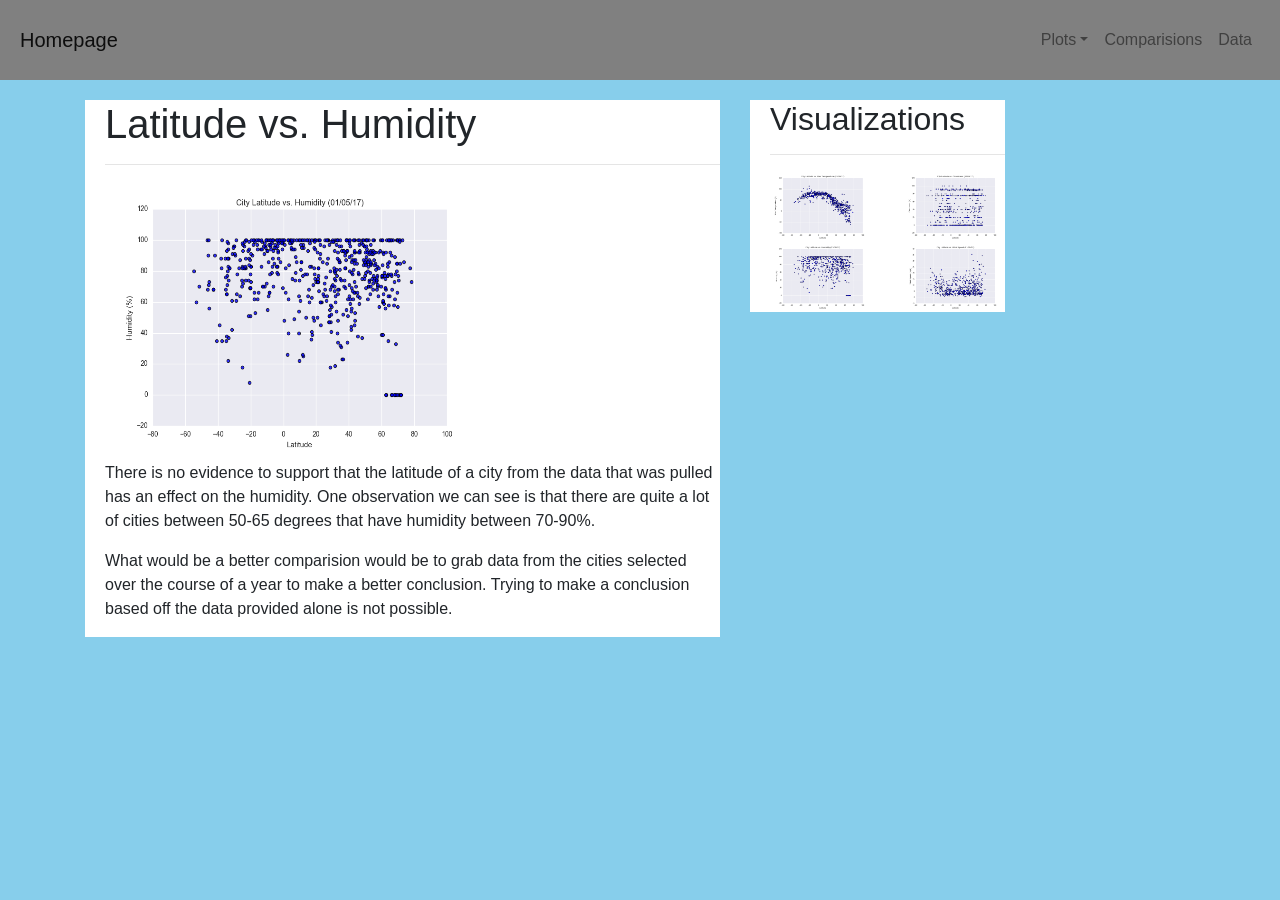
<file: humidity.html>
<!DOCTYPE html>
<html lang="en">
    <head>
        <meta charset="UTF-8">
        <meta name="description" content="Visualizations of weather moving towards the equator">
        <meta name="author" content="Austin Hauck">
        <meta name="viewport" content="width=device-width, initial-scale=1.0">
        <meta http-equiv="refresh" content="60">
        
        <title>Latitude vs. Maximum Temperature</title>
        <!-- Bring in our bootstrap stylesheet -->
        <link rel="stylesheet" href="https://stackpath.bootstrapcdn.com/bootstrap/4.3.1/css/bootstrap.min.css" integrity="sha384-ggOyR0iXCbMQv3Xipma34MD+dH/1fQ784/j6cY/iJTQUOhcWr7x9JvoRxT2MZw1T" crossorigin="anonymous">
        <link rel="stylesheet" href="Resources/assets/style.css">
    </head>
    <body>
        <nav class="navbar navbar-expand-lg navbar-light bg-light">
            
            <!--Navbar content-->
            <a class="navbar-brand" href="homepage.html">Homepage</a>
            <button class="navbar-toggler" type="button" data-toggle="collapse" data-target="#navbarSupportedContent" aria-controls="navbarSupportedContent" aria-expanded="false" aria-label="Toggle navigation">
                <span class="navbar-toggler-icon"></span>
            </button>

            <div class="collapse navbar-collapse" id="navbarSupportedContent">
                <ul class="navbar-nav ml-auto">
                  <li class="nav-item active">
                    <a class="nav-link" href="#"><span class="sr-only">(current)</span></a>
                  </li>
                  <li class="nav-item dropdown">
                      <a class="nav-link dropdown-toggle" href="#" id="navbarDropdown" role="button" data-toggle="dropdown" aria-haspopup="true" aria-expanded="false">Plots</a>
                      <div class="dropdown-menu" aria-labelledby="navbarDropdown">
                          <a class="dropdown-item" href="max_temp.html">vs. Max Temperature</a>
                          <a class="dropdown-item" href="humidity.html">vs. Humidity</a>
                          <a class="dropdown-item" href="cloudiness.html">vs. Cloudiness</a>
                          <a class="dropdown-item" href="wind_speed.html">vs. Wind Speed</a>
                      </div>
                  </li>

                  <li class="nav-item">
                    <a class="nav-link" href="comparsions.html" tabindex="-1">Comparisions</a>
                  </li>
                  <li class="nav-item">
                      <a class="nav-link" href="data.html" tabindex="-1">Data</a>
                  </li>
                </ul>
        </nav>
     <!--Main homepage layout-->
     <div class="container">
        <div class="row">
            <div class="col-md-7">
                <div class="panel panel-default">
                    <div class="panel-body">
                    <h1>Latitude vs. Humidity</h1>
                    <hr>
                    <div id="summ_text">
                        <img id="humidityPic" src="Resources/assets/Humidity.png" alt="Latitude vs. Humidity" height="280" width="380">
                        <p>There is no evidence to support that the latitude of a city from the data that was pulled has an effect on the humidity. One observation we can see is that
                            there are quite a lot of cities between 50-65 degrees that have humidity between 70-90%. 
                        </p> 
                        
                        <p>What would be a better comparision would be to grab data from the cities selected over the course of a year to make a better conclusion.
                            Trying to make a conclusion based off the data provided alone is not possible.
                        </p>
                    </div>
                    </div>
                </div>
            </div>
            <div class="col-md-3">
                <div class="panel panel-default">
                    <div class="panel-body">
                    <h2>Visualizations</h2>
                    <hr>
                    <div class="row">
                        <div class="col-lg-6 col-md-6 col-sm-6 col-xs-6"><a href="max_temp.html"><img class="img img-responsive" src="Resources/assets/Max_temp.png" style="width:100%" alt="temp"></a></div>
                        <div class="col-lg-6 col-md-6 col-sm-6 col-xs-6"><a href="cloudiness.html"><img class="img img-responsive" src="Resources/assets/Cloudiness.png" style="width:100%" alt="cloudiness"></a></div>
                    </div>
                    <div class="row">
                        <div class="col-lg-6 col-md-6 col-sm-6 col-xs-6"><a href="humidity.html"><img class="img img-responsive" src="Resources/assets/Humidity.png" style="width:100%" alt="humidity"></a></div>
                        <div class="col-lg-6 col-md-6 col-sm-6 col-xs-6"><a href="wind_speed.html"><img class="img img-responsive" src="Resources/assets/Wind_Speed.png" style="width:100%" alt="windspeed"></a></div>
                    </div>    
                </div>
            </div>
        </div>
    </div>
        

        <script src="https://code.jquery.com/jquery-3.3.1.slim.min.js" integrity="sha384-q8i/X+965DzO0rT7abK41JStQIAqVgRVzpbzo5smXKp4YfRvH+8abtTE1Pi6jizo" crossorigin="anonymous"></script>
        <script src="https://cdnjs.cloudflare.com/ajax/libs/popper.js/1.14.7/umd/popper.min.js" integrity="sha384-UO2eT0CpHqdSJQ6hJty5KVphtPhzWj9WO1clHTMGa3JDZwrnQq4sF86dIHNDz0W1" crossorigin="anonymous"></script>
        <script src="https://stackpath.bootstrapcdn.com/bootstrap/4.3.1/js/bootstrap.min.js" integrity="sha384-JjSmVgyd0p3pXB1rRibZUAYoIIy6OrQ6VrjIEaFf/nJGzIxFDsf4x0xIM+B07jRM" crossorigin="anonymous"></script>
    </body>
</html>
</file>
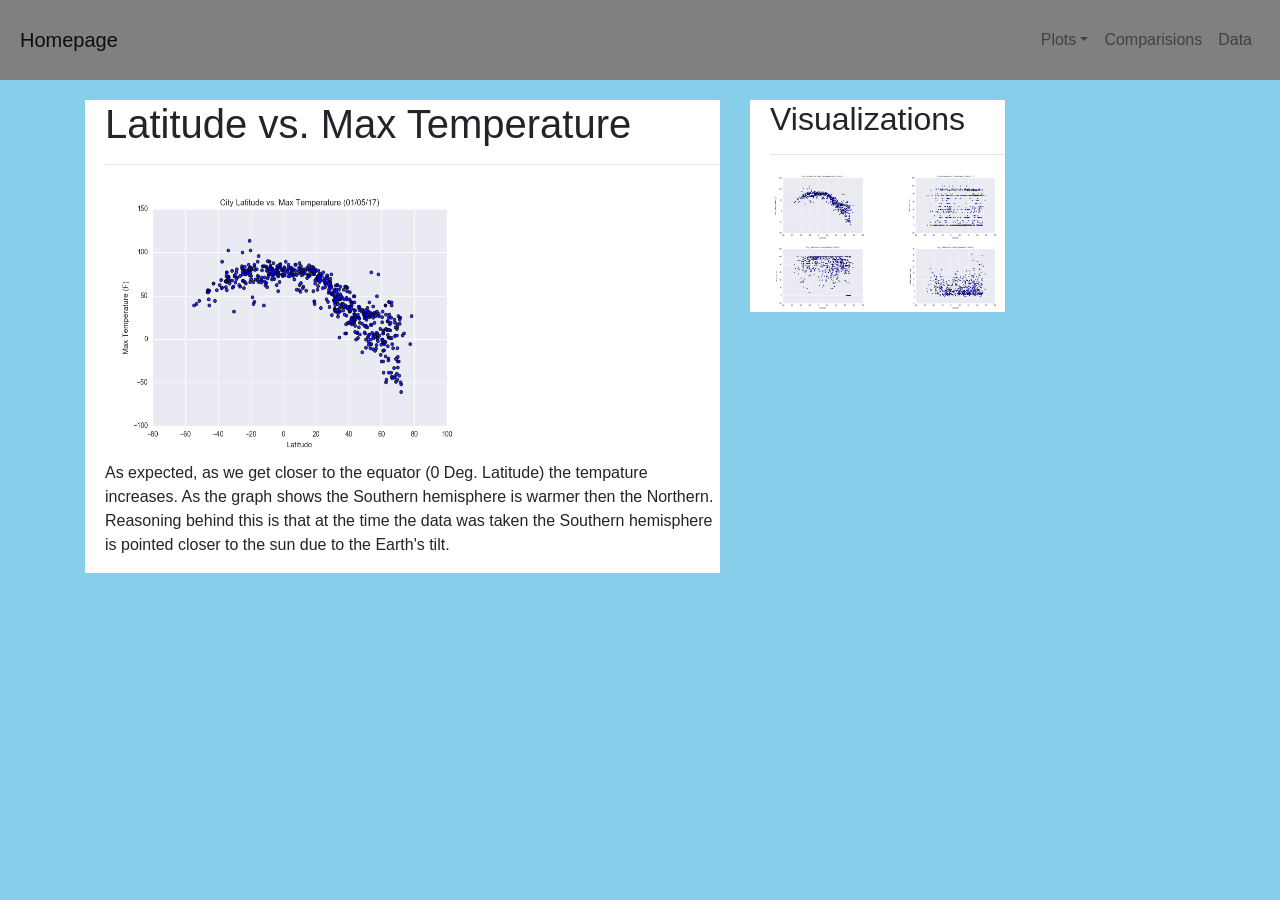
<file: max_temp.html>
<!DOCTYPE html>
<html lang="en">
    <head>
        <meta charset="UTF-8">
        <meta name="description" content="Visualizations of weather moving towards the equator">
        <meta name="author" content="Austin Hauck">
        <meta name="viewport" content="width=device-width, initial-scale=1.0">
        <meta http-equiv="refresh" content="60">
        
        <title>Latitude vs. Maximum Temperature</title>
        <!-- Bring in our bootstrap stylesheet -->
        <link rel="stylesheet" href="https://stackpath.bootstrapcdn.com/bootstrap/4.3.1/css/bootstrap.min.css" integrity="sha384-ggOyR0iXCbMQv3Xipma34MD+dH/1fQ784/j6cY/iJTQUOhcWr7x9JvoRxT2MZw1T" crossorigin="anonymous">
        <link rel="stylesheet" href="Resources/assets/style.css">
    </head>
    <body>
        <nav class="navbar navbar-expand-lg navbar-light bg-light">
            
            <!--Navbar content-->
            <a class="navbar-brand" href="homepage.html">Homepage</a>
            <button class="navbar-toggler" type="button" data-toggle="collapse" data-target="#navbarSupportedContent" aria-controls="navbarSupportedContent" aria-expanded="false" aria-label="Toggle navigation">
                <span class="navbar-toggler-icon"></span>
            </button>

            <div class="collapse navbar-collapse" id="navbarSupportedContent">
                <ul class="navbar-nav ml-auto">
                  <li class="nav-item active">
                    <a class="nav-link" href="#"><span class="sr-only">(current)</span></a>
                  </li>
                  <li class="nav-item dropdown">
                      <a class="nav-link dropdown-toggle" href="#" id="navbarDropdown" role="button" data-toggle="dropdown" aria-haspopup="true" aria-expanded="false">Plots</a>
                      <div class="dropdown-menu" aria-labelledby="navbarDropdown">
                          <a class="dropdown-item" href="max_temp.html">vs. Max Temperature</a>
                          <a class="dropdown-item" href="humidity.html">vs. Humidity</a>
                          <a class="dropdown-item" href="cloudiness.html">vs. Cloudiness</a>
                          <a class="dropdown-item" href="wind_speed.html">vs. Wind Speed</a>
                      </div>
                  </li>

                  <li class="nav-item">
                    <a class="nav-link" href="comparsions.html" tabindex="-1">Comparisions</a>
                  </li>
                  <li class="nav-item">
                      <a class="nav-link" href="data.html" tabindex="-1">Data</a>
                  </li>
                </ul>
        </nav>
     <!--Main homepage layout-->
     <div class="container">
        <div class="row">
            <div class="col-md-7">
                <div class="panel panel-default">
                    <div class="panel-body">
                    <h1>Latitude vs. Max Temperature</h1>
                    <hr>
                    <div id="summ_text">
                        <img id="maxTempPic" src="Resources/assets/Max_temp.png" alt="Latitude vs. Max Temperature" height="280" width="380">
                        <p>As expected, as we get closer to the equator (0 Deg. Latitude) the tempature increases. As the graph shows the Southern
                            hemisphere is warmer then the Northern. Reasoning behind this is that at the time the data was taken the Southern hemisphere
                            is pointed closer to the sun due to the Earth's tilt.
                        </p>
                    </div>
                    </div>
                </div>
            </div>
            <div class="col-md-3">
                <div class="panel panel-default">
                    <div class="panel-body">
                    <h2>Visualizations</h2>
                    <hr>
                    <div class="row">
                        <div class="col-lg-6 col-md-6 col-sm-6 col-xs-6"><a href="max_temp.html"><img class="img img-responsive" src="Resources/assets/Max_temp.png" style="width:100%" alt="temp"></a></div>
                        <div class="col-lg-6 col-md-6 col-sm-6 col-xs-6"><a href="cloudiness.html"><img class="img img-responsive" src="Resources/assets/Cloudiness.png" style="width:100%" alt="cloudiness"></a></div>
                    </div>
                    <div class="row">
                        <div class="col-lg-6 col-md-6 col-sm-6 col-xs-6"><a href="humidity.html"><img class="img img-responsive" src="Resources/assets/Humidity.png" style="width:100%" alt="humidity"></a></div>
                        <div class="col-lg-6 col-md-6 col-sm-6 col-xs-6"><a href="wind_speed.html"><img class="img img-responsive" src="Resources/assets/Wind_Speed.png" style="width:100%" alt="windspeed"></a></div>
                    </div>    
                </div>
            </div>
        </div>
    </div>
        

        <script src="https://code.jquery.com/jquery-3.3.1.slim.min.js" integrity="sha384-q8i/X+965DzO0rT7abK41JStQIAqVgRVzpbzo5smXKp4YfRvH+8abtTE1Pi6jizo" crossorigin="anonymous"></script>
        <script src="https://cdnjs.cloudflare.com/ajax/libs/popper.js/1.14.7/umd/popper.min.js" integrity="sha384-UO2eT0CpHqdSJQ6hJty5KVphtPhzWj9WO1clHTMGa3JDZwrnQq4sF86dIHNDz0W1" crossorigin="anonymous"></script>
        <script src="https://stackpath.bootstrapcdn.com/bootstrap/4.3.1/js/bootstrap.min.js" integrity="sha384-JjSmVgyd0p3pXB1rRibZUAYoIIy6OrQ6VrjIEaFf/nJGzIxFDsf4x0xIM+B07jRM" crossorigin="anonymous"></script>
    </body>
</html>
</file>
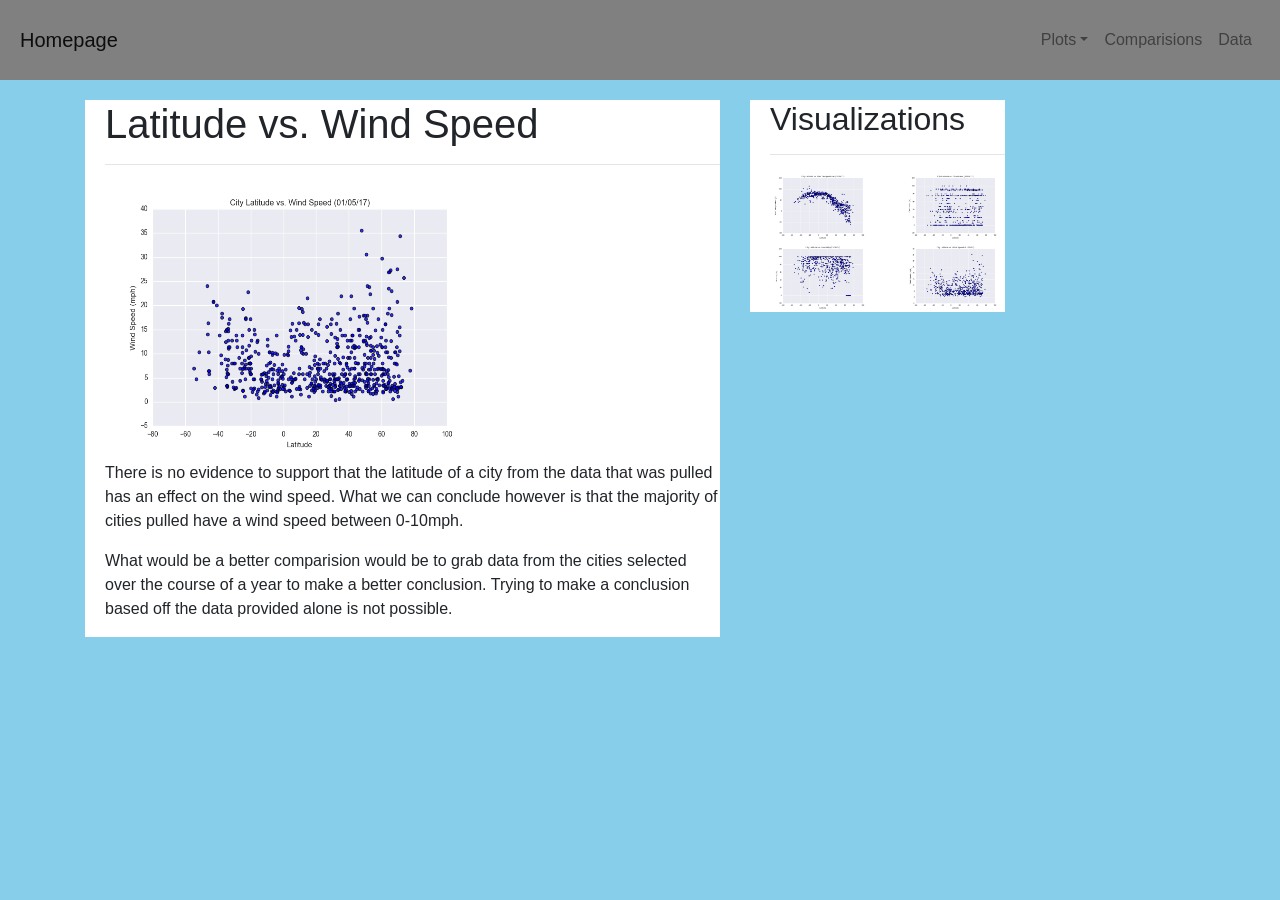
<file: wind_speed.html>
<!DOCTYPE html>
<html lang="en">
    <head>
        <meta charset="UTF-8">
        <meta name="description" content="Visualizations of weather moving towards the equator">
        <meta name="author" content="Austin Hauck">
        <meta name="viewport" content="width=device-width, initial-scale=1.0">
        <meta http-equiv="refresh" content="60">
        
        <title>Latitude vs. Maximum Temperature</title>
        <!-- Bring in our bootstrap stylesheet -->
        <link rel="stylesheet" href="https://stackpath.bootstrapcdn.com/bootstrap/4.3.1/css/bootstrap.min.css" integrity="sha384-ggOyR0iXCbMQv3Xipma34MD+dH/1fQ784/j6cY/iJTQUOhcWr7x9JvoRxT2MZw1T" crossorigin="anonymous">
        <link rel="stylesheet" href="Resources/assets/style.css">
    </head>
    <body>
        <nav class="navbar navbar-expand-lg navbar-light bg-light">
            
            <!--Navbar content-->
            <a class="navbar-brand" href="homepage.html">Homepage</a>
            <button class="navbar-toggler" type="button" data-toggle="collapse" data-target="#navbarSupportedContent" aria-controls="navbarSupportedContent" aria-expanded="false" aria-label="Toggle navigation">
                <span class="navbar-toggler-icon"></span>
            </button>

            <div class="collapse navbar-collapse" id="navbarSupportedContent">
                <ul class="navbar-nav ml-auto">
                  <li class="nav-item active">
                    <a class="nav-link" href="#"><span class="sr-only">(current)</span></a>
                  </li>
                  <li class="nav-item dropdown">
                      <a class="nav-link dropdown-toggle" href="#" id="navbarDropdown" role="button" data-toggle="dropdown" aria-haspopup="true" aria-expanded="false">Plots</a>
                      <div class="dropdown-menu" aria-labelledby="navbarDropdown">
                          <a class="dropdown-item" href="max_temp.html">vs. Max Temperature</a>
                          <a class="dropdown-item" href="humidity.html">vs. Humidity</a>
                          <a class="dropdown-item" href="cloudiness.html">vs. Cloudiness</a>
                          <a class="dropdown-item" href="wind_speed.html">vs. Wind Speed</a>
                      </div>
                  </li>

                  <li class="nav-item">
                    <a class="nav-link" href="comparisons.html" tabindex="-1">Comparisions</a>
                  </li>
                  <li class="nav-item">
                      <a class="nav-link" href="data.html" tabindex="-1">Data</a>
                  </li>
                </ul>
        </nav>
     <!--Main homepage layout-->
     <div class="container">
        <div class="row">
            <div class="col-md-7">
                <div class="panel panel-default">
                    <div class="panel-body">
                    <h1>Latitude vs. Wind Speed</h1>
                    <hr>
                    <div id="summ_text">
                        <img id="WindSpeedPic" src="Resources/assets/Wind_Speed.png" alt="Latitude vs. Wind Speed" height="280" width="380">
                        <p>There is no evidence to support that the latitude of a city from the data that was pulled has an effect on the wind speed. What we can conclude
                            however is that the majority of cities pulled have a wind speed between 0-10mph.
                        </p> 
                        
                        <p>What would be a better comparision would be to grab data from the cities selected over the course of a year to make a better conclusion.
                            Trying to make a conclusion based off the data provided alone is not possible.
                        </p>
                    </div>
                    </div>
                </div>
            </div>
            <div class="col-md-3">
                <div class="panel panel-default">
                    <div class="panel-body">
                    <h2>Visualizations</h2>
                    <hr>
                    <div class="row">
                        <div class="col-lg-6 col-md-6 col-sm-6 col-xs-6"><a href="max_temp.html"><img class="img img-responsive" src="Resources/assets/Max_temp.png" style="width:100%" alt="temp"></a></div>
                        <div class="col-lg-6 col-md-6 col-sm-6 col-xs-6"><a href="cloudiness.html"><img class="img img-responsive" src="Resources/assets/Cloudiness.png" style="width:100%" alt="cloudiness"></a></div>
                    </div>
                    <div class="row">
                        <div class="col-lg-6 col-md-6 col-sm-6 col-xs-6"><a href="humidity.html"><img class="img img-responsive" src="Resources/assets/Humidity.png" style="width:100%" alt="humidity"></a></div>
                        <div class="col-lg-6 col-md-6 col-sm-6 col-xs-6"><a href="wind_speed.html"><img class="img img-responsive" src="Resources/assets/Wind_Speed.png" style="width:100%" alt="windspeed"></a></div>
                    </div>    
                </div>
            </div>
        </div>
    </div>
        

        <script src="https://code.jquery.com/jquery-3.3.1.slim.min.js" integrity="sha384-q8i/X+965DzO0rT7abK41JStQIAqVgRVzpbzo5smXKp4YfRvH+8abtTE1Pi6jizo" crossorigin="anonymous"></script>
        <script src="https://cdnjs.cloudflare.com/ajax/libs/popper.js/1.14.7/umd/popper.min.js" integrity="sha384-UO2eT0CpHqdSJQ6hJty5KVphtPhzWj9WO1clHTMGa3JDZwrnQq4sF86dIHNDz0W1" crossorigin="anonymous"></script>
        <script src="https://stackpath.bootstrapcdn.com/bootstrap/4.3.1/js/bootstrap.min.js" integrity="sha384-JjSmVgyd0p3pXB1rRibZUAYoIIy6OrQ6VrjIEaFf/nJGzIxFDsf4x0xIM+B07jRM" crossorigin="anonymous"></script>
    </body>
</html>
</file>
<file: Resources/assets/style.css>
body {
    background: skyblue
}

.box {
    padding: 20px;
    background: rgb(240, 7, 7);
    margin-top: 81px;
    margin-left: 90px;
    margin-right: 5px;
    margin-bottom: 15px;
    align-content: center;
}

.navbar {
    margin-right: 0px;
    margin-left: 0px;
    padding: 20px;
}

.panel-body {
    background-color: white;
    padding-left: 20px;
    align-content: center;
}

.bg-light {
    background-color: gray!important;
    margin-bottom: 20px;
}

.table {
    background-color: snow;
}
</file>
